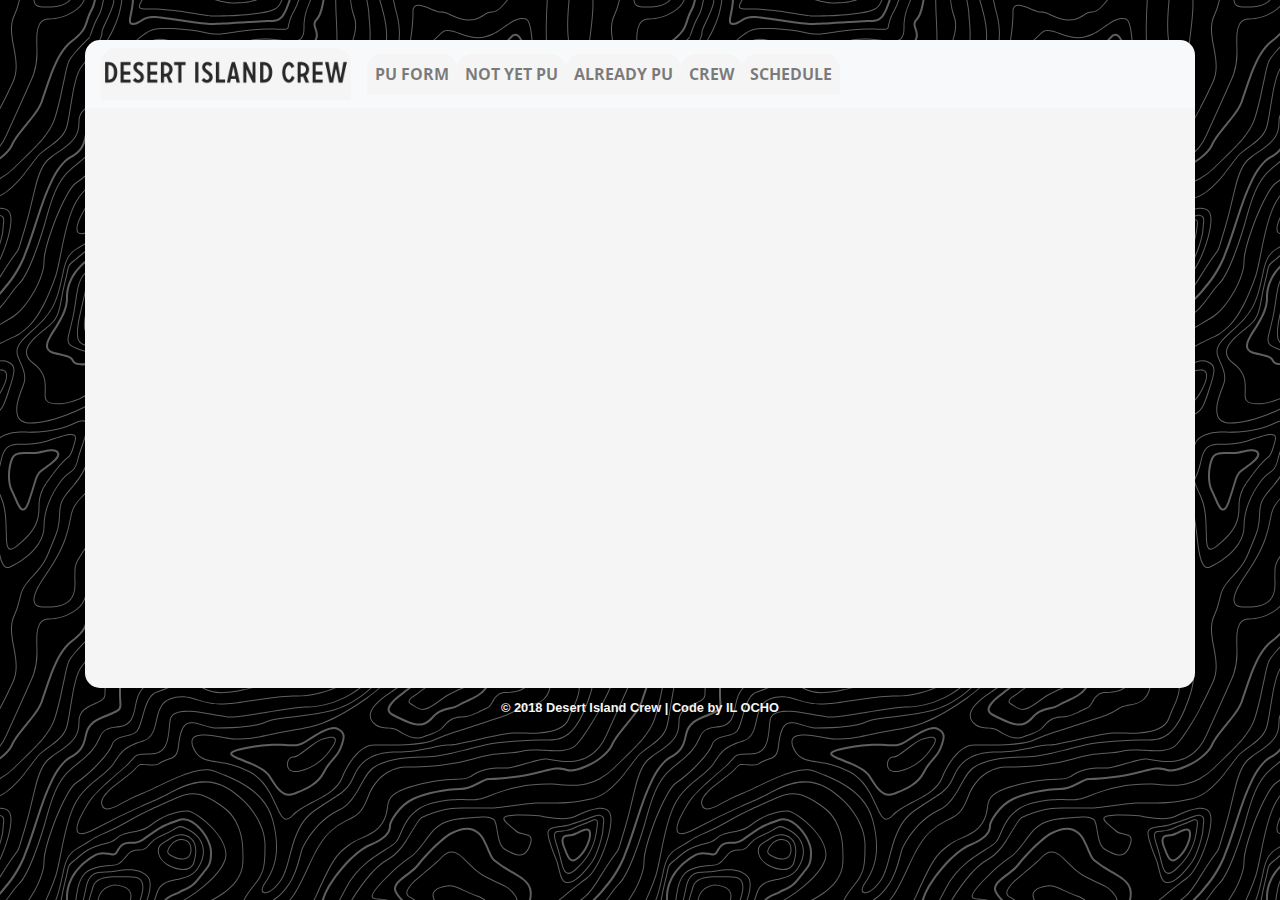
<file: index.html>
<!DOCTYPE html>
<html lang="en">
<head>
    <meta charset="utf-8">
    <meta name="viewport" content="width=device-width, initial-scale=1">
    <title>Desert Island Crew</title>
    <link rel="stylesheet" href="https://maxcdn.bootstrapcdn.com/bootstrap/4.0.0/css/bootstrap.min.css" integrity="sha384-Gn5384xqQ1aoWXA+058RXPxPg6fy4IWvTNh0E263XmFcJlSAwiGgFAW/dAiS6JXm" crossorigin="anonymous">
    <link href="https://fonts.googleapis.com/css?family=Open+Sans+Condensed:700" rel="stylesheet">
    <link rel="stylesheet" type="text/css" href="css/styles.css">
</head>
<body>
    <div class="container">
        <nav class="navbar navbar-expand-lg navbar-light bg-light">
            <a class="navbar-brand" href="index.html"><img src="img/dic.png" width="250px"></a>
                <button class="navbar-toggler" type="button" data-toggle="collapse" data-target="#navbarSupportedContent" aria-controls="navbarSupportedContent" aria-expanded="false" aria-label="Toggle navigation">
                <span class="navbar-toggler-icon"></span>
                </button>
            <div class="collapse navbar-collapse" id="navbarSupportedContent">
                <ul class="navbar-nav mr-auto">
                    <li class="nav-item">
                        <a class="nav-link" href="pickup.html">PU Form</a>
                    </li>
                    <li class="nav-item">
                        <a class="nav-link" href="index.html">Not Yet PU</a>
                    </li>
                    <li class="nav-item">
                        <a class="nav-link" href="old.html">Already PU</a>
                    </li>
                    <li class="nav-item">
                        <a class="nav-link" href="crew.html">Crew</a>
                    </li>
                    <li class="nav-item">
                        <a class="nav-link" href="schedule.html">Schedule</a>
                    </li>
                </ul>
            </div>
        </nav>
        <header>
        </header>
        <main>
            <iframe class="airtable-embed" src="https://airtable.com/embed/shrlQK0q3mtIcn9aD?backgroundColor=yellow&viewControls=on" frameborder="0" onmousewheel="" width="100%" height="533" style="background: transparent;"></iframe>
        </main>
        <footer>
            <p>© 2018 Desert Island Crew | Code by IL OCHO</p>
        </footer>
    </div>
    <script src="https://code.jquery.com/jquery-3.2.1.slim.min.js" integrity="sha384-KJ3o2DKtIkvYIK3UENzmM7KCkRr/rE9/Qpg6aAZGJwFDMVNA/GpGFF93hXpG5KkN" crossorigin="anonymous"></script>
    <script src="https://cdnjs.cloudflare.com/ajax/libs/popper.js/1.12.9/umd/popper.min.js" integrity="sha384-ApNbgh9B+Y1QKtv3Rn7W3mgPxhU9K/ScQsAP7hUibX39j7fakFPskvXusvfa0b4Q" crossorigin="anonymous"></script>
    <script src="https://maxcdn.bootstrapcdn.com/bootstrap/4.0.0/js/bootstrap.min.js" integrity="sha384-JZR6Spejh4U02d8jOt6vLEHfe/JQGiRRSQQxSfFWpi1MquVdAyjUar5+76PVCmYl" crossorigin="anonymous"></script>
</body>
</html>
</file>
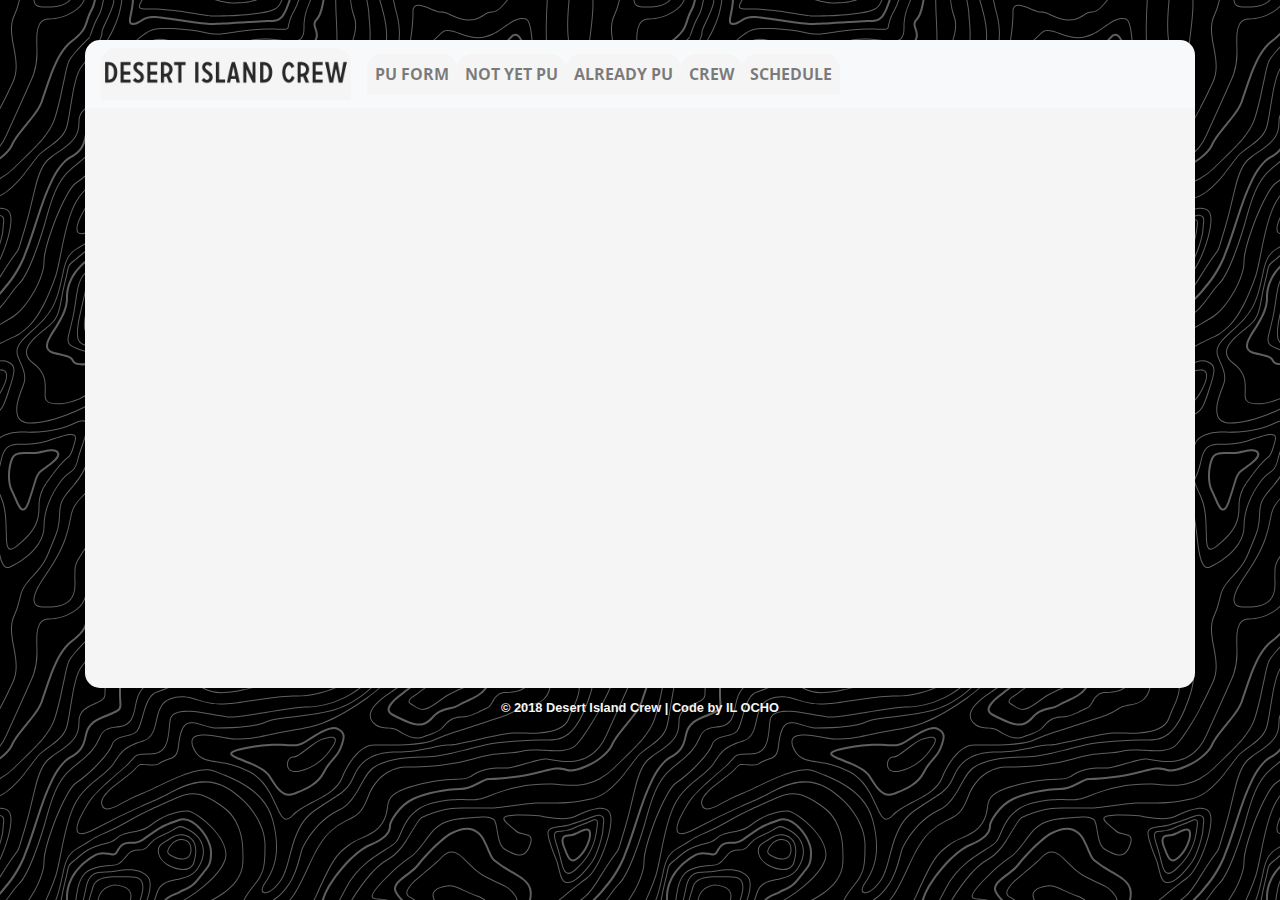
<file: crew.html>
<!DOCTYPE html>
<html lang="en">
<head>
    <meta charset="utf-8">
    <meta name="viewport" content="width=device-width, initial-scale=1">
    <title>Desert Island Crew</title>
    <link rel="stylesheet" href="https://maxcdn.bootstrapcdn.com/bootstrap/4.0.0/css/bootstrap.min.css" integrity="sha384-Gn5384xqQ1aoWXA+058RXPxPg6fy4IWvTNh0E263XmFcJlSAwiGgFAW/dAiS6JXm" crossorigin="anonymous">
    <link href="https://fonts.googleapis.com/css?family=Open+Sans+Condensed:700" rel="stylesheet">
    <link rel="stylesheet" type="text/css" href="css/styles.css">
</head>
<body>
    <div class="container">
        <nav class="navbar navbar-expand-lg navbar-light bg-light">
            <a class="navbar-brand" href="index.html"><img src="img/dic.png" width="250px"></a>
                <button class="navbar-toggler" type="button" data-toggle="collapse" data-target="#navbarSupportedContent" aria-controls="navbarSupportedContent" aria-expanded="false" aria-label="Toggle navigation">
                <span class="navbar-toggler-icon"></span>
                </button>
            <div class="collapse navbar-collapse" id="navbarSupportedContent">
                <ul class="navbar-nav mr-auto">
                    <li class="nav-item">
                        <a class="nav-link" href="pickup.html">PU Form</a>
                    </li>
                    <li class="nav-item">
                        <a class="nav-link" href="index.html">Not Yet PU</a>
                    </li>
                    <li class="nav-item">
                        <a class="nav-link" href="old.html">Already PU</a>
                    </li>
                    <li class="nav-item">
                        <a class="nav-link" href="crew.html">Crew</a>
                    </li>
                    <li class="nav-item">
                        <a class="nav-link" href="schedule.html">Schedule</a>
                    </li>
                </ul>
            </div>
        </nav>
        <header>
        </header>
        <main>
            <iframe class="airtable-embed" src="https://airtable.com/embed/shrtFroOlk7iYYW2q?backgroundColor=yellow&viewControls=on" frameborder="0" onmousewheel="" width="100%" height="533" style="background: transparent;"></iframe>
        </main>
        <footer>
            <p>© 2018 Desert Island Crew | Code by IL OCHO</p>
        </footer>
    </div>
    <script src="https://code.jquery.com/jquery-3.2.1.slim.min.js" integrity="sha384-KJ3o2DKtIkvYIK3UENzmM7KCkRr/rE9/Qpg6aAZGJwFDMVNA/GpGFF93hXpG5KkN" crossorigin="anonymous"></script>
    <script src="https://cdnjs.cloudflare.com/ajax/libs/popper.js/1.12.9/umd/popper.min.js" integrity="sha384-ApNbgh9B+Y1QKtv3Rn7W3mgPxhU9K/ScQsAP7hUibX39j7fakFPskvXusvfa0b4Q" crossorigin="anonymous"></script>
    <script src="https://maxcdn.bootstrapcdn.com/bootstrap/4.0.0/js/bootstrap.min.js" integrity="sha384-JZR6Spejh4U02d8jOt6vLEHfe/JQGiRRSQQxSfFWpi1MquVdAyjUar5+76PVCmYl" crossorigin="anonymous"></script>
</body>
</html>
</file>
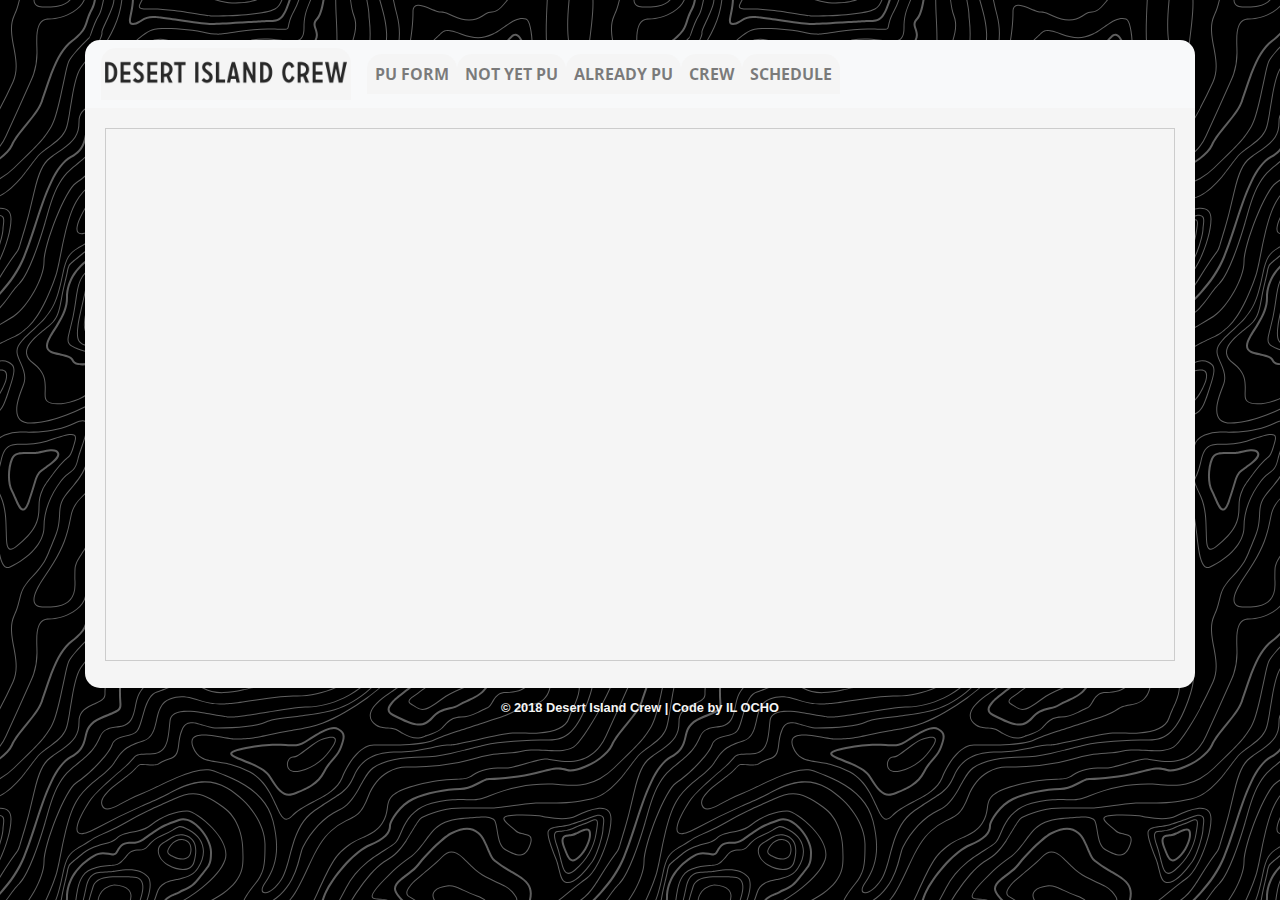
<file: old.html>
<!DOCTYPE html>
<html lang="en">
<head>
    <meta charset="utf-8">
    <meta name="viewport" content="width=device-width, initial-scale=1">
    <title>Desert Island Crew</title>
    <link rel="stylesheet" href="https://maxcdn.bootstrapcdn.com/bootstrap/4.0.0/css/bootstrap.min.css" integrity="sha384-Gn5384xqQ1aoWXA+058RXPxPg6fy4IWvTNh0E263XmFcJlSAwiGgFAW/dAiS6JXm" crossorigin="anonymous">
    <link href="https://fonts.googleapis.com/css?family=Open+Sans+Condensed:700" rel="stylesheet">
    <link rel="stylesheet" type="text/css" href="css/styles.css">
</head>
<body>
    <div class="container">
        <nav class="navbar navbar-expand-lg navbar-light bg-light">
            <a class="navbar-brand" href="index.html"><img src="img/dic.png" width="250px"></a>
                <button class="navbar-toggler" type="button" data-toggle="collapse" data-target="#navbarSupportedContent" aria-controls="navbarSupportedContent" aria-expanded="false" aria-label="Toggle navigation">
                <span class="navbar-toggler-icon"></span>
                </button>
            <div class="collapse navbar-collapse" id="navbarSupportedContent">
                <ul class="navbar-nav mr-auto">
                    <li class="nav-item">
                        <a class="nav-link" href="pickup.html">PU Form</a>
                    </li>
                    <li class="nav-item">
                        <a class="nav-link" href="index.html">Not Yet PU</a>
                    </li>
                    <li class="nav-item">
                        <a class="nav-link" href="old.html">Already PU</a>
                    </li>
                    <li class="nav-item">
                        <a class="nav-link" href="crew.html">Crew</a>
                    </li>
                    <li class="nav-item">
                        <a class="nav-link" href="schedule.html">Schedule</a>
                    </li>
                </ul>
            </div>
        </nav>
        <header>
        </header>
        <main>
            <iframe class="airtable-embed" src="https://airtable.com/embed/shrqecLgKFGSZZqNw?backgroundColor=yellow&viewControls=on" frameborder="0" onmousewheel="" width="100%" height="533" style="background: transparent; border: 1px solid #ccc;"></iframe>
        </main>
        <footer>
            <p>© 2018 Desert Island Crew | Code by IL OCHO</p>
        </footer>
    </div>
    <script src="https://code.jquery.com/jquery-3.2.1.slim.min.js" integrity="sha384-KJ3o2DKtIkvYIK3UENzmM7KCkRr/rE9/Qpg6aAZGJwFDMVNA/GpGFF93hXpG5KkN" crossorigin="anonymous"></script>
    <script src="https://cdnjs.cloudflare.com/ajax/libs/popper.js/1.12.9/umd/popper.min.js" integrity="sha384-ApNbgh9B+Y1QKtv3Rn7W3mgPxhU9K/ScQsAP7hUibX39j7fakFPskvXusvfa0b4Q" crossorigin="anonymous"></script>
    <script src="https://maxcdn.bootstrapcdn.com/bootstrap/4.0.0/js/bootstrap.min.js" integrity="sha384-JZR6Spejh4U02d8jOt6vLEHfe/JQGiRRSQQxSfFWpi1MquVdAyjUar5+76PVCmYl" crossorigin="anonymous"></script>
</body>
</html>
</file>
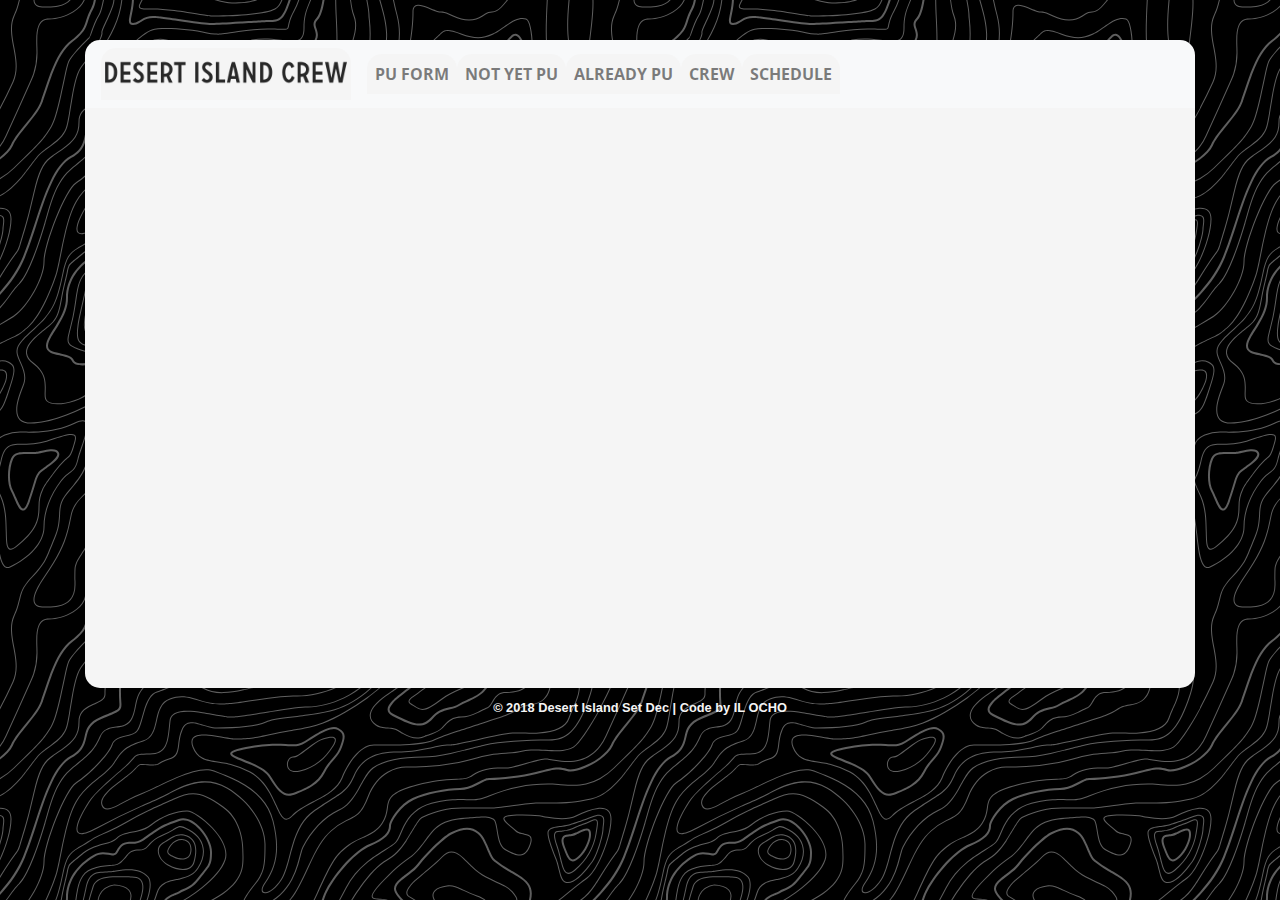
<file: pickup.html>
<!DOCTYPE html>
<html lang="en">
<head>
    <meta charset="utf-8">
    <meta name="viewport" content="width=device-width, initial-scale=1">
    <title>Desert Island Crew</title>
    <link rel="stylesheet" href="https://maxcdn.bootstrapcdn.com/bootstrap/4.0.0/css/bootstrap.min.css" integrity="sha384-Gn5384xqQ1aoWXA+058RXPxPg6fy4IWvTNh0E263XmFcJlSAwiGgFAW/dAiS6JXm" crossorigin="anonymous">
    <link href="https://fonts.googleapis.com/css?family=Open+Sans+Condensed:700" rel="stylesheet">
    <link rel="stylesheet" type="text/css" href="css/styles.css">
</head>
<body>
    <div class="container">
        <nav class="navbar navbar-expand-lg navbar-light bg-light">
            <a class="navbar-brand" href="index.html"><img src="img/dic.png" width="250px"></a>
                <button class="navbar-toggler" type="button" data-toggle="collapse" data-target="#navbarSupportedContent" aria-controls="navbarSupportedContent" aria-expanded="false" aria-label="Toggle navigation">
                <span class="navbar-toggler-icon"></span>
                </button>
            <div class="collapse navbar-collapse" id="navbarSupportedContent">
                <ul class="navbar-nav mr-auto">
                    <li class="nav-item">
                        <a class="nav-link" href="pickup.html">PU Form</a>
                    </li>
                    <li class="nav-item">
                        <a class="nav-link" href="index.html">Not Yet PU</a>
                    </li>
                    <li class="nav-item">
                        <a class="nav-link" href="old.html">Already PU</a>
                    </li>
                    <li class="nav-item">
                        <a class="nav-link" href="crew.html">Crew</a>
                    </li>
                    <li class="nav-item">
                        <a class="nav-link" href="schedule.html">Schedule</a>
                    </li>
                </ul>
            </div>
        </nav>
        <header>
        </header>
        <main>
            <iframe class="airtable-embed" src="https://airtable.com/embed/shrKReCW9Kkstw9RQ?backgroundColor=yellow" frameborder="0" onmousewheel="" width="100%" height="533" style="background: transparent;"></iframe>
        </main>
        <footer>
            <p>© 2018 Desert Island Set Dec | Code by IL OCHO</p>
        </footer>
    </div>
    <script src="https://code.jquery.com/jquery-3.2.1.slim.min.js" integrity="sha384-KJ3o2DKtIkvYIK3UENzmM7KCkRr/rE9/Qpg6aAZGJwFDMVNA/GpGFF93hXpG5KkN" crossorigin="anonymous"></script>
    <script src="https://cdnjs.cloudflare.com/ajax/libs/popper.js/1.12.9/umd/popper.min.js" integrity="sha384-ApNbgh9B+Y1QKtv3Rn7W3mgPxhU9K/ScQsAP7hUibX39j7fakFPskvXusvfa0b4Q" crossorigin="anonymous"></script>
    <script src="https://maxcdn.bootstrapcdn.com/bootstrap/4.0.0/js/bootstrap.min.js" integrity="sha384-JZR6Spejh4U02d8jOt6vLEHfe/JQGiRRSQQxSfFWpi1MquVdAyjUar5+76PVCmYl" crossorigin="anonymous"></script>
</body>
</html>
</file>
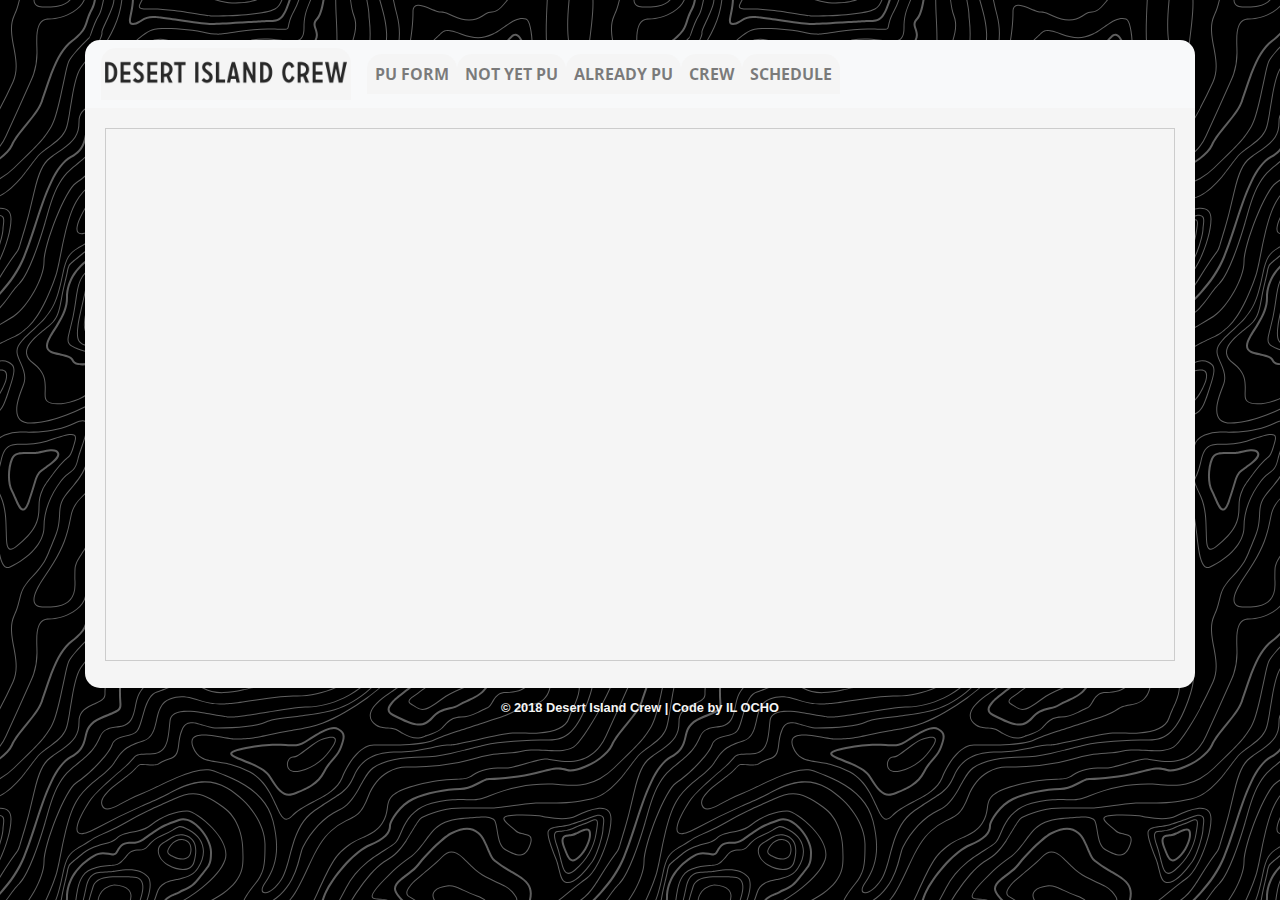
<file: schedule.html>
<!DOCTYPE html>
<html lang="en">
<head>
    <meta charset="utf-8">
    <meta name="viewport" content="width=device-width, initial-scale=1">
    <title>Desert Island Crew</title>
    <link rel="stylesheet" href="https://maxcdn.bootstrapcdn.com/bootstrap/4.0.0/css/bootstrap.min.css" integrity="sha384-Gn5384xqQ1aoWXA+058RXPxPg6fy4IWvTNh0E263XmFcJlSAwiGgFAW/dAiS6JXm" crossorigin="anonymous">
    <link href="https://fonts.googleapis.com/css?family=Open+Sans+Condensed:700" rel="stylesheet">
    <link rel="stylesheet" type="text/css" href="css/styles.css">
</head>
<body>
    <div class="container">
        <nav class="navbar navbar-expand-lg navbar-light bg-light">
            <a class="navbar-brand" href="index.html"><img src="img/dic.png" width="250px"></a>
                <button class="navbar-toggler" type="button" data-toggle="collapse" data-target="#navbarSupportedContent" aria-controls="navbarSupportedContent" aria-expanded="false" aria-label="Toggle navigation">
                <span class="navbar-toggler-icon"></span>
                </button>
            <div class="collapse navbar-collapse" id="navbarSupportedContent">
                <ul class="navbar-nav mr-auto">
                    <li class="nav-item">
                        <a class="nav-link" href="pickup.html">PU Form</a>
                    </li>
                    <li class="nav-item">
                        <a class="nav-link" href="index.html">Not Yet PU</a>
                    </li>
                    <li class="nav-item">
                        <a class="nav-link" href="old.html">Already PU</a>
                    </li>
                    <li class="nav-item">
                        <a class="nav-link" href="crew.html">Crew</a>
                    </li>
                    <li class="nav-item">
                        <a class="nav-link" href="schedule.html">Schedule</a>
                    </li>
                </ul>
            </div>
        </nav>
        <header>
        </header>
        <main>
            <iframe class="airtable-embed" src="https://airtable.com/embed/shrUiWf1k6dwyHcYW?backgroundColor=yellow&viewControls=on" frameborder="0" onmousewheel="" width="100%" height="533" style="background: transparent; border: 1px solid #ccc;"></iframe>
        </main>
        <footer>
            <p>© 2018 Desert Island Crew | Code by IL OCHO</p>
        </footer>
    </div>
    <script src="https://code.jquery.com/jquery-3.2.1.slim.min.js" integrity="sha384-KJ3o2DKtIkvYIK3UENzmM7KCkRr/rE9/Qpg6aAZGJwFDMVNA/GpGFF93hXpG5KkN" crossorigin="anonymous"></script>
    <script src="https://cdnjs.cloudflare.com/ajax/libs/popper.js/1.12.9/umd/popper.min.js" integrity="sha384-ApNbgh9B+Y1QKtv3Rn7W3mgPxhU9K/ScQsAP7hUibX39j7fakFPskvXusvfa0b4Q" crossorigin="anonymous"></script>
    <script src="https://maxcdn.bootstrapcdn.com/bootstrap/4.0.0/js/bootstrap.min.js" integrity="sha384-JZR6Spejh4U02d8jOt6vLEHfe/JQGiRRSQQxSfFWpi1MquVdAyjUar5+76PVCmYl" crossorigin="anonymous"></script>
</body>
</html>
</file>
<file: css/styles.css>
* {
    font-family: 'Open Sans', sans-serif;
}
body {
    margin: 40px 0 0 0;
    background-color: #000000;
    background-image: url("data:image/svg+xml,%3Csvg xmlns='http://www.w3.org/2000/svg' width='600' height='600' viewBox='0 0 600 600'%3E%3Cpath fill='%23eeeeee' fill-opacity='0.4' d='M600 325.1v-1.17c-6.5 3.83-13.06 7.64-14.68 8.64-10.6 6.56-18.57 12.56-24.68 19.09-5.58 5.95-12.44 10.06-22.42 14.15-1.45.6-2.96 1.2-4.83 1.9l-4.75 1.82c-9.78 3.75-14.8 6.27-18.98 10.1-4.23 3.88-9.65 6.6-16.77 8.84-1.95.6-3.99 1.17-6.47 1.8l-6.14 1.53c-5.29 1.35-8.3 2.37-10.54 3.78-3.08 1.92-6.63 3.26-12.74 5.03a384.1 384.1 0 0 1-4.82 1.36c-2.04.58-3.6 1.04-5.17 1.52a110.03 110.03 0 0 0-11.2 4.05c-2.7 1.15-5.5 3.93-8.78 8.4a157.68 157.68 0 0 0-6.15 9.2c-5.75 9.07-7.58 11.74-10.24 14.51a50.97 50.97 0 0 1-4.6 4.22c-2.33 1.9-10.39 7.54-11.81 8.74a14.68 14.68 0 0 0-3.67 4.15c-1.24 2.3-1.9 4.57-2.78 8.87-2.17 10.61-3.52 14.81-8.2 22.1-4.07 6.33-6.8 9.88-9.83 12.99-.47.48-.95.96-1.5 1.48l-3.75 3.56c-1.67 1.6-3.18 3.12-4.86 4.9a42.44 42.44 0 0 0-9.89 16.94c-2.5 8.13-2.72 15.47-1.76 27.22.47 5.82.51 6.36.51 8.18 0 10.51.12 17.53.63 25.78.24 4.05.56 7.8.97 11.22h.9c-1.13-9.58-1.5-21.83-1.5-37 0-1.86-.04-2.4-.52-8.26-.94-11.63-.72-18.87 1.73-26.85a41.44 41.44 0 0 1 9.65-16.55c1.67-1.76 3.18-3.27 4.83-4.85.63-.6 3.13-2.96 3.75-3.57a71.6 71.6 0 0 0 1.52-1.5c3.09-3.16 5.86-6.76 9.96-13.15 4.77-7.42 6.15-11.71 8.34-22.44.86-4.21 1.5-6.4 2.68-8.6.68-1.25 1.79-2.48 3.43-3.86 1.38-1.15 9.43-6.8 11.8-8.72 1.71-1.4 3.26-2.81 4.7-4.3 2.72-2.85 4.56-5.54 10.36-14.67a156.9 156.9 0 0 1 6.1-9.15c3.2-4.33 5.9-7.01 8.37-8.07 3.5-1.5 7.06-2.77 11.1-4.02a233.84 233.84 0 0 1 7.6-2.2l2.38-.67c6.19-1.79 9.81-3.16 12.98-5.15 2.14-1.33 5.08-2.33 10.27-3.65l6.14-1.53c2.5-.63 4.55-1.2 6.52-1.82 7.24-2.27 12.79-5.06 17.15-9.05 4.05-3.72 9-6.2 18.66-9.9l4.75-1.82c1.87-.72 3.39-1.31 4.85-1.91 10.1-4.15 17.07-8.32 22.76-14.4 6.05-6.45 13.95-12.4 24.49-18.92 1.56-.96 7.82-4.6 14.15-8.33v-64.58c-4 8.15-8.52 14.85-12.7 17.9-2.51 1.82-5.38 4.02-9.04 6.92a1063.87 1063.87 0 0 0-6.23 4.98l-1.27 1.02a2309.25 2309.25 0 0 1-4.87 3.9c-7.55 6-12.9 10.05-17.61 13.19-3.1 2.06-3.86 2.78-8.06 7.13-5.84 6.07-11.72 8.62-29.15 10.95-11.3 1.5-20.04 4.91-30.75 11.07-1.65.94-7.27 4.27-6.97 4.1-2.7 1.58-4.69 2.69-6.64 3.66-5.63 2.8-10.47 4.17-15.71 4.17-17.13 0-41.44 11.51-51.63 22.83-12.05 13.4-31.42 27.7-45.25 31.16-7.4 1.85-11.85 7.05-14.04 14.69-1.26 4.4-1.58 8.28-1.58 13.82 0 .82.01.98.24 3.63.45 5.18.35 8.72-.77 13.26-1.53 6.2-4.89 12.6-10.59 19.43-13.87 16.65-22.88 46.58-22.88 71.68 0 2.39.02 4.26.06 8.75.12 10.8.1 15.8-.22 21.95-.56 11.18-2.09 20.73-5 29.3h-1.05c2.94-8.56 4.49-18.12 5.05-29.35.31-6.13.34-11.1.22-21.9-.04-4.48-.06-6.36-.06-8.75 0-25.32 9.07-55.47 23.12-72.32 5.6-6.72 8.88-12.99 10.38-19.03 1.09-4.4 1.18-7.85.74-12.93-.23-2.7-.24-2.86-.24-3.72 0-5.62.32-9.57 1.62-14.1 2.28-7.95 6.97-13.44 14.76-15.39 13.6-3.4 32.82-17.59 44.75-30.84C409 360.14 433.58 348.5 451 348.5c5.07 0 9.77-1.33 15.26-4.07 1.93-.96 3.9-2.05 6.58-3.62-.3.18 5.33-3.16 6.98-4.11 10.82-6.21 19.66-9.67 31.11-11.2 17.23-2.3 22.9-4.75 28.57-10.64 4.25-4.41 5.04-5.16 8.22-7.28 4.68-3.11 10.01-7.14 17.55-13.14a1113.33 1113.33 0 0 0 4.86-3.89l1.28-1.02a4668.54 4668.54 0 0 1 6.23-4.98c3.67-2.9 6.55-5.12 9.07-6.95 4.37-3.19 9.16-10.56 13.29-19.4v66.9zm0-116.23c-.62.01-1.27.06-1.95.13-6.13.63-13.83 3.45-21.83 7.45-3.64 1.82-8.46 2.67-14.17 2.71-4.7.04-9.72-.47-14.73-1.33-1.7-.3-3.26-.61-4.67-.93a31.55 31.55 0 0 0-3.55-.57 273.4 273.4 0 0 0-16.66-.88c-10.42-.16-17.2.74-17.97 2.73-.38.97.6 2.55 3.03 4.87 1.01.97 2.22 2.03 4.04 3.55a1746.07 1746.07 0 0 0 4.79 4.02c1.39 1.2 3.1 1.92 5.5 2.5.7.16.86.2 2.64.54 3.53.7 5.03 1.25 6.15 2.63 1.41 1.76 1.4 4.54-.15 8.88-2.44 6.83-5.72 10.05-10.19 10.33-3.63.23-7.6-1.29-14.52-5.06-4.53-2.47-6.82-7.3-8.32-15.26-.17-.87-.32-1.78-.5-2.86l-.43-2.76c-1.05-6.58-1.9-9.2-3.73-10.11-.81-.4-1.59-.74-2.36-1-2.27-.77-4.6-1.02-8.1-.92-2.29.07-14.7 1-13.77.93-20.55 1.37-28.8 5.05-37.09 14.99a133.07 133.07 0 0 0-4.25 5.44l-2.3 3.09-2.51 3.32c-4.1 5.36-7.06 8.48-10.39 11.12-.65.52-1.33 1.04-2.13 1.62l-4.11 2.94a106.8 106.8 0 0 0-5.16 3.99c-4.55 3.74-9.74 8.6-16.25 15.38-8.25 8.58-11.78 13.54-11.7 15.95.07 1.65 1.64 2.11 6.79 2.38 1.61.09 2.15.12 2.98.2 2.95.24 5.09.73 6.81 1.68 7.48 4.15 11.63 7.26 13.95 11.58 3.3 6.15.8 12.88-8.89 20.26-8.28 6.3-11.1 10.37-11.31 14.96-.06 1.17 0 1.93.26 4.43.69 6.47.25 10.65-2.8 17.42a44.23 44.23 0 0 1-4.16 7.53c-2.82 3.97-5.47 5.74-10.6 7.69-.43.16-3.34 1.23-4.27 1.59-1.8.68-3.38 1.36-5.01 2.14-4.18 2-8.4 4.6-13.1 8.24-8.44 6.51-13.23 14.56-15.98 25.06-1.1 4.2-1.55 6.81-2.8 15.21-1.26 8.6-2.17 12.64-4.08 16.55-2.1 4.28-11.93 26.59-12.97 28.88a382.7 382.7 0 0 1-6.37 13.41c-4.07 8.11-7.61 14.07-10.73 17.81-5.38 6.46-8.98 14.37-13.77 28.42a810.14 810.14 0 0 0-1.89 5.6c-1.8 5.35-2.96 8.6-4.26 11.85-6.13 15.32-25.43 26.31-46.46 26.31-11.2 0-20.58-2.74-31.02-8.55-5.6-3.13-4.55-2.42-22.26-14.54-14.33-9.8-17.7-10.73-20.47-6.9-.37.5-1.81 2.74-1.83 2.77a52.24 52.24 0 0 1-4.94 5.9c-.73.79-5.52 5.87-6.97 7.45-2.38 2.6-4.3 4.81-5.98 6.93a45.6 45.6 0 0 0-5.08 7.66c-1.29 2.57-1.9 5.25-2.66 10.6a997.6 997.6 0 0 1-.46 3.18h-1l.47-3.32c.77-5.45 1.4-8.2 2.75-10.9a46.54 46.54 0 0 1 5.2-7.84c1.7-2.14 3.63-4.38 6.03-6.98 1.45-1.59 6.24-6.68 6.96-7.46a51.58 51.58 0 0 0 4.84-5.78s1.47-2.26 1.86-2.8c3.25-4.5 7.08-3.44 21.84 6.67 17.67 12.08 16.62 11.38 22.19 14.48 10.3 5.73 19.5 8.43 30.53 8.43 20.65 0 39.57-10.77 45.54-25.69a219.7 219.7 0 0 0 4.24-11.8 6752.32 6752.32 0 0 0 1.88-5.6c4.83-14.16 8.47-22.14 13.96-28.73 3.05-3.66 6.56-9.57 10.6-17.61 1.97-3.93 4.04-8.31 6.35-13.38 1.03-2.28 10.88-24.61 12.98-28.91 1.85-3.79 2.75-7.76 4-16.25 1.24-8.44 1.7-11.07 2.81-15.32 2.8-10.7 7.71-18.94 16.33-25.6a73.18 73.18 0 0 1 13.29-8.35c1.66-.8 3.27-1.48 5.08-2.18.94-.36 3.86-1.43 4.28-1.59 4.95-1.88 7.44-3.55 10.14-7.33 1.35-1.9 2.68-4.3 4.06-7.37 2.97-6.58 3.39-10.59 2.72-16.9a27.13 27.13 0 0 1-.27-4.58c.22-4.94 3.21-9.24 11.7-15.7 9.33-7.11 11.66-13.34 8.62-19-2.2-4.09-6.25-7.12-13.55-11.17-1.57-.88-3.6-1.33-6.42-1.57-.8-.07-1.34-.1-2.95-.19-5.77-.3-7.63-.85-7.72-3.34-.1-2.81 3.5-7.87 11.97-16.69 6.53-6.8 11.75-11.69 16.33-15.45 1.79-1.47 3.42-2.72 5.2-4.03l4.12-2.94c.79-.58 1.46-1.08 2.1-1.59 3.26-2.6 6.16-5.65 10.21-10.94a383.2 383.2 0 0 0 2.5-3.32l2.31-3.09c1.8-2.39 3.04-4 4.29-5.48 8.47-10.17 16.98-13.96 37.27-15.3-.44.02 12-.9 14.32-.98 3.62-.1 6.05.16 8.46.98.8.27 1.62.62 2.47 1.04 2.27 1.14 3.17 3.87 4.27 10.85l.44 2.76c.17 1.07.33 1.97.5 2.83 1.44 7.69 3.62 12.29 7.8 14.57 6.76 3.68 10.6 5.15 13.99 4.94 4-.25 6.99-3.17 9.3-9.67 1.45-4.04 1.46-6.49.32-7.92-.9-1.12-2.28-1.62-5.57-2.27a55.8 55.8 0 0 1-2.67-.55c-2.54-.6-4.39-1.4-5.93-2.71a252.63 252.63 0 0 0-4.78-4.01 84.35 84.35 0 0 1-4.08-3.6c-2.73-2.6-3.86-4.43-3.28-5.95 1.02-2.64 7.82-3.54 18.93-3.37a230.56 230.56 0 0 1 16.73.88c2.76.39 3.2.49 3.68.6 1.4.3 2.95.62 4.62.91a82.9 82.9 0 0 0 14.56 1.32c5.56-.04 10.24-.86 13.73-2.6 8.1-4.05 15.89-6.9 22.17-7.56.7-.07 1.4-.11 2.05-.13v1zm0-100.94v1.5c-8.62 16.05-17.27 29.55-23.65 35.92-3.19 3.2-7.62 4.9-13.54 5.56-4.45.48-8.28.4-19.18-.2-9.91-.55-15.32-.44-20.52.78a84.05 84.05 0 0 1-15 2.11l-2.25.14c-12.49.75-19.37 1.78-32.72 5.74-4.5 1.33-9.27 2.49-14.3 3.48a246.27 246.27 0 0 1-32.6 3.97c-7.56.45-13.21.57-20.24.57-5.4 0-11.9 1.61-18 5.18-8.3 4.87-15.06 12.87-19.53 24.5a68.57 68.57 0 0 1-4.56 9.8c-3.6 6.2-6.92 8.99-13.38 12.18l-4.03 1.96a64.48 64.48 0 0 0-15.16 10.25c-8.2 7.33-13.72 16.63-22.54 35.6l-2.08 4.49c-7.3 15.7-11.5 23.3-17.35 29.87-7.7 8.66-20.25 14.42-40.31 20.08-4.37 1.23-19.04 5.08-19.24 5.13-6.92 1.87-11.68 3.34-15.63 4.92-10.55 4.22-18.71 10.52-36.38 26.52l-1.7 1.54c-8.58 7.76-13.41 11.9-18.81 15.88-3.95 2.9-8 5.67-12.97 8.91-2.06 1.34-10.3 6.6-12.33 7.94-11.52 7.5-18.53 13.04-24.62 20.08a62.01 62.01 0 0 0-6.44 8.85c-4.13 6.91-6.27 13.15-9.2 25.11l-1.54 6.26c-.6 2.45-1.15 4.54-1.72 6.58-2.97 10.7-6.9 17.36-14.78 26.91L69.6 491a148.51 148.51 0 0 0-4.19 5.3 23.9 23.9 0 0 0-3.44 6.28c-1.16 3.23-1.52 5.9-1.87 11.94-.58 10.05-1.42 15.04-4.63 22.67-1.57 3.72-5.66 14.02-6.41 15.8a73.46 73.46 0 0 1-3.57 7.4c-2.88 5.14-6.71 10.12-13.12 16.95-5.96 6.36-8.87 10.9-10.61 16a56.88 56.88 0 0 0-1.38 4.82l-.46 1.84h-1.03l.52-2.08c.52-2.09.92-3.49 1.4-4.9 1.8-5.25 4.78-9.9 10.84-16.36 6.35-6.78 10.13-11.7 12.97-16.77a72.5 72.5 0 0 0 3.52-7.29c.75-1.76 4.84-12.06 6.4-15.8 3.17-7.5 3.99-12.4 4.56-22.33.35-6.14.72-8.88 1.93-12.23a24.9 24.9 0 0 1 3.58-6.54c1.27-1.7 2.6-3.37 4.22-5.34l4.11-4.95c7.8-9.46 11.66-16 14.59-26.54.56-2.04 1.1-4.12 1.71-6.56l1.53-6.26c2.96-12.04 5.13-18.36 9.32-25.39 1.84-3.08 4-6.05 6.54-8.99 6.17-7.12 13.24-12.7 24.83-20.26 2.05-1.33 10.28-6.6 12.33-7.94 4.96-3.22 9-5.98 12.92-8.87 5.37-3.95 10.19-8.08 18.74-15.82l1.7-1.54c17.76-16.09 25.98-22.43 36.67-26.7 4-1.6 8.8-3.09 15.75-4.96.21-.06 14.87-3.9 19.22-5.13 19.9-5.61 32.32-11.31 39.85-19.78 5.76-6.48 9.93-14.02 17.18-29.64l2.09-4.5c8.87-19.07 14.44-28.46 22.77-35.9a65.48 65.48 0 0 1 15.38-10.4l4.04-1.97c6.3-3.1 9.47-5.77 12.96-11.77a67.6 67.6 0 0 0 4.48-9.67c4.56-11.84 11.47-20.02 19.97-25 6.25-3.66 12.93-5.32 18.5-5.32 7.01 0 12.65-.12 20.17-.57a245.3 245.3 0 0 0 32.47-3.96c5-.98 9.75-2.13 14.22-3.45 13.43-3.98 20.38-5.02 32.94-5.78l2.24-.14c5.76-.37 9.8-.9 14.85-2.09 5.31-1.25 10.79-1.35 22.6-.7 9.04.5 12.84.58 17.21.1 5.71-.62 9.94-2.26 12.95-5.26 6.44-6.45 15.3-20.37 24.35-36.72zm0 450.21c-1.28-4.6-2.2-10.55-3.33-20.25l-.24-2.04-.23-2.03c-1.82-15.7-3.07-21.98-5.55-24.47-2.46-2.46-3.04-5.03-2.52-8.64.1-.6.18-1.1.39-2.15.69-3.54.77-5.04.08-6.84-.91-2.38-3.31-4.41-7.79-6.26-5.08-2.09-6.52-4.84-4.89-8.44.66-1.45 1.79-3.02 3.52-5.01 1.04-1.2 5.48-5.96 5.08-5.53 6.15-6.7 8.98-11.34 8.98-16.48a15.2 15.2 0 0 1 6.5-12.89v1.26a14.17 14.17 0 0 0-5.5 11.63c0 5.47-2.93 10.29-9.24 17.16.38-.42-4.04 4.33-5.07 5.5-1.67 1.93-2.75 3.43-3.36 4.77-1.37 3.04-.23 5.22 4.36 7.1 4.71 1.95 7.32 4.16 8.34 6.83.78 2.04.7 3.67-.03 7.4-.2 1.03-.3 1.51-.38 2.09-.48 3.33.03 5.59 2.23 7.8 2.74 2.74 3.98 8.96 5.84 25.06l.24 2.03.23 2.04c.82 7.01 1.53 12.06 2.34 16.03v4.33zm0-62.16c-1.4-3.13-4.43-9.9-4.95-11.17-1.02-2.53-1.25-3.8-.91-5.18.2-.84 2.05-4.68 2.32-5.33a70.79 70.79 0 0 0 3.54-11.2v3.99a62.82 62.82 0 0 1-2.62 7.6c-.31.75-2.09 4.46-2.27 5.18-.28 1.12-.08 2.22.87 4.57.41 1.02 2.5 5.7 4.02 9.09v2.45zm0-85.09c-1.65 1.66-3.66 2.9-6.4 4.13-.25.1-13.97 5.47-20.4 8.43-9.35 4.32-16.7 5.9-23.03 5.25-5.08-.53-9.02-2.25-14.77-5.92l-3.2-2.07a77.4 77.4 0 0 0-5.44-3.27c-4.05-2.18-3.25-5.8 1.47-10.47 3.71-3.68 9.6-7.93 18.73-13.8l4.46-2.82c17.95-11.33 18.22-11.5 22.27-14.74 11.25-9 19.69-14.02 26.31-15.1v1.02c-6.37 1.1-14.62 6-25.69 14.86-4.1 3.28-4.34 3.44-22.36 14.8a652.4 652.4 0 0 0-4.45 2.83c-9.07 5.83-14.92 10.05-18.57 13.66-4.31 4.28-4.95 7.13-1.7 8.88 1.7.91 3.29 1.88 5.5 3.3l3.2 2.08c5.64 3.59 9.45 5.25 14.34 5.76 6.13.64 13.32-.9 22.52-5.15 6.46-2.98 20.18-8.35 20.4-8.44 3.04-1.37 5.1-2.71 6.81-4.69v1.47zm0-41.37v1c-6.56.26-12.11 3.13-19.71 9.08l-4.63 3.68a51.87 51.87 0 0 1-4.4 3.14c-.82.52-5.51 3.33-6.22 3.76-3.31 2-6.15 3.8-8.87 5.6a112.61 112.61 0 0 0-8.16 5.92c-4.61 3.72-7.4 6.9-7.97 9.35-.63 2.67 1.48 4.53 7.05 5.46 10.7 1.78 20.92-.05 30.45-4.65a61.96 61.96 0 0 0 17.1-12.2 41.8 41.8 0 0 0 5.36-7.42v1.92a38.94 38.94 0 0 1-4.64 6.19 62.95 62.95 0 0 1-17.39 12.41c-9.7 4.68-20.13 6.55-31.05 4.73-6.06-1-8.65-3.29-7.85-6.67.64-2.74 3.53-6.05 8.31-9.9 2.35-1.9 5.1-3.88 8.24-5.97 2.73-1.82 5.58-3.61 8.9-5.62.72-.44 5.4-3.24 6.22-3.75 1.26-.8 2.6-1.76 4.3-3.09.8-.62 3.9-3.1 4.63-3.67 7.77-6.1 13.49-9.04 20.33-9.3zm0-154.6v1c-1.75-.24-4.3.23-7.82 1.55-10.01 3.75-13.8 5.07-19.15 6.76-1.78.56-2.63.83-3.87 1.24-1.48.5-3.16.76-6.74 1.16a1550.34 1550.34 0 0 0-2.64.3c-7.8.94-11.28 2.47-11.28 6.07 0 4.45 2.89 13.18 7.96 25.81a57.34 57.34 0 0 1 2.33 7.6 258.32 258.32 0 0 1 .84 3.46c1.86 7.62 3.17 10.71 5.56 11.67 2.21.88 4.7.6 7.47-.72 3.48-1.69 7.22-4.94 11.2-9.47 1.52-1.7 2.97-3.49 4.59-5.57l3.16-4.1c2.59-3.23 6.07-12.21 8.39-20.23v3.45c-2.29 7.2-5.27 14.5-7.61 17.41-.44.55-2.67 3.46-3.15 4.09-1.63 2.1-3.1 3.9-4.62 5.62-4.08 4.61-7.9 7.94-11.53 9.7-2.99 1.44-5.77 1.75-8.28.74-2.84-1.13-4.2-4.34-6.15-12.35a2097.48 2097.48 0 0 1-.84-3.46c-.8-3.2-1.47-5.45-2.28-7.46-5.14-12.8-8.04-21.55-8.04-26.19 0-4.37 3.84-6.06 12.16-7.07a160.9 160.9 0 0 1 2.65-.3c3.5-.39 5.15-.64 6.53-1.1 1.26-.42 2.1-.7 3.88-1.26 5.34-1.68 9.11-3 19.1-6.74 3.53-1.32 6.22-1.84 8.18-1.61zM0 292c10.13-11.31 18.13-23.2 23.07-35.39 3.3-8.14 6.09-16.12 10.81-30.55l1.59-4.84c6.53-19.94 10.11-29.82 14.77-39.56 6.07-12.72 12.55-21.18 20.27-25.54 6.66-3.76 10.2-7.86 12.22-13.15a46.6 46.6 0 0 0 1.86-6.58c1.23-5.2 2.05-7.59 3.93-10.36 2.45-3.62 6.27-6.53 12.1-8.96 15.78-6.58 16.73-7.04 18.05-9.01.65-.98.83-2.15.74-4.51-.03-.73-.23-3.82-.24-4A93.8 93.8 0 0 1 119 94c0-10.04.18-11.37 2.37-13.15.52-.42 1.13-.8 2.07-1.3.27-.14 2.18-1.12 2.84-1.48a68.4 68.4 0 0 0 9.12-5.87c2.06-1.54 2.64-2.14 8.01-7.93 3.78-4.09 6.21-6.36 8.96-8.12 3.64-2.33 7.2-3.12 10.9-2.11 4.4 1.2 10.81 2 18.78 2.46 6.9.4 12.9.5 21.95.5 4.87 0 8.97.47 15.4 1.57 7.77 1.33 9.3 1.54 12.38 1.54 4.05 0 7.43-.88 10.68-2.95 5.06-3.22 8.11-4.67 11.2-5.2 3.62-.64 4.77-.46 16.55 2.06 17.26 3.7 30.85 1.36 41.06-9.7 5.1-5.53 5.48-8.9 3.48-14.8-.83-2.42-1.03-3.1-1.17-4.3-.29-2.52.5-4.71 2.71-6.93 2.65-2.65 4.72-9.17 6.22-18.29h2.03c-1.56 9.71-3.77 16.65-6.83 19.7-1.79 1.8-2.36 3.39-2.14 5.28.11 1 .3 1.63 1.07 3.9 2.22 6.53 1.76 10.66-3.9 16.8-10.77 11.66-25.07 14.13-42.95 10.3-11.42-2.45-12.55-2.62-15.78-2.06-2.77.48-5.62 1.84-10.47 4.92a20.93 20.93 0 0 1-11.76 3.27c-3.25 0-4.81-.22-12.73-1.57C212.74 59.46 208.73 59 204 59c-9.1 0-15.11-.1-22.07-.5-8.09-.47-14.62-1.29-19.2-2.54-5.62-1.53-10.17 1.38-17.85 9.66-5.5 5.94-6.08 6.53-8.28 8.18a70.38 70.38 0 0 1-9.38 6.03c-.68.37-2.58 1.35-2.84 1.49-.84.44-1.35.76-1.75 1.08C121.16 83.6 121 84.8 121 94c0 1.85.06 3.54.17 5.44 0 .17.2 3.28.24 4.03.1 2.75-.13 4.29-1.08 5.71-1.67 2.5-2.27 2.8-18.95 9.74-5.48 2.29-8.99 4.96-11.2 8.24-1.71 2.51-2.47 4.73-3.64 9.7-.83 3.5-1.21 4.92-1.94 6.83-2.18 5.73-6.05 10.19-13.1 14.18-7.3 4.12-13.55 12.28-19.46 24.66-4.6 9.64-8.17 19.46-14.67 39.32l-1.58 4.84c-4.75 14.47-7.54 22.48-10.86 30.69-5.28 13.01-13.95 25.65-24.93 37.6v-2.97zm0 78v-.5l1-.01c6.32 0 7.47 5.2 4.6 13.36a60.36 60.36 0 0 1-5.6 11.3v-1.92a57.76 57.76 0 0 0 4.65-9.72c2.69-7.6 1.71-12.02-3.65-12.02-.34 0-.67 0-1 .02v-46.59a340.96 340.96 0 0 0 13.71-8.34c13.66-9.46 29.79-37.6 29.79-53.59 0-18.1 21.57-72.64 32.23-79.42 12.71-8.09 32.24-27.96 35.8-37.75 1.93-5.3 5.5-7.27 14.42-9.37 6.15-1.44 8.64-2.42 10.67-4.79 1.5-1.74 2.72-4.79 4.33-10.3.23-.78 1.9-6.68 2.43-8.46 3.62-12.08 7.3-18.49 13.47-20.39 2.5-.76 3.03-.98 9.74-3.7 7.49-3.03 11.97-4.43 17.12-4.92 6.75-.65 13.13.75 19.55 4.67 5.43 3.32 12.19 4.72 20.17 4.56 6.03-.12 12.2-1.07 19.83-2.8 1.82-.4 7.38-1.74 8.26-1.94 2.69-.6 4.34-.89 5.48-.89 4.97 0 8.93-.05 14.2-.27 7.9-.32 15.56-.92 22.75-1.88 8.5-1.14 15.9-2.73 21.88-4.82 18.9-6.62 32.64-18.3 33.67-27.59.29-2.56.4-2.96 2.79-11.11 2.33-7.95 3.21-12.93 2.72-18.23-.2-2.24-.69-4.38-1.48-6.42-1.5-3.92-2.63-9.4-3.43-16.18h.9c.77 6.47 1.89 11.72 3.47 15.82a24.93 24.93 0 0 1 1.54 6.69c.5 5.46-.4 10.54-2.77 18.6-2.36 8.06-2.47 8.47-2.74 10.95-1.09 9.75-15.1 21.68-34.33 28.41-6.06 2.12-13.52 3.72-22.09 4.87-7.22.96-14.92 1.57-22.83 1.89-5.3.21-9.27.27-14.25.27-1.04 0-2.64.27-5.26.87-.87.2-6.43 1.53-8.26 1.94-7.68 1.73-13.92 2.7-20.03 2.82-8.15.17-15.1-1.27-20.71-4.7-6.23-3.81-12.4-5.16-18.93-4.54-5.04.48-9.44 1.86-16.84 4.86-6.75 2.74-7.29 2.95-9.82 3.73-5.73 1.76-9.28 7.96-12.81 19.72-.53 1.77-2.2 7.66-2.43 8.46-1.66 5.65-2.91 8.78-4.53 10.67-2.22 2.58-4.84 3.62-12.01 5.3-7.8 1.83-11.13 3.66-12.9 8.54-3.65 10.04-23.32 30.06-36.2 38.25C65.94 190 44.5 244.2 44.5 262c0 16.34-16.3 44.78-30.22 54.41-2.14 1.48-8.24 5.12-14.28 8.68v-1.16 46.09zm0-173.7v-1.11c7.42-3.82 14.55-10.23 21.84-18.98 3.8-4.56 14.21-18.78 15.79-20.55 1.8-2.04 4.06-3.96 7.42-6.45 1.08-.8 4.92-3.57 5.49-3.99 9.36-6.85 14-11.96 15.98-19.36.8-2.98 1.54-6.78 2.46-12.3.23-1.44 2-12.46 2.56-15.79 2.87-16.77 5.73-26.79 10.07-32.1C92.46 52.43 101.5 38.13 101.5 33c0-2.54.34-3.35 6.05-15.71.68-1.49 1.25-2.74 1.77-3.93 2.5-5.75 3.9-10.04 4.14-13.36h1c-.23 3.48-1.66 7.87-4.23 13.76-.52 1.2-1.09 2.45-1.78 3.95-5.54 12.01-5.95 12.99-5.95 15.29 0 5.47-9.09 19.84-20.11 33.31-4.2 5.12-7.03 15.06-9.86 31.64-.57 3.33-2.33 14.33-2.57 15.78-.92 5.56-1.67 9.38-2.48 12.4-2.05 7.68-6.82 12.93-16.35 19.91l-5.49 3.98c-3.3 2.45-5.51 4.34-7.27 6.31-1.53 1.73-11.94 15.93-15.76 20.53-7.52 9.02-14.88 15.6-22.61 19.46zm0 361.83v-4.33c.48 2.36 1 4.35 1.6 6.15 2 6.03 4.6 8.26 8.19 6.59C28.76 557.69 43.5 542.4 43.5 527c0-16.2 6.37-31.99 17.1-46.3 1.88-2.5 3.66-4.4 5.53-6 .73-.62 1.45-1.18 2.3-1.8l2-1.43c3.68-2.68 5.32-5.28 7.08-12.59.75-3.07 1.38-5.02 4.2-13.26l.63-1.88c3.24-9.58 4.56-14.97 4.17-18.65-.48-4.43-3.8-5.23-11.3-1.64a81.12 81.12 0 0 1-9.15 3.7c-13.89 4.67-26.96 5.8-42.66 5.42l-1.95-.05-1.45-.02a39.8 39.8 0 0 0-15.05 2.96A21.81 21.81 0 0 0 0 438.37v-1.26a23.55 23.55 0 0 1 4.55-2.57 40.77 40.77 0 0 1 16.92-3.02l1.95.05c15.6.38 28.57-.75 42.32-5.37a80.12 80.12 0 0 0 9.04-3.65c8.04-3.84 12.16-2.85 12.72 2.43.42 3.89-.92 9.34-4.21 19.08l-.64 1.88c-2.8 8.2-3.43 10.15-4.16 13.18-1.82 7.52-3.59 10.34-7.47 13.16l-2 1.43c-.84.6-1.54 1.15-2.25 1.75a35.45 35.45 0 0 0-5.37 5.84c-10.61 14.15-16.9 29.74-16.9 45.7 0 15.88-15 31.45-34.29 40.45-4.3 2.01-7.39-.66-9.56-7.18-.23-.68-.44-1.39-.65-2.13zm0-62.16v-2.45l1.46 3.27c2.1 4.8 3.46 10.33 4.26 16.77.66 5.3.84 9.3 1.04 18.5.2 9.32.5 12.75 1.63 15.05 1.28 2.6 3.67 2.35 8.29-1.5 17.14-14.3 21.82-22.9 21.82-38.62 0-7.17 1.1-12.39 3.7-17.68 2.27-4.67 3.65-6.62 13.4-19.62a69.8 69.8 0 0 1 7.6-8.79 44.76 44.76 0 0 1 3.54-3.06c.38-.3.64-.52.89-.74a10.47 10.47 0 0 0 2.63-3.32 35.78 35.78 0 0 0 2.26-5.94l.37-1.2.36-1.15c.29-.91.48-1.55.66-2.16.45-1.53.74-2.68.91-3.66.38-2.2.12-3.49-.85-4.15-2.35-1.61-9.28-.24-23.8 4.94-9.54 3.4-16.12 4.17-27.85 4.26-7.71.06-10.43.4-13.25 2.12-3.48 2.12-5.84 6.4-7.58 14.26-.5 2.2-.99 4.19-1.49 5.98v-3.98l.51-2.22c1.8-8.1 4.28-12.6 8.04-14.9 3.04-1.85 5.86-2.2 13.77-2.26 11.61-.09 18.1-.84 27.51-4.2 14.93-5.32 21.95-6.71 24.7-4.83 1.38.94 1.71 2.6 1.28 5.15a33.69 33.69 0 0 1-.94 3.78l-.66 2.17-.36 1.15-.37 1.2a36.64 36.64 0 0 1-2.33 6.1c-.8 1.53-1.61 2.52-2.86 3.61l-.92.77-1.02.83c-.9.74-1.65 1.4-2.47 2.18a68.84 68.84 0 0 0-7.48 8.66c-9.7 12.93-11.07 14.87-13.31 19.46-2.52 5.15-3.59 10.22-3.59 17.24 0 16.04-4.82 24.91-22.18 39.38-5.04 4.2-8.18 4.55-9.83 1.18-1.22-2.5-1.52-5.94-1.73-15.47-.2-9.16-.38-13.15-1.03-18.4-.79-6.34-2.12-11.8-4.19-16.49L0 495.98zM379.27 0h1.04l1.5 5.26c3.28 11.56 4.89 19.33 5.26 27.8.49 11.01-1.52 21.26-6.63 31.17-7.8 15.13-20.47 26.5-36.22 34.1-12.38 5.96-26.12 9.17-36.22 9.17-6.84 0-17.24 1.38-37.27 4.62l-2.27.37c-24.5 3.99-31.65 5-37.46 5-3.49 0-4.08-.08-19.54-2.8-3.56-.64-6.32-1.1-9-1.5-20.23-2.96-31-1.2-31.96 7.86-.1.85-.18 1.72-.29 2.81l-.27 2.73c-1.1 10.9-2.02 15.73-4.31 19.96-2.9 5.34-7.77 7.95-15.63 7.95-10.2 0-12.92.6-15.5 3.17.52-.51-5.03 5.85-8.16 8.7-2.75 2.5-14.32 12.55-15.77 13.83a341.27 341.27 0 0 0-6.54 5.92c-6.97 6.49-11.81 11.76-14.6 16.15-5.92 9.3-10.48 18.04-11.69 24.08-1.66 8.3 3.67 9.54 19.02 1.21a626.23 626.23 0 0 1 44.54-21.9c3.5-1.56 14.04-6.2 15.68-6.95 5.05-2.25 8.3-3.8 10.78-5.15l1.95-1.07 2.18-1.18c1.76-.94 3.38-1.76 5-2.55 18.1-8.72 34.48-10.46 50.33-1.2 22.89 13.34 38.28 37.02 38.28 56.44 0 19.12-.73 25.13-5.18 33.2a45.32 45.32 0 0 1-4.94 7.12c-6.47 7.77-11.81 16.2-12.76 21.27-1.2 6.34 4.69 7.03 20.17-.05 13.31-6.08 22.4-14.95 28.5-26.32a80.51 80.51 0 0 0 6.1-15.13c.9-2.98 3.17-11.65 3.41-12.48a29.02 29.02 0 0 1 1.75-4.83c7.47-14.93 21.09-30.5 36.25-37.24 7.61-3.38 13-9.65 19.4-20.79.84-1.48 4.26-7.64 5.14-9.17 3.52-6.1 6.22-9.7 9.37-11.98 10.15-7.4 28.7-11.1 50.29-11.1 7.52 0 16.54-1.24 27.51-3.58a420.1 420.1 0 0 0 14.96-3.52c-1.3.33 15.54-3.98 19.42-4.89 14.15-3.33 41.07-5.01 64.11-5.01 17.36 0 27.82-9.23 38.53-38.67 6.62-18.21 6.62-26.37 2.69-34.35l-1.18-2.37A13.36 13.36 0 0 1 587.5 58c0-4.03 0-4.01 2.5-24.56.46-3.73.8-6.74 1.12-9.64.9-8.45 1.38-15.2 1.38-20.8 0-.94-.02-1.94-.04-3h1c.03 1.06.04 2.06.04 3 0 5.65-.48 12.43-1.39 20.9-.3 2.91-.66 5.93-1.11 9.66-2.5 20.45-2.5 20.47-2.5 24.44 0 1.97.45 3.57 1.45 5.68.24.51 1.16 2.35 1.17 2.36 4.06 8.24 4.06 16.68-2.65 35.13-10.84 29.8-21.63 39.33-39.47 39.33-22.96 0-49.83 1.68-63.89 4.99-3.86.9-20.69 5.2-19.4 4.88a421.05 421.05 0 0 1-14.99 3.53c-11.04 2.35-20.11 3.6-27.72 3.6-21.4 0-39.76 3.67-49.7 10.9-3 2.19-5.64 5.7-9.1 11.68-.87 1.52-4.29 7.68-5.14 9.17-6.49 11.3-12 17.71-19.86 21.2-14.9 6.63-28.38 22.03-35.75 36.77a28.17 28.17 0 0 0-1.69 4.67c-.23.8-2.5 9.49-3.4 12.5a81.48 81.48 0 0 1-6.19 15.3c-6.2 11.56-15.44 20.58-28.96 26.76-16.1 7.36-23 6.55-21.58-1.04 1-5.29 6.4-13.83 12.99-21.73a44.33 44.33 0 0 0 4.82-6.96c4.35-7.88 5.06-13.77 5.06-32.72 0-19.04-15.19-42.4-37.72-55.55-15.57-9.08-31.62-7.38-49.45 1.21a132.9 132.9 0 0 0-7.14 3.71l-1.95 1.07a158.83 158.83 0 0 1-10.85 5.19c-1.65.74-12.18 5.38-15.69 6.95a625.25 625.25 0 0 0-44.46 21.86c-15.95 8.66-22.37 7.16-20.48-2.29 1.24-6.2 5.83-15.02 11.82-24.42 2.85-4.48 7.74-9.8 14.77-16.34 1.98-1.85 4.12-3.79 6.56-5.94 1.46-1.29 13.02-11.33 15.75-13.82 3.09-2.8 8.6-9.14 8.14-8.67 2.82-2.82 5.75-3.46 16.2-3.46 7.5 0 12.04-2.43 14.75-7.42 2.2-4.07 3.11-8.84 4.2-19.59l.26-2.73.3-2.81c.56-5.42 4.47-8.5 11.23-9.6 5.44-.88 12.51-.51 21.86.86 2.7.4 5.47.86 9.04 1.49 15.33 2.7 15.96 2.8 19.36 2.8 5.73 0 12.9-1.03 37.3-5l2.27-.36c20.1-3.26 30.52-4.64 37.43-4.64 9.95 0 23.54-3.18 35.78-9.08 15.57-7.5 28.09-18.73 35.78-33.65 5.02-9.75 7-19.82 6.51-30.67-.37-8.37-1.96-16.08-5.23-27.57L379.27 0zm13.68 0h1.02c.78 3.9 1.92 8.7 3.51 14.88 3.63 14.05 3.06 27.03-.75 38.77a61 61 0 0 1-11.35 20.68 138.36 138.36 0 0 1-19.32 18.77c-11.32 9.02-23.36 15.49-35.95 18.39a258.63 258.63 0 0 1-22.57 4.07c-3.17.44-6.36.85-10.3 1.32l-9.39 1.12c-11.53 1.41-17.45 2.55-21.64 4.46-9.28 4.21-28.35 6.04-49.21 6.04-1.37 0-2.8-.12-4.3-.35-2.62-.41-5-1.03-9.14-2.29-7.34-2.21-9.63-2.75-12.63-2.56-3.9.23-6.63 2.29-8.47 6.89-1.86 4.66-2.42 7.53-3.34 14.98-1.1 8.98-2.87 12.12-9.97 14.3a40.12 40.12 0 0 0-6.8 2.66c-.63.33-1.16.64-1.76 1.02l-1.34.86c-1.9 1.14-3.86 1.49-9.25 1.49-3.2 0-8.83-.55-9.51-.39-1.22.28-.75-.14-7.14 6.24-1.5 1.5-3.49 3.18-6.32 5.37-1.52 1.18-7.16 5.43-7.94 6.03-4.96 3.78-8.33 6.6-11.06 9.38-4.88 4.98-6.85 9.15-5.56 12.7 1.34 3.67 4.07 4.42 8.9 2.82a55.72 55.72 0 0 0 7.77-3.48c1.5-.77 7.78-4.13 9.37-4.96a116.8 116.8 0 0 1 12.31-5.68 162.2 162.2 0 0 0 11.04-4.84c2.04-.97 10.74-5.16 13-6.22 4.41-2.1 8.1-3.78 11.65-5.29 17.14-7.3 29.32-9.9 37.67-6.65l5.43 2.1c2.3.88 4.17 1.62 6.02 2.38a150.9 150.9 0 0 1 13.07 6c18.34 9.63 30.35 22.13 34.79 39.87 6.96 27.85 3.6 45.53-8.08 62.4-3.97 5.75-3.52 9.2.06 8.97 4.14-.28 10.21-4.95 15.11-12.52 3.1-4.8 5.1-10.45 8.05-21.53l1.69-6.35c.66-2.47 1.24-4.52 1.83-6.5 4.93-16.56 11-27.28 21.56-34.76 7.15-5.06 23.73-15.5 25.48-16.75 6.74-4.81 10.53-9.44 14.34-18 7.74-17.44 21.09-24.34 44.47-24.34 9.36 0 17.91-1.13 29.53-3.49a624.86 624.86 0 0 0 6.2-1.28c2.4-.5 4.07-.84 5.66-1.13 4.03-.74 7.04-1.1 9.61-1.1 4.44 0 9.39-1 31.39-5.99l2.95-.66c16.34-3.67 25.64-5.35 31.66-5.35 1.54 0 2.4.01 6.4.1 7.8.15 12.27.13 17.33-.2 16.41-1.06 26.73-5.36 29.8-14.56a87.1 87.1 0 0 1 3.55-8.83c-.15.31 2.29-4.96 2.9-6.38 5.38-12.3 5.57-21.92-1.44-39.44a86.4 86.4 0 0 1-5.26-20.72c-1.61-11.98-1.38-23.14.1-40.35l.2-2.12h1l-.2 2.2c-1.48 17.15-1.7 28.24-.11 40.14a85.4 85.4 0 0 0 5.2 20.47c7.1 17.78 6.91 27.67 1.43 40.22-.62 1.43-3.06 6.72-2.91 6.4a86.17 86.17 0 0 0-3.52 8.73c-3.23 9.72-13.9 14.15-30.68 15.24-5.1.33-9.58.35-17.42.2-3.98-.09-4.84-.1-6.37-.1-5.91 0-15.18 1.67-31.44 5.32l-2.95.67c-22.16 5.02-27.05 6.01-31.61 6.01-2.5 0-5.45.36-9.43 1.09-1.58.29-3.25.62-5.64 1.11a4894.21 4894.21 0 0 0-6.2 1.29c-11.68 2.37-20.3 3.51-29.73 3.51-23.02 0-36 6.71-43.53 23.66-3.9 8.8-7.82 13.58-14.7 18.5-1.78 1.27-18.36 11.7-25.48 16.75-10.34 7.32-16.3 17.87-21.19 34.23-.58 1.96-1.15 4-1.82 6.47l-1.69 6.35c-2.98 11.18-5 16.9-8.17 21.81-5.05 7.81-11.37 12.68-15.89 12.98-4.7.31-5.3-4.23-.94-10.53 11.52-16.64 14.82-34.03 7.92-61.6-4.35-17.42-16.16-29.72-34.27-39.22-4-2.1-8.2-4-12.99-5.97-1.84-.75-3.7-1.49-6-2.38l-5.43-2.08c-8.03-3.12-20.02-.58-36.92 6.63-3.52 1.5-7.21 3.19-11.61 5.27l-13 6.22c-4.71 2.22-8.16 3.75-11.11 4.88a115.87 115.87 0 0 0-12.21 5.63c-1.58.83-7.86 4.18-9.37 4.96a56.55 56.55 0 0 1-7.9 3.54c-5.3 1.75-8.62.85-10.17-3.43-1.46-4.02.66-8.5 5.8-13.74 2.75-2.82 6.16-5.66 11.15-9.48.79-.6 6.43-4.85 7.94-6.02a66.96 66.96 0 0 0 6.23-5.28c6.74-6.74 6.1-6.16 7.61-6.51.87-.2 6.69.36 9.74.36 5.22 0 7.03-.32 8.74-1.35l1.31-.84c.62-.4 1.18-.72 1.84-1.07a41.07 41.07 0 0 1 6.96-2.72c6.64-2.04 8.22-4.84 9.28-13.47.93-7.53 1.5-10.47 3.4-15.24 1.99-4.95 5.04-7.26 9.34-7.51 3.17-.2 5.5.35 12.97 2.6a63.54 63.54 0 0 0 9.02 2.26c1.45.22 2.83.34 4.14.34 20.71 0 39.7-1.82 48.8-5.96 4.32-1.96 10.29-3.1 21.93-4.53l9.4-1.12c3.92-.48 7.11-.88 10.27-1.32 8.16-1.14 15.4-2.43 22.49-4.06 12.42-2.86 24.33-9.26 35.55-18.2a137.4 137.4 0 0 0 19.18-18.64 60.02 60.02 0 0 0 11.15-20.32c3.76-11.57 4.32-24.36.75-38.23A284.86 284.86 0 0 1 392.95 0zM506.7 0h1.26c-.5.66-.9 1.18-1.17 1.51-3.95 4.96-6.9 7.92-9.82 9.57A10.02 10.02 0 0 1 492 12.5c-2.38 0-4.24.67-6.71 2.21l-2.65 1.71c-4.38 2.8-8.01 4.08-13.64 4.08-5.6 0-9.99-1.26-16.08-4.05a202.63 202.63 0 0 1-2.3-1.06l-2.18-.98c-1.6-.7-2.92-1.17-4.17-1.48a13.42 13.42 0 0 0-3.27-.43c-2.3 0-4.3-.68-11-3.37l-1.56-.62c-5-1.97-8.1-2.82-10.52-2.66-2.93.2-4.42 2.03-4.42 6.15 0 20.76-5.21 50.42-12.15 57.35-7.58 7.59-26.55 23.7-34.06 29.06-13.16 9.4-31.17 20.2-44.11 25.06a106.87 106.87 0 0 1-13.32 4.03c-3.28.78-6.6 1.43-11.25 2.24-.53.1-8.8 1.5-11.5 1.99-4.86.87-9.3 1.74-14 2.76-20.62 4.48-25.07 5.01-38.11 5.01-2.49 0-2.9-.07-14.05-2-2.42-.42-4.31-.73-6.15-1-8.11-1.19-13.83-1.36-17.64-.2-4.54 1.4-5.93 4.65-3.7 10.52 2.02 5.28 4.84 8.61 8.84 10.74 3.26 1.74 6.75 2.6 13.82 3.71 9.42 1.48 10.94 1.75 15.5 2.92a78.2 78.2 0 0 1 18.62 7.37c8.3 4.58 14.58 11.5 19.98 20.89 2.73 4.73 9.46 19.33 10.54 21.19 3.4 5.85 6.26 6.63 10.89 2 4.95-4.94 10.35-8.37 21.13-14.06.47-.25 2.06-1.1 2.12-1.12 7.98-4.21 11.92-6.51 15.87-9.54 5.11-3.9 8.66-8.1 10.77-13.11 8.52-20.24 20.75-33.31 32.46-33.31l5.5.03c10.53.08 17.35.02 24.9-.31 13.66-.62 23.78-2.09 29.39-4.67 5.85-2.7 13.42-5.49 24.18-9.02 3.46-1.14 6.29-2.05 12.7-4.1 7.7-2.45 11.08-3.54 15.17-4.9a1059.43 1059.43 0 0 1 11.33-3.72c3.67-1.2 5.96-2 8.03-2.78a59.88 59.88 0 0 0 6.66-2.94c1.87-.98 3.76-2.1 5.86-3.5 3.48-2.33 6.15-3.13 12.04-4.13l1.15-.2c5.71-1.01 9-2.3 12.76-5.63 7.82-6.96 8.58-23.18 3.84-44.52-1.7-7.67-2.1-19.28-1.57-35.47A837.22 837.22 0 0 1 546.76 0h1l-.15 3.06c-.32 6.42-.53 11.02-.68 15.62-.51 16.1-.12 27.65 1.56 35.21 4.82 21.68 4.04 38.2-4.16 45.48-3.91 3.48-7.37 4.84-13.24 5.87l-1.16.2c-5.76.99-8.32 1.75-11.65 3.98a63.73 63.73 0 0 1-5.96 3.56 60.86 60.86 0 0 1-6.77 2.99c-2.09.79-4.39 1.58-8.07 2.79a5398.31 5398.31 0 0 1-11.32 3.71c-4.1 1.37-7.48 2.46-15.18 4.92-6.42 2.04-9.24 2.95-12.7 4.08-10.73 3.53-18.27 6.3-24.07 8.98-5.76 2.66-15.97 4.14-29.77 4.77-7.56.33-14.4.39-24.95.31l-5.49-.03c-11.19 0-23.16 12.79-31.54 32.7-2.19 5.19-5.84 9.52-11.08 13.52-4.02 3.07-7.99 5.39-16.01 9.62l-2.12 1.12c-10.7 5.65-16.04 9.04-20.9 13.9-5.14 5.14-8.75 4.15-12.45-2.22-1.12-1.92-7.85-16.5-10.54-21.2-5.33-9.24-11.48-16.02-19.6-20.5a77.2 77.2 0 0 0-18.4-7.28c-4.5-1.17-6.02-1.43-15.4-2.9-7.17-1.12-10.74-2-14.13-3.81-4.22-2.25-7.2-5.77-9.3-11.27-2.43-6.39-.78-10.26 4.34-11.83 4-1.22 9.82-1.05 18.08.17 1.84.27 3.74.58 6.17 1 11.02 1.9 11.48 1.98 13.88 1.98 12.96 0 17.35-.52 37.9-4.99 4.71-1.02 9.16-1.9 14.03-2.77 2.71-.48 10.98-1.9 11.5-1.98 4.64-.81 7.95-1.46 11.2-2.23 4.55-1.07 8.76-2.34 13.2-4 12.83-4.81 30.79-15.59 43.88-24.94 7.47-5.33 26.4-21.4 33.94-28.94C407.3 61.98 412.5 32.49 412.5 12c0-4.61 1.86-6.9 5.35-7.15 2.63-.18 5.8.7 10.96 2.73l1.56.62c6.53 2.62 8.53 3.3 10.63 3.3 1.14 0 2.3.16 3.5.46 1.32.33 2.68.82 4.34 1.53a90.97 90.97 0 0 1 3.34 1.52l1.15.54c5.98 2.73 10.23 3.95 15.67 3.95 5.41 0 8.87-1.21 13.1-3.92.2-.13 2.1-1.38 2.66-1.72 2.62-1.63 4.64-2.36 7.24-2.36 1.47 0 2.94-.43 4.47-1.3 2.78-1.56 5.67-4.45 9.54-9.31l.7-.89zM324.54 600h-2.03c.49-2.96.91-6.2 1.28-9.66.44-4.1.76-8.25.98-12.21.08-1.39.14-2.65-.35-7.29-.47-1.94-.93-4.14-1.36-6.54-2.01-11.26-2.66-22.9-1.14-33.78a60.76 60.76 0 0 1 5.18-17.95 70.78 70.78 0 0 1 12.6-18.22c3.38-3.6 5.53-5.5 11.83-10.79 4.5-3.78 6.35-5.56 7.52-7.5.64-1.07.95-2.06.95-3.06 0-1.75 0-1.74-.75-9.23-.36-3.7-.57-6.3-.68-8.96-.5-12.1 1.62-19.6 8.11-21.76 15.9-5.3 25.89-12.1 33.45-25.54C409.6 390.65 425.85 376 436 376c12.36 0 20-1.96 29.41-8.8 6.76-4.92 9.5-6.6 12.47-7.46 2.22-.64 3.8-.74 9.12-.74 1.86 0 3.53-.83 5.57-2.62 1.08-.96 5.11-5.12 5.6-5.6 6.04-5.85 11.98-8.78 20.83-8.78 2.45 0 4.54.04 7.32.12 7.51.23 8.87.17 11.27-.7 3.03-1.1 5.53-3.03 14.75-11.17 8-7.06 10.72-8.92 22.87-16.47 1.44-.9 2.59-1.63 3.69-2.37a69.45 69.45 0 0 0 9.46-7.5c4.12-3.88 8.02-7.85 11.64-11.9v2.98a201.58 201.58 0 0 1-10.27 10.38c-3.18 3-6.2 5.35-9.72 7.7-1.12.76-2.28 1.5-3.75 2.4-12.05 7.5-14.71 9.32-22.6 16.28-9.46 8.35-12.01 10.32-15.39 11.55-2.74 1-4.19 1.06-12.01.82-2.76-.08-4.83-.12-7.26-.12-8.27 0-13.75 2.7-19.43 8.22-.44.43-4.52 4.64-5.68 5.66-2.37 2.09-4.46 3.12-6.89 3.12-5.1 0-6.6.1-8.56.66-2.67.78-5.29 2.37-11.85 7.15-9.8 7.13-17.85 9.19-30.59 9.19-9.22 0-24.96 14.2-34.13 30.49-7.84 13.94-18.24 21.02-34.55 26.46-5.31 1.77-7.21 8.51-6.75 19.78.1 2.6.31 5.19.68 8.84.75 7.62.75 7.58.75 9.43 0 1.38-.42 2.73-1.24 4.09-1.33 2.2-3.26 4.07-7.94 8-6.25 5.24-8.36 7.12-11.67 10.63a68.8 68.8 0 0 0-12.25 17.71 58.8 58.8 0 0 0-5 17.36c-1.49 10.66-.85 22.09 1.13 33.15.43 2.37.88 4.53 1.33 6.44.16.66.3 1.25.6 4.06a249.3 249.3 0 0 1-1.17 16.12c-.37 3.37-.78 6.53-1.25 9.44zm-13.4 0h-1.05l.12-.28c3.07-7.16 4.29-11.83 4.29-18.72 0-3.57-.07-4.93-.76-15.65-.77-12.04-1-19.64-.55-28.3.58-11.5 2.4-22.1 5.81-32.16 1.3-3.8 2.8-7.5 4.55-11.1 3.46-7.14 6.83-12.39 10.42-16.6a59.02 59.02 0 0 1 4.35-4.56c.43-.4 3-2.8 3.67-3.45 5.72-5.6 7.51-11.52 7.51-29.18 0-18.84 2.9-23.77 15.82-28.24 1.09-.37 1.92-.67 2.77-.98a51.3 51.3 0 0 0 6.1-2.7c4.95-2.6 9.64-6.22 14.44-11.42 25.5-27.63 37.15-35.16 56.37-35.16 8.28 0 14.54-1.95 22-6.3 1.78-1.03 13.82-8.82 18.16-11.27 2.83-1.59 5.66-3.03 8.63-4.39 7.92-3.6 13.97-4.45 26.6-4.8 7.53-.2 10.7-.49 14.26-1.58 4.55-1.4 8.06-4 10.93-8.43 2.2-3.41 6.85-7.08 14.66-12.06 1.61-1.03 3.27-2.05 5.65-3.5 9.53-5.85 11.56-7.13 14.81-9.57 5.34-4 9.3-8.37 13.68-14.77a204.2 204.2 0 0 0 5.62-8.75v1.9c-1.97 3.17-3.4 5.38-4.8 7.42-4.42 6.48-8.46 10.92-13.9 15-3.29 2.46-5.32 3.75-14.89 9.61a375.06 375.06 0 0 0-5.63 3.5c-7.7 4.9-12.26 8.52-14.36 11.76-3 4.63-6.7 7.39-11.48 8.85-3.68 1.12-6.9 1.42-14.53 1.63-12.5.34-18.44 1.18-26.2 4.7a111.08 111.08 0 0 0-8.56 4.35c-4.3 2.43-16.34 10.22-18.15 11.27-7.6 4.43-14.03 6.43-22.5 6.43-18.87 0-30.3 7.4-55.63 34.84-4.88 5.28-9.67 8.97-14.7 11.62-2 1.05-4 1.92-6.23 2.75-.86.32-1.7.62-5.37 1.87-5.08 1.76-7.44 3.25-9.28 6.37-2.23 3.78-3.29 9.94-3.29 20.05 0 17.9-1.87 24.07-7.8 29.89-.69.67-3.27 3.06-3.69 3.46a58.04 58.04 0 0 0-4.28 4.49c-3.53 4.14-6.86 9.32-10.28 16.38a95.19 95.19 0 0 0-4.5 10.99c-3.38 9.97-5.18 20.48-5.76 31.9-.44 8.6-.22 16.17.55 28.17.69 10.76.76 12.12.76 15.72 0 6.35-1.02 10.87-4.35 19zm25.08 0h-1c-.04-4.73.06-9.39.28-15.02.26-6.41-.4-11.79-2.53-24.37l-.31-1.86c-2.12-12.55-2.76-19.35-1.97-26.47 1.03-9.25 4.75-16.68 12-22.67 22.04-18.2 29.81-30.18 29.81-44.61 0-2.6-.3-4.81-.98-8.17-.97-4.79-1.1-5.68-.97-7.57.2-2.56 1.27-4.7 3.56-6.72 2.67-2.35 7.05-4.6 13.72-7.01 9.72-3.5 15.52-9.18 24.3-21.57l1.78-2.5c4.48-6.33 7.1-9.63 10.43-12.78 4.31-4.07 8.98-6.77 14.54-8.17 13.3-3.32 20.37-5.47 25.34-7.64a49.5 49.5 0 0 0 5.28-2.7c1.1-.65 1.75-1.04 4.24-2.6 2.7-1.68 5.22-2.08 11.38-2.28 5.44-.18 7.9-.43 10.97-1.41a21.47 21.47 0 0 0 9.54-6.22c4.87-5.3 10.03-7.61 17.79-8.9 1.07-.18 1.88-.3 3.86-.58 6.9-.97 9.94-1.69 13.48-3.62 4.5-2.45 6.79-4.44 23.46-19.68l3.14-2.85c9.65-8.71 16.12-13.83 21.42-16.48 4.25-2.12 7.6-4.69 11.22-8.6v1.45c-3.42 3.57-6.69 6-10.78 8.05-5.18 2.59-11.61 7.67-21.2 16.32l-3.12 2.85c-16.8 15.35-19.05 17.3-23.66 19.82-3.68 2-6.8 2.75-13.82 3.73-1.97.28-2.78.4-3.84.57-7.56 1.26-12.52 3.48-17.21 8.6a22.47 22.47 0 0 1-9.97 6.5c-3.2 1-5.72 1.27-11.25 1.45-5.98.2-8.39.57-10.89 2.13a144 144 0 0 1-4.25 2.61 50.48 50.48 0 0 1-5.39 2.75c-5.04 2.2-12.15 4.37-25.5 7.7-9.74 2.44-15.26 7.65-24.4 20.56l-1.77 2.5c-8.9 12.54-14.82 18.34-24.78 21.93-6.57 2.36-10.85 4.57-13.4 6.82-2.1 1.86-3.05 3.74-3.22 6.04-.13 1.76 0 2.63.95 7.3.7 3.42 1 5.7 1 8.37 0 14.79-7.93 27-30.18 45.39-7.03 5.8-10.64 13-11.64 22-.78 7-.14 13.73 1.96 26.2l.32 1.85c2.15 12.65 2.8 18.07 2.54 24.58-.22 5.57-.32 10.2-.28 14.98zM95.9 600h-2.04c.68-3.82 1.14-8.8 1.61-15.98.2-3.11.27-4.06.39-5.6 1.3-17.54 4.04-27.14 11.5-33.2 4.65-3.77 7.22-8.92 8.67-16 .51-2.52.7-3.87 1.33-9.17.66-5.5 1.16-8.06 2.24-10.36 1.45-3.09 3.82-4.69 7.39-4.69 14.28 0 38.48 9.12 53.6 20.2 8.66 6.35 21.26 13.32 31.74 17.11 13.03 4.71 21.89 4.41 24.75-1.73 1.7-3.64 1.92-4.11 2.65-5.77 2.93-6.67 4.69-12.2 5.25-17.5.23-2.17.24-4.23.02-6.2-.32-2.75-1.42-4.55-4.08-7.35l-1.32-1.37a30.59 30.59 0 0 1-2.41-2.79 30.37 30.37 0 0 1-2.5-4.07l-1.13-2.14c-1.62-3.1-2.68-4.6-4.12-5.56-5.26-3.5-14.8-5.5-28.55-6.83a272.42 272.42 0 0 0-9.04-.71l-2.18-.17c-9.57-.73-15.12-1.56-19.06-3.2C156.57 471.07 136 450.5 136 440c0-5.34 1.74-9.53 5.47-14.13 1.98-2.44 11.12-11.71 12.79-13.54 4.52-4.97 10.16-9.54 17.68-14.66 2.8-1.9 14.78-9.6 17.49-11.49a50.54 50.54 0 0 0 6.34-5.43c1.53-1.5 6.96-7.13 7.12-7.3 7.18-7.3 12.7-11.56 19.74-14.38 3.36-1.34 8.13-2.79 17.45-5.38a9577.18 9577.18 0 0 1 11.78-3.28 602.6 602.6 0 0 0 12.67-3.7c20.4-6.24 34-12.08 40.79-18.44 8.74-8.2 11.78-13.84 15.73-26.02 2.02-6.22 3.09-9.04 5.07-12.72 9.54-17.71 28.71-39.37 43.5-45.45C383.77 238.25 389 232.34 389 226c0-2.89 2.73-8.4 6.83-13.73 4.76-6.2 10.65-11.36 16.75-14.18 12.5-5.77 33.5-10.09 47.42-10.09 5.32 0 9.83-1.5 16.42-4.89 9.2-4.71 10.1-5.11 13.58-5.11 10.42 0 32.06-2.55 45.76-5.97l3.88-.98 3.47-.89c2.6-.66 4.33-1.08 5.93-1.43 3.9-.86 6.76-1.23 9.58-1.17 2.74.06 5.47.52 8.67 1.48 4.56 1.37 13.71-.9 22.87-5.68a68.07 68.07 0 0 0 9.84-6.2v2.4c-11.09 8.14-25.76 13.66-33.29 11.4a29.72 29.72 0 0 0-8.13-1.4c-2.63-.05-5.36.3-9.11 1.12a238 238 0 0 0-9.33 2.3l-3.9.99C522.38 177.43 500.58 180 490 180c-2.99 0-3.91.4-12.67 4.89-6.85 3.51-11.61 5.11-17.33 5.11-13.65 0-34.35 4.26-46.58 9.9-5.78 2.67-11.42 7.62-16 13.58-3.85 5.02-6.42 10.2-6.42 12.52 0 7.27-5.8 13.82-20.62 19.92-14.27 5.88-33.16 27.21-42.5 44.55-1.9 3.55-2.95 6.28-4.93 12.4-4.05 12.47-7.23 18.39-16.27 26.86-7.08 6.64-20.87 12.57-41.57 18.89a604.52 604.52 0 0 1-12.7 3.71 1495.1 1495.1 0 0 1-11.8 3.28c-9.24 2.58-13.97 4.01-17.24 5.32-6.73 2.69-12.05 6.8-19.05 13.92-.15.15-5.6 5.8-7.15 7.32a52.4 52.4 0 0 1-6.6 5.65c-2.74 1.92-14.75 9.63-17.5 11.5-7.4 5.04-12.94 9.52-17.33 14.35-1.72 1.9-10.8 11.11-12.71 13.46-3.47 4.26-5.03 8.03-5.03 12.87 0 9.5 20 29.5 33.38 35.08 3.67 1.53 9.1 2.34 18.45 3.05a586.23 586.23 0 0 0 4.34.32c3.24.23 5.07.37 6.93.55 14.08 1.37 23.82 3.4 29.45 7.17 1.82 1.2 3.02 2.91 4.8 6.29l1.11 2.13a28.55 28.55 0 0 0 2.34 3.81c.62.83 1.3 1.6 2.26 2.61.23.24 1.1 1.16 1.32 1.37 2.93 3.09 4.24 5.23 4.61 8.5.24 2.12.23 4.33-.01 6.64-.59 5.55-2.4 11.25-5.41 18.1-.74 1.67-.96 2.15-2.66 5.8-3.49 7.47-13.33 7.8-27.25 2.77-10.67-3.86-23.43-10.92-32.25-17.38C164.62 515.96 140.82 507 127 507c-5 0-6.4 3.02-7.64 13.29a99.03 99.03 0 0 1-1.36 9.33c-1.53 7.5-4.3 13.04-9.37 17.16-6.87 5.58-9.5 14.78-10.77 31.8-.11 1.52-.18 2.47-.38 5.57-.46 7.01-.91 11.99-1.57 15.85zm8.05 0h-1.02c.29-1.41.58-2.94.9-4.59l1.05-5.62c2.5-13.3 4.2-19.92 6.68-24.05 1.7-2.84 3.68-5.5 8.05-11.03 8.21-10.36 10.88-14.55 10.88-18.71l-.02-1.69c-.02-1.78-.02-2.7.02-3.77.21-5.05 1.47-8.2 4.64-9.4 3.92-1.5 10.39.44 20.12 6.43 9.56 5.88 17.53 10.7 25.91 15.66 1.31.78 14.27 8.41 17.67 10.45a714.21 714.21 0 0 1 6.42 3.9c13.82 8.5 38.94 5.05 46.3-7.83 3.6-6.28 4.54-8.52 7.78-17.32a82.3 82.3 0 0 1 1.18-3.07 42.27 42.27 0 0 1 4.06-7.64c9.33-13.98 14.92-26.1 14.92-36.72 0-3.66.75-6.62 3.36-14.85.52-1.64.83-2.66 1.15-3.73 3.64-12.23 3.04-19.12-4.29-24a23.1 23.1 0 0 0-9.98-3.78c-7.2-.93-14.49 1.17-23.91 5.88-1.55.78-6.64 3.44-7.6 3.93a62.6 62.6 0 0 0-4.14 2.3l-4.4 2.66c-11.62 6.92-20.4 9.18-32.81 6.08-3.32-.84-6.24-1.4-13.1-2.64-13.25-2.39-18.7-3.75-23.33-6.46-6.23-3.67-7.46-9.02-2.88-16.65A93.1 93.1 0 0 1 172 415.42a157 157 0 0 1 8.32-7.66c-.07.05 6.16-5.3 7.82-6.77a85.12 85.12 0 0 0 6.5-6.33c7.7-8.46 12.78-13.36 20.08-18.57 9.94-7.1 21.4-12.36 35.18-15.58 37.03-8.64 51-12.7 58.83-17.93 8.6-5.73 21.3-24.77 36.84-54.81 5.22-10.1 12.27-18.4 21.13-25.71 5.13-4.24 9.56-7.25 17.55-12.23 7.42-4.62 9.62-6.14 11.38-8.16a21.15 21.15 0 0 0 2.95-4.87c.61-1.3 2.87-6.47 3-6.77 1.36-3 2.56-5.4 3.95-7.73 6.53-10.97 16.03-18 31.4-20.8 12.73-2.3 19.85-2.7 29.68-2.3 3.25.13 4.13.16 5.6.14 5.15-.07 9.71-1.04 16.61-3.8 20.74-8.3 38.75-12.04 59.19-12.04 3.05 0 6.03.15 10.48.48l2.09.16c12.45.96 18.08.96 25.34-.63a49.65 49.65 0 0 0 14.09-5.45v1.15a50.52 50.52 0 0 1-13.88 5.28c-7.38 1.61-13.08 1.61-25.63.65l-2.08-.16c-4.43-.33-7.39-.48-10.41-.48-20.3 0-38.2 3.72-58.81 11.96-7.01 2.8-11.7 3.8-16.97 3.88-1.5.02-2.39-.01-5.66-.14-9.76-.4-16.8-.01-29.47 2.3-15.06 2.73-24.32 9.58-30.71 20.31a72.8 72.8 0 0 0-3.9 7.63c-.12.28-2.39 5.47-3.01 6.79a22 22 0 0 1-3.1 5.1c-1.86 2.13-4.07 3.66-11.6 8.35-7.95 4.96-12.35 7.95-17.44 12.15-8.76 7.23-15.73 15.43-20.89 25.4-15.61 30.2-28.36 49.32-37.16 55.19-7.98 5.32-21.97 9.39-59.17 18.07-13.65 3.18-24.98 8.39-34.82 15.42-7.22 5.16-12.27 10.01-19.92 18.43a86.07 86.07 0 0 1-6.57 6.4c-1.67 1.48-7.91 6.83-7.84 6.77-3.27 2.84-5.8 5.16-8.26 7.62a92.1 92.1 0 0 0-14.27 18.13c-4.3 7.16-3.22 11.89 2.53 15.26 4.47 2.63 9.88 3.99 23.24 6.39a185.7 185.7 0 0 1 12.92 2.6c12.11 3.03 20.64.84 32.06-5.96l4.4-2.65c1.66-1 2.96-1.73 4.2-2.35.95-.48 6.04-3.14 7.6-3.92 9.59-4.8 17.04-6.94 24.49-5.98a24.1 24.1 0 0 1 10.4 3.93c7.82 5.21 8.45 12.52 4.7 25.13-.32 1.07-.64 2.1-1.16 3.74-2.57 8.12-3.31 11.04-3.31 14.55 0 10.88-5.66 23.14-15.08 37.28a41.28 41.28 0 0 0-3.97 7.46c-.37.9-.73 1.82-1.18 3.04-3.25 8.85-4.21 11.13-7.84 17.47-7.67 13.42-33.43 16.95-47.7 8.18a578.4 578.4 0 0 0-6.4-3.89c-3.4-2.04-16.36-9.67-17.67-10.45-8.38-4.97-16.36-9.78-25.92-15.66-9.5-5.85-15.7-7.7-19.24-6.36-2.68 1.02-3.8 3.82-4 8.51a61.12 61.12 0 0 0-.02 3.72l.02 1.7c0 4.5-2.69 8.73-11.52 19.87-3.92 4.95-5.87 7.59-7.55 10.39-2.39 3.97-4.08 10.56-6.56 23.72l-1.05 5.62-.86 4.4zm10.5 0h-1c.03-.34.04-.68.04-1 0-12.39 8.48-33.57 19.16-43.37a26.18 26.18 0 0 0 3.67-4.17 35.8 35.8 0 0 0 2.88-4.9c.36-.72 1.75-3.66 2.1-4.36 3.22-6.29 6.84-6.54 16.97.39 1.34.9 6.07 4.16 6.4 4.38 2.62 1.8 4.67 3.2 6.7 4.56 5.03 3.39 9.37 6.2 13.51 8.7 14.33 8.67 25.49 13.27 34.11 13.27 16.86 0 32.71-5.95 39.6-14.8 1.59-2.04 3.2-5.17 5.06-9.63.8-1.92 1.64-4.06 2.67-6.8l2.74-7.33c4.66-12.44 7.76-19.06 11.56-23.27 7.9-8.79 14.87-36 14.87-52.67 0-1.9.17-3.11 1.02-8.27.37-2.2.58-3.6.74-5.07.63-5.51.21-9.46-1.68-12.39-4.6-7.1-19.7-9.23-38.46-4.78a100.57 100.57 0 0 0-18.94 6.3c-5.17 2.37-17.11 9.74-16.5 9.4-6.72 3.64-12.97 4.15-24.8 1.3-29.55-7.14-30.43-8.62-15.26-26.81 17.44-20.93 47.12-46.18 56.38-46.18 9.92 0 53.84-11.98 65.78-17.95 9.46-4.73 24.32-21.18 36.82-37.85.71-.95 13.5-21.6 19.2-29.6 9.35-13.13 18.22-22.55 26.95-27.53 7.29-4.17 13.16-10.28 18.8-18.73 1.93-2.9 10.52-17.65 12.73-20.41 1.54-1.93 3-3.21 4.52-3.89 14.07-6.25 24.22-9.04 39.2-9.04h29c4.05 0 7.36-.4 22.93-2.5l4.3-.57c9.92-1.3 16.57-1.93 21.77-1.93 1.66 0 2.95.01 6.03.04 18.61.19 28.55-.48 44.86-4.03 3.1-.67 6.13-1.78 9.11-3.31v1.12a37.96 37.96 0 0 1-8.9 3.17c-16.4 3.56-26.4 4.24-45.08 4.05-3.08-.03-4.36-.04-6.02-.04-5.15 0-11.76.63-21.64 1.92l-4.3.58c-15.64 2.11-18.94 2.5-23.06 2.5h-29c-14.81 0-24.84 2.75-38.8 8.96-1.34.6-2.69 1.78-4.14 3.6-2.16 2.68-10.72 17.39-12.68 20.33-5.72 8.57-11.7 14.8-19.13 19.04-8.57 4.9-17.36 14.23-26.63 27.24-5.68 7.97-18.47 28.64-19.22 29.63-12.6 16.8-27.52 33.32-37.18 38.15-12.06 6.03-56.14 18.05-66.22 18.05-8.82 0-38.39 25.15-55.62 45.82-14.6 17.52-14.19 18.21 14.74 25.2 11.6 2.8 17.6 2.3 24.09-1.2-.67.35 11.31-7.03 16.56-9.44 5.41-2.48 11.6-4.59 19.11-6.37 19.13-4.53 34.65-2.35 39.54 5.22 2.05 3.17 2.48 7.32 1.84 13.04a96.34 96.34 0 0 1-.75 5.13c-.84 5.08-1.01 6.29-1.01 8.1 0 16.9-7.03 44.33-15.13 53.33-3.68 4.09-6.76 10.65-11.37 22.96-.35.93-2.2 5.94-2.73 7.33-1.04 2.76-1.88 4.9-2.68 6.84-1.9 4.53-3.55 7.73-5.2 9.85-7.1 9.13-23.25 15.19-40.39 15.19-8.86 0-20.15-4.65-34.63-13.42-4.15-2.51-8.5-5.32-13.55-8.72a861.54 861.54 0 0 1-6.71-4.56l-6.4-4.39c-9.68-6.63-12.61-6.42-15.5-.75-.35.68-1.74 3.62-2.1 4.35a36.77 36.77 0 0 1-2.96 5.03c-1.12 1.57-2.37 3-3.81 4.33-10.47 9.6-18.84 30.51-18.84 42.63l-.03 1zm-29.65 0h-1.1c1.17-2.52 1.79-5.2 1.79-8 0-20 4.83-42.04 12.15-49.35 5.17-5.18 7.77-8.38 9.9-12.74 2.64-5.41 3.95-12 3.95-20.91 0-6.82 1.14-11.59 3.37-15.07 1.74-2.7 3.6-4.21 8.91-7.52a31.64 31.64 0 0 0 3.9-2.79c4.61-3.96 6.58-6.2 7.72-9.41 1.43-4.02.93-9.04-1.86-16.02a68.98 68.98 0 0 0-3.99-8.07l-.93-1.7a75.47 75.47 0 0 1-2.64-5c-5.16-10.71-3.77-18.9 7.68-29.78a204 204 0 0 1 26.81-21.55c3.96-2.69 16.8-10.8 19.24-12.5 1.99-1.4 4.33-3.3 7.77-6.3-.02 0 7.23-6.39 9.47-8.3 4.97-4.26 9.09-7.5 13.05-10.15 4.72-3.15 8.97-5.28 12.87-6.32 12.78-3.41 15.6-4.18 21.77-5.97 12.55-3.64 21.96-6.9 28.14-10a45.47 45.47 0 0 1 7.47-2.79c8.66-2.66 12.02-4.1 16.97-8.1 6.78-5.46 13.07-14.25 19.33-27.87 15.97-34.77 19.08-39.39 32.15-49.19 3.14-2.36 6.37-4.1 11.43-6.4l2.33-1.04c11.93-5.35 16.87-8.93 21.1-17.38 1.88-3.77 2.48-6.29 3.37-12.27.78-5.19 1.48-7.56 3.53-10.25 2.57-3.4 7.03-6.27 14.36-9.01 3.37-1.26 7.36-2.5 12.05-3.73 16.33-4.3 25.28-5.36 39.6-5.81 6.9-.22 9.5-.56 12.66-2 1.19-.54 2.36-1.23 3.58-2.11 3.7-2.7 8.14-4.54 13.24-5.67 5.71-1.27 10.69-1.54 18.7-1.45l2.35.02c2.82 0 6.8-1 19.7-4.69 10.83-3.08 15.95-4.31 19.3-4.31.82 0 1.9.13 3.55.41l5.01.9c9.82 1.68 17.44 1.89 25.15-.21 7.98-2.18 14.8-6.77 20.29-14.24V147c-5.47 7.04-12.21 11.42-20.03 13.55-7.88 2.15-15.63 1.94-25.58.23l-5-.9c-1.6-.26-2.64-.39-3.39-.39-3.2 0-8.32 1.22-19.74 4.48-12.35 3.53-16.3 4.52-19.26 4.52l-2.36-.02c-7.94-.1-12.85.17-18.47 1.42-4.97 1.11-9.3 2.9-12.88 5.5a21.4 21.4 0 0 1-3.75 2.22c-3.32 1.5-6 1.87-13.04 2.09-14.25.44-23.13 1.5-39.37 5.77a125.56 125.56 0 0 0-11.95 3.7c-7.17 2.7-11.49 5.46-13.93 8.68-1.9 2.52-2.58 4.76-3.33 9.8-.9 6.08-1.53 8.68-3.47 12.56a30.6 30.6 0 0 1-9.66 11.45c-3.12 2.26-5.95 3.73-11.93 6.4l-2.31 1.04c-5.01 2.27-8.18 3.99-11.25 6.29-12.9 9.68-15.93 14.17-31.85 48.8-6.31 13.76-12.7 22.68-19.6 28.25-5.08 4.1-8.53 5.57-17.3 8.27a44.64 44.64 0 0 0-7.33 2.73c-6.24 3.12-15.7 6.4-28.3 10.06a867.4 867.4 0 0 1-21.8 5.97c-3.77 1.01-7.93 3.1-12.56 6.19a137.35 137.35 0 0 0-12.95 10.07c-2.24 1.92-9.48 8.3-9.48 8.3a98.2 98.2 0 0 1-7.84 6.37c-2.46 1.72-15.32 9.83-19.26 12.5a203 203 0 0 0-26.69 21.45c-11.13 10.58-12.43 18.3-7.47 28.63a74.52 74.52 0 0 0 2.62 4.95l.94 1.7a69.84 69.84 0 0 1 4.03 8.17c2.88 7.2 3.4 12.46 1.89 16.73-1.22 3.43-3.28 5.77-8.02 9.84-1.14.97-2.32 1.8-5.3 3.67-3.92 2.45-5.69 3.89-7.31 6.42-2.13 3.3-3.22 7.89-3.22 14.53 0 9.05-1.34 15.79-4.05 21.34-2.19 4.49-4.85 7.77-10.1 13.01-7.07 7.07-11.85 28.9-11.85 48.65 0 2.8-.58 5.48-1.7 8zm282.54 0h-1.01l-1.1-5.8c-3.08-16.26-4.05-26.2-2.74-37.26.7-5.8.77-9.68.55-15.3-.18-4.45-.17-5.68.19-7.63.78-4.3 3.44-8.53 10.39-16.34 9.07-10.2 12.26-15.41 19.8-30.15 1.35-2.64 2.33-4.47 3.38-6.3.9-1.58 1.82-3.06 2.77-4.5 3.14-4.7 7.03-8.42 16.84-16.81 11.22-9.6 15.5-13.86 18.13-19.13.7-1.4 1.3-2.8 1.93-4.4a206 206 0 0 0 1.49-4.05c3.63-9.94 8.01-13.93 22.9-17.81 4.99-1.3 20.55-5.13 21.38-5.34 16.19-4.1 25.33-7.36 33.48-12.6 5.86-3.77 5.84-3.76 27.66-16.53l2.6-1.52c10.23-6 17.1-10.2 22.73-13.95a149.3 149.3 0 0 0 8.8-6.3 723.7 723.7 0 0 0 6.37-5.08A87.74 87.74 0 0 1 600 342.95v1.12a85.76 85.76 0 0 0-15.49 9.9c.18-.14-4.76 3.84-6.38 5.1a150.3 150.3 0 0 1-8.85 6.35c-5.65 3.76-12.53 7.96-22.78 13.97l-2.6 1.53c-21.8 12.75-21.78 12.74-27.63 16.5-8.27 5.32-17.49 8.61-33.78 12.73-.83.21-16.39 4.04-21.36 5.33-8.03 2.1-13.15 4.5-16.45 7.5-2.66 2.42-4 4.86-5.77 9.7l-1.5 4.07a51.12 51.12 0 0 1-1.96 4.47c-2.72 5.45-7.04 9.75-18.38 19.45-9.73 8.32-13.6 12.02-16.65 16.6a77.18 77.18 0 0 0-2.74 4.45c-1.05 1.81-2.01 3.63-3.35 6.25-7.58 14.81-10.82 20.08-19.96 30.36-6.83 7.7-9.4 11.78-10.15 15.86-.34 1.85-.34 3.04-.17 7.4.22 5.68.14 9.6-.55 15.47-1.3 10.92-.34 20.79 2.73 36.95l1.12 5.99zm-76.59 0h-2.1l1.39-4.3c1.04-3.3 1.93-6.78 2.68-10.4 2.65-12.73 3.27-23.63 3.27-41.3 0-5.71-1.86-9.75-4.13-9.75-2.94 0-6.96 5.61-10.93 17.08C271.14 579.68 258.3 593 238 593c-22.42 0-29.26-1.35-48.42-10.09a87.69 87.69 0 0 1-9.42-5.04c-2.95-1.8-12.78-8.57-14.84-9.72-4.2-2.36-7-2.71-9.72-.99-.63.4-1.26.91-1.9 1.55a57.69 57.69 0 0 1-4.31 3.86 147.88 147.88 0 0 1-3.06 2.44l-1 .8C137.01 582.43 134 587.18 134 597c0 1.02-.02 2.01-.07 3h-2c.05-.99.07-1.98.07-3 0-10.52 3.33-15.78 12.09-22.76a265.61 265.61 0 0 1 2-1.6c.83-.64 1.43-1.13 2.03-1.61a55.76 55.76 0 0 0 4.17-3.74c.74-.73 1.48-1.34 2.24-1.82 3.47-2.2 7-1.75 11.77.93 2.15 1.21 12.03 8 14.9 9.76a85.7 85.7 0 0 0 9.22 4.93C209.29 589.7 215.85 591 238 591c19.25 0 31.49-12.7 41.06-40.33 4.24-12.25 8.66-18.42 12.81-18.42 3.8 0 6.13 5.06 6.13 11.75 0 17.8-.63 28.8-3.3 41.7-.77 3.7-1.68 7.23-2.75 10.6-.4 1.3-.8 2.53-1.19 3.7zm-149.25 0l.5-.94a160.1 160.1 0 0 0 6.53-13.26c2.73-6.29 5.78-9.64 9.24-10.52 3.74-.95 7.15.74 12.56 5.13 5.43 4.4 6.07 4.86 7.73 5.1 1.6.22 4.28 1.14 8.86 2.95 1.3.5 10.78 4.35 13.85 5.55 3.07 1.2 5.85 2.25 8.49 3.18 3.1 1.1 5.98 2.04 8.65 2.81h-3.45c-1.76-.56-3.6-1.18-5.54-1.87a281.2 281.2 0 0 1-8.51-3.19c-3.08-1.2-12.57-5.04-13.86-5.55-4.5-1.78-7.15-2.68-8.63-2.9-1.94-.27-2.53-.7-8.22-5.3-5.17-4.2-8.36-5.78-11.69-4.94-3.1.78-5.94 3.92-8.56 9.95a161 161 0 0 1-6.82 13.8h-1.13zm112.89 0a30.34 30.34 0 0 0 11.27-6.27c1.55-1.36 3.32-3.46 5.34-6.29 1.05-1.46 2.15-3.1 3.41-5.04a349.73 349.73 0 0 0 2.5-3.9l.47-.75.93-1.47a89.17 89.17 0 0 1 3.25-4.86c1.05-1.43 1.82-2.23 2.44-2.46 1.02-.37 1.49.48 1.49 2.04l.01 2.11c.05 6.91-.08 11.32-.7 16.33a48.4 48.4 0 0 1-2.38 10.56h-1.07a46.47 46.47 0 0 0 2.45-10.68c.62-4.96.75-9.33.7-16.2l-.01-2.12c0-.97-.08-1.12-.15-1.1-.36.14-1.05.85-1.97 2.1a88.44 88.44 0 0 0-3.22 4.82l-.92 1.46-.48.75a1268.1 1268.1 0 0 1-2.5 3.92c-1.26 1.95-2.38 3.6-3.44 5.08-2.06 2.88-3.87 5.04-5.5 6.45a30.87 30.87 0 0 1-8.94 5.52h-2.98zm-183.72 0H69.3c3.37-3.43 5.19-8.33 5.19-15 0-18.6-.04-17.35 1.02-20.77.6-1.93 1.5-3.74 3.27-6.63.42-.7 4.92-7.8 6.78-10.86 3.04-4.97 11.04-16.5 12.21-18.56 3.48-6.08 4.72-12.06 4.72-24.18 0-7.85 2.5-14.2 8.1-23.44l2.84-4.63a72.67 72.67 0 0 0 2.49-4.4c1.62-3.15 2.48-5.78 2.62-8.28.2-3.78-1.3-7.29-4.9-10.9-5.13-5.12-8.6-5.43-11.2-1.85-2.12 2.92-3.48 7.74-5.06 16.47-.2 1.03-.82 4.6-.82 4.57-.83 4.67-1.4 7.33-2.1 9.6-1.35 4.42-3.7 7.61-8.36 12.26l-3.26 3.2c-6.38 6.39-9.68 11.51-11.36 19.5l-1.16 5.52c-.87 4.1-1.56 7.04-2.33 9.94-3.67 13.74-9.65 25.97-22.59 44.72-7.68 11.14-11.05 18.87-10.92 23.72h-1c-.12-5.16 3.35-13.05 11.1-24.28 12.87-18.67 18.8-30.8 22.44-44.42.77-2.88 1.45-5.8 2.32-9.89l1.16-5.51c1.73-8.22 5.13-13.5 11.64-20 .63-.64 2.84-2.8 3.25-3.21 4.57-4.54 6.82-7.62 8.12-11.84a81.58 81.58 0 0 0 2.07-9.48l.81-4.57c1.62-8.9 3-13.8 5.24-16.89 3-4.15 7.2-3.78 12.71 1.74 3.8 3.8 5.42 7.58 5.2 11.66-.15 2.66-1.05 5.41-2.73 8.68a73.6 73.6 0 0 1-2.52 4.46l-2.84 4.63c-5.52 9.1-7.96 15.3-7.96 22.92 0 12.28-1.28 18.43-4.85 24.68-1.2 2.1-9.21 13.65-12.22 18.58-1.87 3.06-6.37 10.18-6.78 10.86-1.73 2.82-2.6 4.57-3.17 6.4-1.02 3.28-.98 2.1-.98 20.48 0 6.52-1.7 11.44-4.82 15zM310.09 0h1.06c-.37.9-.77 1.83-1.2 2.82-3.9 9.06-5.45 15.15-5.45 25.18 0 7.64-2.1 11.6-6.64 13.05-3.46 1.1-5.72.98-17.57-.43-11.55-1.36-19.17-1.58-28.16-.14-6.24 2.49-25.91 7.02-32.13 7.02-11.15 0-36.76-2.88-54.12-7.01a22.08 22.08 0 0 0-16.95 2.48c-4.05 2.33-7.09 5.03-13.9 11.97-6.28 6.39-9.53 9.23-13.8 11.5-7.09 3.79-11.22 7.65-13.4 12.27-1.82 3.85-2.33 7.84-2.33 15.29 0 4.4-2.65 6.69-9.45 9.74.1-.05-2.97 1.31-3.84 1.71-8.78 4.06-12.71 8.29-12.71 16.55 0 12.52-4.86 19.22-17.34 27.96l-4.56 3.14c-1.9 1.3-3.3 2.3-4.67 3.3-.92.68-1.79 1.34-2.62 2-7.16 5.62-11 14.54-15.56 33.28-.63 2.57-3.3 14-4.07 17.14a350.44 350.44 0 0 1-5.2 19.33c-1.37 4.5-4.5 15.07-4.96 16.53-1.05 3.4-1.64 4.94-2.46 6.32-.82 1.4-6.85 9.08-12.64 18.27L0 277.98v-1.9l4.58-7.35a270.8 270.8 0 0 1 12.61-18.23c-.3.5 1.35-2.8 2.38-6.12.45-1.44 3.58-12.01 4.95-16.53 1.83-6.03 3.44-12.09 5.19-19.27.76-3.13 3.44-14.56 4.06-17.14 4.62-18.95 8.52-28.02 15.92-33.83.84-.67 1.72-1.33 2.65-2.01 1.38-1.02 2.8-2.01 4.7-3.32l4.54-3.14C73.83 140.57 78.5 134.13 78.5 122c0-8.74 4.2-13.26 13.29-17.45.88-.41 3.96-1.77 3.85-1.73 6.46-2.9 8.86-4.97 8.86-8.82 0-7.6.53-11.7 2.42-15.71 2.29-4.84 6.57-8.85 13.84-12.73 4.15-2.21 7.35-5 14.15-11.93 6.28-6.4 9.36-9.13 13.52-11.53a23.07 23.07 0 0 1 17.69-2.59c17.27 4.12 42.8 6.99 53.88 6.99 6.1 0 25.73-4.53 31.92-7 9.12-1.46 16.83-1.25 28.49.13 11.63 1.38 13.9 1.5 17.15.47 4.06-1.3 5.94-4.85 5.94-12.1 0-10.1 1.56-16.3 6.6-28zm25.12 0h1c.05 5.62.26 11.48.65 19.4.47 9.7.64 14.57.64 21.6 0 9.81-4.68 17.46-13.1 23.16-6.53 4.43-14.94 7.46-24.33 9.33-3.74.54-9.42.56-22.68.23-6.74-.17-9.35-.22-12.39-.22-2.77 0-4.97.43-7.63 1.36-.88.3-4.55 1.74-5.58 2.11-6.55 2.35-13.59 3.53-24.79 3.53-8.1 0-13.58-1.38-22.46-4.9l-3.18-1.25c-12.55-4.87-21.27-5.15-37.18 1.12-11.15 4.39-18.13 9.2-22.28 14.81-3.15 4.26-4.33 7.8-5.94 15.8-1.22 6.09-1.93 8.74-3.5 12.13-1.65 3.53-3.97 5.81-7.07 7.22-2.33 1.07-4.35 1.5-9.32 2.19-9.04 1.27-12.77 3.09-15.61 9.58-3.71 8.48-7.72 13.87-14.22 19.76-2.4 2.18-13.14 11.02-15.91 13.42-8.2 7.1-13.85 17.37-18.7 31.97a258.81 258.81 0 0 0-3.27 10.7c-.01.05-2.26 7.97-2.88 10.1-8.49 28.85-17.88 52.95-26.13 61.2-2.8 2.8-5.06 5.64-10.4 12.96-3.4 4.68-6.23 8.25-8.95 11.1v-1.55c2.74-2.98 5.73-6.82 9.48-11.97 4.03-5.52 6.32-8.4 9.17-11.24 8.07-8.08 17.44-32.14 25.87-60.8.62-2.1 2.86-10.03 2.88-10.08 1.21-4.24 2.21-7.53 3.28-10.74 4.9-14.75 10.63-25.16 19-32.4 2.78-2.42 13.5-11.25 15.89-13.4 6.4-5.8 10.32-11.09 13.97-19.43 1.68-3.83 4.05-6.31 7.2-7.86 2.4-1.17 4.64-1.67 9.53-2.36 4.54-.63 6.5-1.05 8.7-2.06 2.89-1.31 5.03-3.42 6.58-6.73 1.53-3.3 2.23-5.9 3.43-11.9 1.64-8.14 2.85-11.79 6.11-16.2 4.28-5.79 11.41-10.7 22.73-15.16 16.15-6.36 25.13-6.07 37.9-1.11l3.19 1.26c8.77 3.47 14.13 4.82 22.09 4.82 11.09 0 18.02-1.16 24.46-3.47 1-.36 4.68-1.8 5.58-2.11A22.5 22.5 0 0 1 265 72.5c3.05 0 5.67.05 14.07.26 11.53.29 17.2.27 20.83-.25 9.25-1.85 17.54-4.83 23.94-9.17C332 57.8 336.5 50.46 336.5 41c0-7-.17-11.86-.7-22.7-.35-7.26-.55-12.83-.59-18.3zM93.87 0h2.04c-.7 4-1.61 6.82-3.03 9.47-2.33 4.38-2.85 5.75-5.26 13.03a40.46 40.46 0 0 1-1.94 5.03c-2.24 4.66-5.92 8.8-13.07 14.26-8.01 6.13-14.27 16.55-20.03 31.55-2.4 6.23-8.75 25.63-9.64 28.01-2.69 7.16-6.56 12.7-15.63 23.68l-2.68 3.24c-6.02 7.34-9.35 12.07-11.72 17.15-2.3 4.94-7.12 9.9-12.91 14.15v-2.4c5.14-3.94 9.1-8.3 11.1-12.6 2.46-5.27 5.87-10.1 11.98-17.56l2.68-3.26c8.94-10.8 12.72-16.22 15.3-23.1.88-2.33 7.24-21.74 9.65-28.03 5.89-15.31 12.3-26 20.68-32.41 6.92-5.3 10.4-9.2 12.48-13.55.65-1.35 1.16-2.7 1.85-4.79 2.45-7.4 3-8.83 5.4-13.34A27.68 27.68 0 0 0 93.87 0zm9.07 0h1.02c-1.66 8.3-2.91 12.67-4.54 15.26a59.14 59.14 0 0 0-4.1 8.21c-1.27 3-2.44 6.2-3.5 9.4-.38 1.12-.7 2.16-2.41 5.39a251.48 251.48 0 0 0-12.81 13.3c-3.48 3.96-5.95 7.27-7.15 9.66-.95 1.9-2.06 5.99-3.61 12.97-.64 2.9-3.65 17.15-4.51 21.07-3.63 16.45-6.63 26.69-9.9 32-7.66 12.45-10.64 15.71-37.08 41.1A69.78 69.78 0 0 1 0 179.21v-1.15a69.39 69.39 0 0 0 13.65-10.42c26.4-25.33 29.32-28.55 36.92-40.9 3.2-5.18 6.18-15.37 9.78-31.7.86-3.91 3.87-18.16 4.51-21.06 1.57-7.09 2.7-11.2 3.7-13.2 1.24-2.5 3.76-5.86 7.29-9.89.9-1.03 1.86-2.1 2.86-3.18 2.4-2.6 4.96-5.22 7.53-7.76.9-.88 1.73-1.7 3.37-3.4a129.02 129.02 0 0 1 4.78-13.46 60.07 60.07 0 0 1 4.19-8.35c1.52-2.44 2.74-6.71 4.36-14.74zM83.71 0h1.1c-2.09 4.74-6.03 8.92-11.42 12.3-7.2 4.52-16.5 7.2-24.39 7.2-8.9 0-11.8 7-11.74 21.52 0 1.7.04 3.17.12 5.99.1 3.3.12 4.45.12 5.99 0 5.73-.76 11.3-2.01 16.5a66.67 66.67 0 0 1-2.15 6.97 2597.76 2597.76 0 0 1-7 15.86A4270.8 4270.8 0 0 1 6.44 136.2 54.64 54.64 0 0 1 0 147v-1.65a54.87 54.87 0 0 0 5.55-9.57A4269.82 4269.82 0 0 0 30.7 79.97c.53-1.2.99-2.23 2.44-5.9A69.23 69.23 0 0 0 36.5 53c0-1.52-.03-2.66-.12-5.95-.08-2.83-.12-4.31-.12-6.01-.03-6.79.53-11.62 2.07-15.34 1.94-4.68 5.39-7.19 10.67-7.19 7.7 0 16.81-2.63 23.86-7.05C77.93 8.27 81.66 4.38 83.7 0zm282.63 0h1.01c1.86 10.02 2.18 12.67 2.32 18.3a123.43 123.43 0 0 1 .37 27.83c-.96 8.78-3.1 16.01-6.63 21.15-11.34 16.5-39.8 29.22-66.41 29.22-5.09 0-10.47.28-16.31.83a413.8 413.8 0 0 0-24.37 3.16c-21.56 3.26-27.66 4.01-36.32 4.01-6.92 0-12.2-1.05-21.69-3.9l-2.78-.83c-1.39-.41-2.54-.74-3.65-1.02-8-2.05-14.22-2.04-21.7.72a16.32 16.32 0 0 0-9.17 8.18c-1.6 3.05-2.5 6.06-4.02 12.83-1.5 6.64-2.34 9.52-3.99 12.64a16.16 16.16 0 0 1-9.85 8.36 104.8 104.8 0 0 0-9.5 3.42c-6.55 2.8-10.1 5.57-13.8 10.47-1.33 1.75-1.03 1.3-5.43 7.9-1.98 2.97-4.66 5.8-8.48 9.14-2.01 1.76-10.71 8.83-12.88 10.7-7.37 6.35-12.58 12.14-16.63 19.14-4.22 7.3-7.8 18.3-11.28 33.26-.87 3.73-1.72 7.64-2.64 12.14l-1.18 5.8-1.09 5.45c-1.8 8.96-2.77 13.28-3.77 16.26-6.8 20.44-17.26 42.16-27.13 51.2-5.11 4.7-8.1 7.07-11.1 8.86-.9.54-1.84 1.04-2.92 1.57-.44.22-9.6 4.4-14.1 6.66l-1.22.62v-1.13l.78-.39c4.52-2.26 13.67-6.44 14.1-6.65a41.19 41.19 0 0 0 2.84-1.54c2.94-1.75 5.88-4.09 10.94-8.73 9.71-8.9 20.1-30.51 26.87-50.79.97-2.92 1.94-7.22 3.73-16.13l1.1-5.46a490.5 490.5 0 0 1 3.82-17.96c3.5-15.06 7.1-26.14 11.39-33.54 4.11-7.11 9.4-12.98 16.83-19.4 2.19-1.88 10.88-8.95 12.88-10.7 3.77-3.28 6.39-6.05 8.3-8.93 4.43-6.64 4.12-6.18 5.47-7.96 3.8-5.03 7.5-7.91 14.21-10.78 2.61-1.12 5.74-2.24 9.59-3.46a15.17 15.17 0 0 0 9.27-7.86c1.59-3.02 2.42-5.85 4.03-12.99 1.41-6.27 2.32-9.33 3.98-12.48a17.31 17.31 0 0 1 9.7-8.66c7.7-2.83 14.1-2.84 22.3-.75 1.12.29 2.28.61 3.68 1.03l3.73 1.11c8.47 2.54 13.66 3.58 20.46 3.58 8.59 0 14.67-.75 36.18-4a414.64 414.64 0 0 1 24.41-3.17c5.88-.54 11.29-.83 16.41-.83 26.3 0 54.45-12.58 65.59-28.78 3.42-4.98 5.5-12.06 6.46-20.7.84-7.74.73-16.02.02-23.9a136.2 136.2 0 0 0-.57-5.12c0-4.47-.3-6.94-2.16-17zM18.88 0h1.03C18 7.57 17.15 10.18 14.46 16.2c-1.95 4.37-2.67 9.19-2.42 14.89.2 4.33.71 7.7 2.28 16.13 1.09 5.88 1.57 8.77 1.94 12.2.96 8.9.24 16.08-2.8 22.79A463.4 463.4 0 0 1 0 109.43v-2.12a465 465 0 0 0 12.54-25.52c2.97-6.52 3.67-13.53 2.72-22.27-.36-3.4-.84-6.26-1.93-12.12-1.57-8.47-2.1-11.88-2.29-16.27-.26-5.84.48-10.81 2.5-15.33 2.64-5.9 3.48-8.47 5.34-15.8zm280.47 0a70.78 70.78 0 0 1-4.91 11.24c-2.56 4.7-4.01 8.45-4.86 11.98l-.4 1.8-.28 1.45a5.28 5.28 0 0 1-.74 2.07c-.74 1.03-1.93 1.28-5.13 1.25.92 0-9.85-.29-15.03-.29-10.2 0-18.45.82-29.46 2.56-16.87 2.66-17.73 2.77-23.66 2.52a42.57 42.57 0 0 1-8-1.09c-17.7-4.16-46.18-5.86-54.72-3.01-2.72.9-5.88 2.8-9.52 5.59a112.37 112.37 0 0 0-6.54 5.48c-1.4 1.25-9.17 8.5-10.78 9.84-1.45 1.2-8.18 7.42-8.85 8.02a114.65 114.65 0 0 1-4.55 3.9c-4.99 4.03-8.9 6.2-11.92 6.2-3.52.05-4.32 0-5.14-.4-1.13-.56-1.5-1.72-1.13-3.57.74-3.63 4.47-10.84 12.84-24.8 5.69-9.48 9.42-18 11.78-26.2 1.45-5.04 1.94-7.4 2.97-14.54h1.01c-1.05 7.3-1.54 9.7-3.01 14.82-2.39 8.28-6.16 16.89-11.9 26.44-8.3 13.84-12 21.01-12.7 24.48-.3 1.45-.08 2.14.59 2.47.6.3 1.35.35 3.48.3 3.92 0 7.69-2.1 12.5-5.98 1.4-1.13 2.87-2.39 4.51-3.86.66-.59 7.41-6.83 8.88-8.05 1.59-1.33 9.34-8.55 10.75-9.82 2.4-2.15 4.55-3.96 6.6-5.53 3.72-2.85 6.97-4.8 9.81-5.74 8.76-2.92 37.41-1.22 55.27 2.99 2.57.6 5.14.95 7.81 1.06 5.84.25 6.7.14 23.47-2.51 11.05-1.75 19.36-2.57 29.6-2.57 5.2 0 15.99.3 15.05.29 2.87.03 3.84-.17 4.3-.83.23-.32.4-.8.58-1.7l.28-1.43.4-1.85c.88-3.6 2.36-7.44 4.96-12.22 1.87-3.43 3.44-7 4.73-10.76h1.06zm-8.59 0c-5.91 17.94-9.55 22-19.76 22-4.5 0-10.22.32-28.69 1.5l-1.53.1c-15.6.99-23.47 1.4-28.78 1.4-5.35 0-13.24-.96-28.86-3.28l-1.54-.23C163.18 18.75 157.47 18 153 18c-4.45 0-7.3 1.01-10.96 3.34-.1.06-1.8 1.17-2.3 1.47-2.43 1.5-4.32 2.19-6.74 2.19-2.8 0-4.11-1.46-4.11-4.22 0-1.04.16-2.29.5-4.1.16-.82.9-4.4 1.07-5.32.8-4.11 1.3-7.68 1.47-11.36h2c-.17 3.82-.68 7.5-1.5 11.75-.19.94-.92 4.5-1.07 5.31a21.04 21.04 0 0 0-.47 3.72c0 1.7.46 2.22 2.11 2.22 1.99 0 3.55-.57 5.7-1.9.47-.28 2.15-1.37 2.26-1.44C144.92 17.14 148.12 16 153 16c4.62 0 10.3.74 28.9 3.51l1.53.23C198.93 22.04 206.8 23 212 23c5.25 0 13.11-.41 28.65-1.4l1.54-.1C260.73 20.32 266.43 20 271 20c8.95 0 12.15-3.4 17.66-20h2.1zM141.51 0h1.13c-2.06 3.86-2.63 5.1-2.77 6.19-.15 1.12.42 1.64 2.32 1.96 1.8.3 3.85.35 10.81.35 6.02 0 13 .56 21.35 1.62 3.95.5 8.03 1.1 13.13 1.89 24 3.7 22.5 3.49 26.83 3.49 24.02 0 51.83-2.24 60.45-6.94 2.88-1.57 5.05-4.49 6.6-8.56h1.07c-1.64 4.47-3.98 7.69-7.2 9.44-8.83 4.82-36.67 7.06-60.92 7.06-4.41 0-2.84.22-26.98-3.5-5.1-.8-9.17-1.38-13.1-1.88-8.31-1.06-15.26-1.62-21.23-1.62-7.04 0-9.1-.05-10.97-.37-2.38-.4-3.38-1.32-3.15-3.07.16-1.22.69-2.41 2.63-6.06zm76.4 0c5.69 1.64 10.37 2.5 14.09 2.5 9.59 0 16.7-.71 22.4-2.5h2.98C251.12 2.53 243.2 3.5 232 3.5c-4.5 0-10.32-1.21-17.53-3.5h3.45zM70.69 0c-2.87 3.27-6.95 5.39-12.02 6.53-3.98.89-7.5 1.08-12.92 1A97.24 97.24 0 0 0 44 7.5c-5.37 0-8.86-1.24-10.1-4.97A8.6 8.6 0 0 1 33.5 0h.99c.02.82.14 1.56.36 2.22C35.91 5.39 39.02 6.5 44 6.5l1.76.02c5.35.09 8.8-.1 12.69-.97C62.95 4.54 66.63 2.74 69.3 0h1.37zM0 207.87c7.31-.16 11.5 3.33 11.5 11.13 0 11.41-5.05 28.35-11.5 41.5v-2.3c5.93-12.72 10.5-28.47 10.5-39.2 0-7.18-3.7-10.3-10.5-10.13v-1zm0 7.05c1.23.14 2.18.58 2.87 1.31 1.4 1.48 1.6 3.72 1.16 7.58l-.16 1.3A28.93 28.93 0 0 0 3.5 229c0 3.2-1.48 9.52-3.5 15.9v-3.45c1.49-5.13 2.5-9.87 2.5-12.45 0-.98.08-1.75.37-4.02l.16-1.29c.42-3.56.24-5.59-.88-6.77-.5-.53-1.21-.87-2.15-1v-1zM0 410.9v-1.47a21.67 21.67 0 0 0 2.97-4.7c1.32-2.7 2.68-6.28 4.56-11.89 7.85-23.55 7.83-26.6.25-30.4-2.25-1.12-4.8-1.43-7.78-.91v-1.02a13.1 13.1 0 0 1 8.22 1.04c8.24 4.12 8.26 7.6.25 31.6-1.88 5.66-3.25 9.27-4.6 12.02A20.82 20.82 0 0 1 0 410.9zM33.64 452c1.68 0 3.04-.23 8.34-1.31l2.38-.47c8.26-1.57 12.72-1.3 14.53 2.33 1.38 2.75-.47 5.86-4.75 9.68a75.6 75.6 0 0 1-5.08 4.07c-.94.7-4.89 3.59-5.79 4.27-1.86 1.4-2.97 2.37-3.47 3.03a19.08 19.08 0 0 0-2.89 5.5c.07-.2-4.02 13.65-6.96 22.22-2.7 7.85-5.56 10.72-8.82 8.59-2.11-1.4-3.66-4.24-6.6-11.03-1.98-4.62-2.5-5.76-3.4-7.4-4.55-8.18-3.9-23.9-.05-32.87a9.6 9.6 0 0 1 6.98-5.96c2.59-.66 4.86-.75 11.78-.67l3.8.02zm0 2c-1.13 0-2.09 0-3.82-.02-12.07-.13-14.83.57-16.9 5.41-3.63 8.47-4.26 23.55-.05 31.12.96 1.73 1.48 2.88 3.5 7.58 2.72 6.3 4.24 9.08 5.86 10.14 1.64 1.08 3.5-.8 5.82-7.55a682.9 682.9 0 0 0 6.97-22.24 21.03 21.03 0 0 1 3.18-6.04c.65-.87 1.85-1.9 3.86-3.43.92-.7 4.87-3.57 5.8-4.27 2.02-1.5 3.6-2.77 4.95-3.97 3.63-3.23 5.09-5.7 4.3-7.28-1.21-2.42-5.07-2.65-12.38-1.27l-2.35.47c-5.49 1.11-6.86 1.35-8.74 1.35zm345.63 146c-3.45-12.26-3.77-14.13-3.77-19 0-3.33-.13-6.27-.43-11.34-.63-10.33-.65-13.5.26-17.07 1.21-4.74 4.21-7.1 9.67-7.1h26c4.08 0 5.19 1.85 5.93 7.11.1.79.13.97.19 1.32.84 5.35 2.8 7.58 8.88 7.58 3.64 0 5.54.4 6.43 1.37.76.83.76 1.44.36 3.93-.85 5.26.5 8.85 7.5 13.8 6.32 4.45 11.63 5.36 16.55 3.37 3.8-1.54 6.73-4.16 11.92-10l1.1-1.23 1.09-1.23a75.6 75.6 0 0 1 2.7-2.86 35.81 35.81 0 0 1 9.57-6.73c1.52-.76 1.72-.86 5.66-2.63 6.1-2.73 9.01-4.5 11.74-7.62 2.63-3 4.67-4.85 6.7-6.04 3.18-1.85 5.46-2.13 13.68-2.13 5.98 0 10.56-4.32 18-14.99l2.82-4.03c1.06-1.5 1.94-2.7 2.79-3.79 7.87-10.12 19.38-10.4 30.74.96 5.54 5.53 10.17 19.43 13.64 38.51 2.5 13.75 4.18 29.46 4.47 39.84h-1c-.3-10.32-1.96-25.97-4.45-39.66-3.43-18.87-8.02-32.65-13.36-37.99-10.95-10.95-21.76-10.68-29.26-1.04-.83 1.07-1.7 2.26-2.75 3.75l-2.81 4.02c-7.65 10.95-12.38 15.42-18.83 15.42-8.04 0-10.21.26-13.17 2-1.92 1.12-3.9 2.9-6.45 5.83-2.86 3.26-5.87 5.09-12.09 7.88a103.35 103.35 0 0 0-5.62 2.6 34.84 34.84 0 0 0-9.32 6.54 74.67 74.67 0 0 0-3.75 4.05l-1.1 1.24c-5.28 5.95-8.29 8.64-12.28 10.25-5.26 2.13-10.92 1.17-17.5-3.48-7.33-5.17-8.82-9.15-7.92-14.77.34-2.12.34-2.6-.1-3.1-.64-.69-2.34-1.04-5.7-1.04-6.63 0-8.96-2.63-9.87-8.42l-.2-1.34c-.67-4.82-1.53-6.24-4.93-6.24h-26c-5 0-7.6 2.04-8.7 6.34-.88 3.43-.85 6.57-.23 16.76a177 177 0 0 1 .43 11.4c0 4.78.32 6.63 3.81 19h-1.04zm13.68 0c-1.31-6.58-1.61-10.71-1.36-14.84.04-.7.1-1.44.18-2.38l.23-2.56c.34-3.81.5-6.97.5-11.22 0-4.94 1.46-7.76 4.21-8.42 2.38-.58 5.56.54 9.2 3 6.64 4.52 13.99 13.07 16.55 19.23 4.77 11.44 14.12 15.69 33.54 15.69 8.6 0 14.32-2.35 20.67-7.88 1.45-1.26 15.06-15 21-20 7.21-6.07 11.77-7.59 20.62-8.32 5.52-.45 7.98-.9 11.44-2.36 4.58-1.95 9.36-5.48 14.9-11.29 7.43-7.76 13.25-8.92 17.47-4.3 3.32 3.63 5.46 10.58 6.82 20.24.73 5.17.94 7.74 1.58 17.38.25 3.75.17 5.32-.92 18.03h-1c1.09-12.7 1.17-14.28.92-17.97-.64-9.6-.85-12.16-1.57-17.3-1.33-9.47-3.43-16.27-6.56-19.7-3.76-4.11-8.93-3.08-16 4.32-5.65 5.9-10.54 9.5-15.25 11.5-3.58 1.53-6.13 1.99-11.6 2.44-8.8.72-13.17 2.18-20.2 8.1-5.9 4.96-19.5 18.7-21 19.99-6.52 5.68-12.47 8.12-21.32 8.12-19.78 0-29.5-4.42-34.46-16.3-2.49-5.97-9.71-14.38-16.2-18.79-3.42-2.32-6.36-3.35-8.4-2.86-2.2.53-3.44 2.92-3.44 7.45 0 4.28-.16 7.47-.5 11.31l-.23 2.56c-.09.93-.14 1.65-.19 2.35-.24 4.08.06 8.18 1.39 14.78h-1.02zm113.75 0c2.52-3.26 8.93-11.79 10.9-14.3 5.48-6.98 13.05-12.38 19.4-13.94 7.01-1.71 11.5 1.45 11.5 9.24 0 4.02-.04 5.16-.74 19h-1c.7-13.85.74-15 .74-19 0-7.12-3.86-9.83-10.26-8.26-6.11 1.5-13.5 6.77-18.85 13.57-1.86 2.36-7.65 10.07-10.43 13.69h-1.26zm-9.86-338.96c3.44 2.71 7 5.1 11.44 7.75 1.06.64 8.42 4.9 10.35 6.1 11.27 7 15 13.35 12.35 25.33-1.45 6.52-4.53 11.1-9.39 14.44-3.83 2.63-8.07 4.26-16.08 6.56-11.97 3.45-13.68 3.99-18.82 6.28a60.18 60.18 0 0 0-7.81 4.18c-11.11 7.07-19.1 7.7-27.96 3.28-3.56-1.77-17.2-11-17.2-11.01a101.77 101.77 0 0 0-5.2-3.07c-16.04-8.83-34.27-24.16-34.52-31.85-.11-3.46 1.99-6.57 6.28-10.26 1.03-.9 2.18-1.81 3.68-2.95.72-.55 3.38-2.56 3.94-3 4.47-3.4 7.18-5.79 9.32-8.45 11.12-13.82 26.55-28.68 34.36-32.28 12.06-5.54 19.84-5.77 27.37.12 3.25 2.54 5.65 6.54 8.58 13.35.29.65 2.3 5.45 2.88 6.74 1.62 3.65 2.9 5.8 4.24 6.94.72.6 1.45 1.2 2.2 1.8zm-3.49-.28c-1.63-1.39-3.03-3.74-4.77-7.65-.58-1.3-2.6-6.12-2.88-6.76-2.81-6.5-5.08-10.3-7.98-12.56-6.83-5.35-13.85-5.15-25.3.12-7.45 3.42-22.7 18.12-33.64 31.72-2.27 2.82-5.08 5.3-9.67 8.79l-3.94 2.98a79.98 79.98 0 0 0-3.59 2.88c-3.87 3.33-5.67 6-5.58 8.69.21 6.64 18.14 21.72 33.48 30.15 1.76.97 3.5 2 5.3 3.13.12.08 13.61 9.22 17.03 10.92 8.22 4.1 15.46 3.52 26-3.18a62.17 62.17 0 0 1 8.07-4.31c5.25-2.35 7-2.9 19.08-6.38 7.8-2.24 11.9-3.82 15.5-6.3 4.44-3.04 7.23-7.18 8.56-13.22 2.44-11.02-.83-16.6-11.45-23.2-1.9-1.18-9.23-5.42-10.32-6.08-4.5-2.69-8.13-5.12-11.64-7.9-.77-.6-1.52-1.21-2.26-1.84zM87.72 241.6c4.3-2.98 7.88-5 12.14-6.95.84-.4 1.73-.78 2.78-1.24l4.37-1.88a164.3 164.3 0 0 0 17.74-8.96 320.67 320.67 0 0 1 27.87-14.5c4.22-1.95 21.89-9.84 21.17-9.52 19.17-8.62 28.1-6.93 49.5 8.05 7.91 5.54 13.24 13.25 16.45 22.66 3.02 8.83 3.76 16.51 3.76 27.75 0 8.32-.66 12.95-3.68 18.97-4.18 8.36-12.3 16.14-25.58 23.47-24.45 13.49-38.83 27.55-52.83 47.84-8.83 12.8-47.76 44.21-65.16 54.15C75.04 413.55 48.89 423.5 31 423.5c-10.05 0-14.67-4.78-14.76-13.37-.07-6.32 2.06-13.73 6.3-24.32 2.95-7.37 2.02-12.9-2.16-22.29-3.19-7.17-3.88-9.14-3.88-12.52 0-3.35 1.87-6.9 5.52-11.07 2.61-3 3.5-3.83 11.9-11.5 5.09-4.66 8.08-7.6 10.7-10.75 9.46-11.36 12.62-19.47 17.9-44.78 3.12-15.05 6.63-20.28 15.12-25.25.8-.47 3.95-2.25 4.7-2.68a76.66 76.66 0 0 0 5.38-3.38zm.56.82a77.63 77.63 0 0 1-5.44 3.43l-4.7 2.67c-8.23 4.82-11.57 9.81-14.65 24.6-5.3 25.45-8.51 33.7-18.1 45.21-2.66 3.19-5.68 6.16-10.8 10.84-8.36 7.64-9.24 8.48-11.82 11.42-3.5 4.01-5.27 7.36-5.27 10.42 0 3.18.68 5.1 3.8 12.12 4.27 9.6 5.24 15.37 2.16 23.07-4.18 10.47-6.29 17.78-6.22 23.93.08 8.06 4.26 12.38 13.76 12.38 17.67 0 43.68-9.9 64.75-21.93 17.28-9.88 56.1-41.2 64.84-53.85 14.08-20.42 28.57-34.59 53.17-48.16 13.12-7.23 21.09-14.87 25.17-23.03 2.92-5.86 3.57-10.35 3.57-18.53 0-11.13-.74-18.73-3.7-27.43-3.15-9.22-8.36-16.75-16.09-22.16-21.13-14.8-29.7-16.42-48.5-7.95.7-.32-16.96 7.56-21.17 9.5-1.7.8-3.3 1.55-4.86 2.3a319.68 319.68 0 0 0-22.93 12.17 165.3 165.3 0 0 1-17.85 9.01l-4.37 1.88c-1.04.45-1.92.84-2.76 1.23a74.56 74.56 0 0 0-11.99 6.86zm-7.6 12.2c7.7-6.25 12.3-8.17 23.68-11.27 6.12-1.67 9.12-2.95 12.31-5.72 3.8-3.3 7.47-4.52 15.86-6.1 2.75-.52 3.67-.7 5.06-1.02 5.48-1.24 9.48-2.93 13.1-5.89 10.42-8.53 25.4-14.11 36.31-14.11 5.33 0 16.77 7.58 25.74 17.16 10.73 11.46 15.96 23.27 12.73 32.5-3.18 9.1-11.39 18.57-23.03 27.86-8.44 6.73-18.36 13-25.22 16.43-3.72 1.86-6.59 4.88-9.77 9.99-.69 1.1-11.1 20.25-16.03 27.83-5.62 8.65-15.4 17.36-30.23 27.96a552.58 552.58 0 0 1-9.2 6.42c-.13.09-6.81 4.65-8.6 5.89-6.47 4.46-10.35 7.35-13.05 9.83-11.64 10.67-37.14 15.54-43.7 8.98-1.96-1.96-2.2-4.06-1.95-10.52.37-9.42-.5-14.5-4.95-20.51a34.09 34.09 0 0 0-7.04-6.92c-3.93-2.95-6.07-6.11-6.56-9.49-.97-6.61 3.87-13.06 14.17-21.69 1.58-1.32 6.67-5.44 7.09-5.78a48.03 48.03 0 0 0 5.23-4.77c4.1-4.63 5.85-9.55 7.8-20.07a501.52 501.52 0 0 0 .8-4.37c.33-1.87.6-3.3.88-4.73.74-3.78 1.5-7.18 2.4-10.63 1-3.78 1.38-5.5 2.36-10.37.6-3.02.93-4.21 1.56-5.47 1.22-2.45 1.27-2.5 12.25-11.42zm.64.78c-10.77 8.74-10.88 8.84-12 11.08-.58 1.16-.88 2.3-1.47 5.22-.98 4.89-1.36 6.63-2.37 10.44-.9 3.43-1.65 6.8-2.39 10.56a339.79 339.79 0 0 0-1.29 6.95l-.39 2.15c-1.98 10.68-3.77 15.74-8.04 20.54a48.77 48.77 0 0 1-5.34 4.88c-.42.34-5.5 4.47-7.07 5.78-10.04 8.4-14.72 14.65-13.83 20.78.45 3.1 2.44 6.03 6.17 8.83 3 2.25 5.39 4.62 7.24 7.12 4.63 6.24 5.52 11.52 5.15 21.15-.25 6.14-.01 8.1 1.66 9.78 6.1 6.1 31.02 1.33 42.31-9.02 2.75-2.52 6.66-5.43 13.16-9.92l8.6-5.89c3.63-2.48 6.45-4.44 9.19-6.4 14.73-10.54 24.44-19.18 29.97-27.7 4.9-7.54 15.31-26.68 16.02-27.8 3.27-5.26 6.26-8.41 10.18-10.37 6.79-3.4 16.65-9.63 25.03-16.32 11.52-9.18 19.61-18.53 22.72-27.4 3.07-8.78-2.02-20.27-12.52-31.49-8.8-9.4-20.04-16.84-25.01-16.84-10.67 0-25.43 5.5-35.68 13.89-3.76 3.07-7.9 4.81-13.5 6.09-1.41.32-2.35.5-5.11 1.02-8.21 1.55-11.76 2.73-15.38 5.88-3.34 2.9-6.45 4.22-12.7 5.92-11.26 3.07-15.75 4.94-23.31 11.09zM212 251.85c0 7.56-.6 10.92-2.6 14.3-1.1 1.84-7.66 10.05-8.6 11.3-5.96 7.94-9.33 10.28-17.26 13.76-1.34.58-2.2 1-3.03 1.5-.55.33-1.2.66-2 1.02-.71.33-4.46 1.9-5.52 2.39-6.05 2.78-8.99 5.8-8.99 10.73 0 10.97-18.95 36.12-34.51 44.87-8.18 4.6-21.3 9.36-32.78 11.86-13.33 2.9-22.49 2.48-24.62-2.32-1.32-2.97-4.4-4.26-11.98-5.81l-.6-.12c-4.84-.99-6.94-1.55-9.03-2.64-2.92-1.5-4.48-3.7-4.48-6.84 0-2.74 1.08-5.77 3.25-9.67.85-1.53 1.82-3.13 3.23-5.35-.16.25 2.83-4.4 3.67-5.76 6.69-10.7 9.85-18.5 9.85-27.22 0-18.41 11.22-33.37 27.5-42.86 5.22-3.05 9.23-3.31 15.2-2.12 5.04 1 6.05.9 7.43-1.52 4.5-7.85 7.04-9.5 15.87-9.5 3.93 0 6.97-.98 10.47-3.16 1.56-.97 8.67-6.17 10.99-7.68 9.2-5.98 11.34-7 25.2-11.95 6.95-2.48 15.18 1.28 22.33 9.12 6.55 7.19 11.01 16.61 11.01 23.67zm-2 0c0-6.5-4.25-15.48-10.49-22.32-6.67-7.32-14.16-10.74-20.17-8.59-13.73 4.9-15.73 5.85-24.8 11.75-2.24 1.46-9.37 6.68-11.01 7.7-3.8 2.36-7.2 3.46-11.53 3.46-8.08 0-9.98 1.23-14.13 8.5-1.1 1.91-2.51 2.88-4.35 3.09-1.3.14-1.9.05-5.22-.61-5.53-1.1-9.07-.88-13.8 1.88-15.72 9.17-26.5 23.55-26.5 41.14 0 9.2-3.28 17.29-10.15 28.28l-3.68 5.77c-1.39 2.19-2.35 3.77-3.17 5.25-2.02 3.63-3 6.38-3 8.7 0 4.19 2.87 5.67 11.9 7.52l.61.12c8.27 1.7 11.7 3.13 13.4 6.95 3.17 7.14 36 0 54.6-10.46 14.98-8.43 33.49-32.99 33.49-43.13 0-5.9 3.47-9.48 10.16-12.55 1.1-.5 4.85-2.08 5.52-2.38.74-.34 1.32-.64 1.8-.93.92-.55 1.85-1 3.25-1.62 7.65-3.35 10.75-5.5 16.47-13.12 1.02-1.36 7.47-9.42 8.47-11.11 1.79-3.01 2.33-6.06 2.33-13.3zm-37.18-22.4c.15-.1 2.4-1.51 2.95-1.84.96-.57 1.7-.94 2.43-1.17 2.57-.83 5.06-.1 11.04 3.12 14.86 8 19.43 22.87 9.18 38.71-4.04 6.24-9.37 9-18.72 11.11-.85.2-1.2.27-3.13.68-6.04 1.29-8.78 2.08-11.6 3.65-3.63 2.02-6.09 4.98-7.5 9.44-7.87 24.93-19.72 43.34-36.28 50.31-16.45 6.93-21.13 8.53-27.98 8.89-4.94.25-9.8-.65-15.4-2.89a44.45 44.45 0 0 1-5.64-2.6c-4.02-2.33-5.14-4.74-4.5-9.31.3-2.13 3.77-15.53 4.84-20.65.63-3.05 1.19-6.14 1.75-9.69a464.04 464.04 0 0 0 1.35-8.9c1.42-9.41 2.5-14.27 4.49-18.65 2.46-5.43 6.13-9.03 11.72-11.13 6.59-2.47 10.54-3.1 18.03-3.53 4.75-.27 6.68-.64 9-2.05.61-.37 1.22-.81 1.82-1.33a30.61 30.61 0 0 0 3.37-3.4c.59-.69 2.38-2.9 2.63-3.19 3.36-4 6.3-5.53 12.33-5.53 3.94 0 5.9-.92 8.18-3.36-.17.18 2.75-3.14 3.85-4.22a30.95 30.95 0 0 1 6.79-5c1.5-.83 3.15-1.62 4.99-2.38a64.92 64.92 0 0 0 10.01-5.1zm-14.52 8.34a29.95 29.95 0 0 0-6.57 4.84 116.68 116.68 0 0 0-3.82 4.2c-2.46 2.63-4.68 3.67-8.91 3.67-5.72 0-8.39 1.39-11.57 5.17-.23.28-2.03 2.5-2.63 3.2a31.6 31.6 0 0 1-3.47 3.51c-.65.55-1.3 1.03-1.96 1.43-2.5 1.51-4.55 1.9-9.47 2.19-7.39.42-11.25 1.04-17.72 3.47-5.34 2-8.82 5.4-11.17 10.6-1.93 4.27-3 9.07-4.41 18.39l-.65 4.34-.7 4.57c-.57 3.56-1.12 6.67-1.76 9.73-1.08 5.18-4.54 18.53-4.83 20.59-.59 4.17.35 6.18 4.01 8.3 1.35.77 3.1 1.58 5.52 2.55 5.46 2.18 10.18 3.05 14.97 2.8 6.69-.34 11.32-1.93 27.65-8.8 16.21-6.83 27.92-25.01 35.71-49.7 1.49-4.7 4.12-7.86 7.97-10 2.93-1.63 5.74-2.45 11.87-3.76 1.92-.4 2.28-.49 3.12-.68 9.12-2.06 14.24-4.7 18.1-10.67 9.92-15.34 5.55-29.55-8.82-37.29-5.75-3.1-8.03-3.76-10.25-3.05-.65.2-1.33.54-2.23 1.08-.55.32-2.77 1.72-2.93 1.82a65.91 65.91 0 0 1-10.16 5.17c-1.8.75-3.42 1.52-4.89 2.33zm-42.39 32.72c16.15-2.87 26.36-.97 32.47 6.16 5.08 5.93 1.13 21.42-5.93 35.55-4.79 9.58-10.6 16.21-23.16 25.19-14.15 10.1-35.5 12.2-40.71 3.85-1.86-2.97-2.1-8.14-1.06-15.73.78-5.68 1.86-10.71 4.73-22.98l.12-.51c1.59-6.8 2.37-10.31 3.14-14.14 1.45-7.25 3.74-11.47 7.26-13.74 2.81-1.8 5.53-2.28 12.33-2.62 5.33-.27 7.56-.46 10.81-1.03zm.18.98c-3.3.59-5.56.78-10.94 1.05-6.62.33-9.23.78-11.84 2.46-3.25 2.1-5.42 6.09-6.82 13.1-.77 3.84-1.56 7.35-3.15 14.17l-.12.5c-2.86 12.24-3.93 17.26-4.7 22.9-1.03 7.36-.79 12.36.9 15.07 4.82 7.7 25.54 5.67 39.29-4.15 12.43-8.88 18.13-15.39 22.84-24.81 6.86-13.72 10.75-29 6.07-34.45-5.84-6.81-15.7-8.65-31.53-5.84zM132 276.5c7.12 0 10.66 3.08 11.25 8.7.42 4.02-.43 8.14-2.77 15.94-2.56 8.52-18.36 25.38-27.2 31.28-7.01 4.67-20.02 5.67-26.57.99-3.99-2.85-3.53-12.08.02-26.46.68-2.75 1.47-5.65 2.37-8.76a412.6 412.6 0 0 1 3.05-10.14l.37-1.2c1.48-4.8 5.1-7.75 10.73-9.27 4.4-1.2 9.54-1.5 17.48-1.33l3.89.1c3.87.11 5.42.15 7.38.15zm0 1c-1.97 0-3.53-.04-7.41-.15l-3.88-.1c-7.85-.17-12.92.13-17.2 1.3-5.32 1.43-8.67 4.16-10.03 8.6a1277.83 1277.83 0 0 1-1.6 5.21c-.68 2.2-1.27 4.17-1.82 6.1-.9 3.1-1.68 5.99-2.36 8.73-3.43 13.88-3.87 22.93-.4 25.4 6.17 4.42 18.73 3.45 25.42-1 8.66-5.78 24.33-22.49 26.8-30.73 2.3-7.67 3.14-11.71 2.73-15.56-.53-5.1-3.64-7.8-10.25-7.8zm-17.79 7a31.3 31.3 0 0 1 8.57 1.4c5.42 1.78 8.72 5.03 8.72 10.1 0 9.59-9.51 17.2-22.34 21.47-9.82 3.28-13.62-1.79-11.66-16.54.84-6.28 3.82-10.67 8.24-13.46a20.38 20.38 0 0 1 8.47-2.97zm-.6 1.08a19.39 19.39 0 0 0-7.34 2.73c-4.18 2.64-6.98 6.78-7.77 12.76-1.89 14.11 1.36 18.45 10.34 15.46C121.3 312.37 130.5 305 130.5 296c0-4.56-2.98-7.5-8.03-9.15a28.05 28.05 0 0 0-8.2-1.35c-.13 0-.35.03-.66.08zm80.87-23.45c-2.72 9.8-14.93 9.86-26.72 3.3-10.17-5.64-13.8-17.98-5-22.87a66.53 66.53 0 0 0 4.48-2.7l2.03-1.3a50.15 50.15 0 0 1 3.92-2.3c4.73-2.43 8.82-2.8 14-.72 9.16 3.66 10.98 13.33 7.3 26.6zm-20.83-24.98a49.26 49.26 0 0 0-3.84 2.25l-2.03 1.3c-.84.53-1.5.95-2.16 1.35-.82.5-1.6.96-2.38 1.39-7.94 4.4-4.59 15.8 5 21.12 11.31 6.29 22.8 6.23 25.28-2.7 3.57-12.83 1.85-21.97-6.7-25.4-4.9-1.95-8.69-1.62-13.17.7zm17.85 12.15c0 5.7-2.44 9-6.64 9.96-3.3.76-7.56-.05-11.08-1.81l-1.89-.94c-.67-.34-1.18-.62-1.63-.88-4.07-2.38-4.13-4.97.34-10.93 6.8-9.06 20.9-7.16 20.9 4.6zm-1 0c0-5.3-2.87-8.55-7.32-9.16-4.23-.57-8.99 1.44-11.78 5.16-4.15 5.54-4.1 7.44-.64 9.47.44.25.93.51 1.59.85l1.87.93c3.34 1.67 7.36 2.44 10.42 1.74 3.73-.86 5.86-3.74 5.86-9zM387 530.3c0-12.8 2.44-16.74 18.48-29.77a56.8 56.8 0 0 1 7.61-5.2c2.6-1.5 5.33-2.82 8.5-4.18 1.24-.53 2.48-1.05 4.1-1.7l3.92-1.57c9.4-3.83 13.74-6.7 16.62-12.05 1.2-2.22 2.21-4.4 3.23-6.83a148.57 148.57 0 0 0 1.54-3.84l.3-.74.56-1.44c3.2-8.02 6.05-12.08 12.7-16.5a35.26 35.26 0 0 0 4.96-4 46.36 46.36 0 0 0 3.88-4.29c.27-.34 2.55-3.2 3.2-3.98 3.48-4.15 6.51-5.9 11.51-5.9 3.08 0 5.62-.63 9.57-2.1 5.42-2.02 6.53-2.34 8.96-2.2 2.53.13 4.85 1.26 7.18 3.59 1.3 1.3 5.55 5.83 6.52 6.78 5.06 5 9.44 6.92 17.77 6.92a197.5 197.5 0 0 1 12.08.45c15.93.87 21.94.57 25.28-2.21 6.91-5.77 11.64-2.73 11.64 7.76 0 10.73-8.6 20-19 20-4.8 0-8.32 1.43-9.34 3.67-1.12 2.48.68 6.15 5.98 10.57 13.6 11.33 11.24 20.76-7.64 20.76a21.91 21.91 0 0 0-14.6 5.24c-3.28 2.71-5.8 5.86-9.85 11.82l-1.52 2.25c-3.1 4.57-5.01 7.1-7.32 9.4-6.21 6.21-9.3 7.64-13.05 6.89l-1-.23a10.82 10.82 0 0 0-2.66-.37c-1.6 0-2.41.67-8.18 6.22-4.85 4.67-8.07 6.78-11.82 6.78-1.33 0-3.46 1.15-6.45 3.45-1.27.98-2.68 2.14-4.5 3.7l-4.92 4.29a181.11 181.11 0 0 1-4.54 3.82c-9.33 7.56-15.63 10.2-20.21 6.52-2.7-2.15-4.14-4.51-4.63-7.26-.37-2.04-.26-3.63.29-7.3.87-5.85.65-8.42-1.83-11.6-2.32-2.98-2.96-3.22-3.77-2.39-.25.26-1.35 1.63-1.61 1.94-2.21 2.5-4.85 3.57-9 2.82-4.6-.84-5.57-4.11-4.72-10.09l.24-1.56c.6-3.66.68-4.93.25-5.8-.44-.86-1.9-.94-5.23.4l-.74.29c-13.78 5.54-15.26 6.09-19.43 6.67-6.03.84-9.31-1.6-9.31-7.9zm2 0c0 5 2.14 6.6 7.04 5.92 3.91-.55 5.43-1.1 18.95-6.55l.75-.3c4.17-1.66 6.7-1.54 7.76.58.71 1.43.62 2.76-.06 7l-.24 1.53c-.72 5.04-.06 7.27 3.09 7.84 3.43.62 5.38-.17 7.15-2.18.2-.23 1.34-1.66 1.68-2 1.9-1.96 3.82-1.25 6.78 2.55 2.9 3.74 3.17 6.77 2.22 13.12-1 6.75-.52 9.4 3.62 12.71 3.49 2.8 9.1.45 17.7-6.51 1.35-1.1 2.75-2.28 4.49-3.78l4.93-4.3c1.84-1.58 3.27-2.76 4.58-3.77 3.34-2.56 5.74-3.86 7.67-3.86 3.04 0 5.95-1.9 10.43-6.22l2.46-2.39c.94-.89 1.67-1.56 2.37-2.13 1.81-1.49 3.3-2.26 4.74-2.26 1.03 0 1.81.13 3.1.42.7.16.71.17.96.21 2.96.6 5.45-.55 11.23-6.33 2.2-2.2 4.06-4.65 7.09-9.11l1.52-2.25c4.15-6.11 6.76-9.37 10.22-12.24a23.9 23.9 0 0 1 15.88-5.7c16.87 0 18.62-7.01 6.36-17.23-5.9-4.92-8.12-9.41-6.52-12.93 1.42-3.12 5.67-4.84 11.16-4.84 9.25 0 17-8.34 17-18 0-8.94-2.88-10.79-8.36-6.23-3.94 3.28-9.98 3.59-26.67 2.68l-1.02-.06c-5.09-.27-7.99-.39-10.95-.39-8.88 0-13.76-2.14-19.18-7.5-1-.98-5.26-5.53-6.53-6.79-1.99-1.99-3.86-2.9-5.87-3-2.03-.12-3.06.18-8.15 2.07-4.15 1.55-6.9 2.22-10.27 2.22-4.33 0-6.84 1.46-9.98 5.2-.63.74-2.89 3.6-3.18 3.95a48.29 48.29 0 0 1-4.04 4.46 37.26 37.26 0 0 1-5.24 4.23c-6.26 4.17-8.9 7.91-11.95 15.58l-.57 1.43-.28.74a531.5 531.5 0 0 1-1.56 3.88 77.49 77.49 0 0 1-3.32 7c-3.16 5.88-7.82 8.97-17.63 12.96l-3.92 1.58c-1.6.64-2.84 1.15-4.05 1.67a79.2 79.2 0 0 0-8.3 4.08 54.8 54.8 0 0 0-7.35 5.02C391.12 514.78 389 518.21 389 530.31zm133.22-79.76c3.06 1.53 6.54 2.02 10.68 1.7 2.53-.2 4.91-.62 8.8-1.49 5.36-1.19 6.33-1.38 8.33-1.54 2.78-.23 4.82.17 6.29 1.4 1.58 1.31 1.96 2.72 1.26 4.22-.66 1.38-1.05 1.74-5.05 5.07-3.53 2.93-5.03 4.83-5.03 7.09 0 7.3 1.29 10.02 7.83 15.62 3.86 3.3 5.93 6.84 5.28 9.62-.75 3.25-4.96 5.02-12.61 5.02-7.18 0-12.7 4.61-20.03 14.68-.5.7-3.96 5.57-4.94 6.87a38.89 38.89 0 0 1-4.72 5.5c-1.06.98-2.09 1.7-3.1 2.15-2.85 1.26-5.05 1.57-9.83 1.74-7.66.27-10.87 1.45-14.98 7.1-1.58 2.17-3.11 4-4.68 5.6a42.87 42.87 0 0 1-8.65 6.69c-.15.08-10.69 6.19-14.8 8.83-3.76 2.42-6.45 2.04-8.22-.77-1.28-2.03-1.9-4.54-2.87-10.35-.84-5.08-1.27-7.08-2.06-8.93-.97-2.3-2.21-3.24-4.02-2.88-6.2 1.24-8.95 1.39-10.98.2-2.37-1.4-3.13-4.62-2.62-10.73.16-1.96-1.04-2.87-3.76-3.04-2.24-.13-4.9.2-9.94 1.12l-.69.12c-7.97 1.45-10.72 1.72-12.72.73-2.91-1.43-1.6-5.27 4.23-12.21 5.48-6.53 10.6-10.81 15.76-13.53 3.74-1.97 5.94-2.65 12.16-4.1 7.29-1.72 10.4-3.51 14.04-9.31 2.96-4.75 10.74-18.62 12.14-20.84 3.59-5.67 6.8-9.1 11.05-11.34 2.6-1.38 4.72-2.82 9.17-6.07l1.38-1.01c7.85-5.72 12.3-7.98 17.68-7.98 4.22 0 6.49 1.36 9.13 4.77.34.43 1.67 2.22 2 2.67.85 1.09 1.6 1.98 2.45 2.83a24.29 24.29 0 0 0 6.64 4.78zm-.44.9c-2.8-1.4-5-3.03-6.92-4.97-.87-.9-1.65-1.81-2.51-2.93-.35-.46-1.68-2.25-2.01-2.67-2.47-3.18-4.46-4.38-8.34-4.38-5.09 0-9.4 2.2-17.09 7.78l-1.38 1.01c-4.49 3.29-6.63 4.74-9.3 6.15-4.06 2.15-7.16 5.45-10.66 11-1.39 2.19-9.16 16.05-12.15 20.82-3.79 6.07-7.13 7.98-14.66 9.75-6.13 1.45-8.27 2.1-11.92 4.02-5.04 2.66-10.05 6.86-15.46 13.3-5.43 6.46-6.53 9.69-4.55 10.66 1.7.84 4.48.57 12.1-.81l.7-.13c5.12-.93 7.82-1.27 10.17-1.12 3.21.2 4.92 1.48 4.7 4.11-.48 5.76.2 8.64 2.13 9.78 1.73 1.02 4.34.88 10.27-.31 2.35-.47 4 .78 5.14 3.47.83 1.95 1.27 4 2.07 8.8l.06.36c.94 5.65 1.55 8.11 2.72 9.98 1.46 2.3 3.52 2.6 6.84.46 4.14-2.66 14.69-8.77 14.81-8.85a41.9 41.9 0 0 0 8.46-6.54 47.89 47.89 0 0 0 4.6-5.48c4.32-5.95 7.81-7.23 15.74-7.5 4.66-.17 6.76-.47 9.46-1.67.9-.4 1.85-1.06 2.84-1.96a38.03 38.03 0 0 0 4.6-5.36c.96-1.3 4.4-6.16 4.93-6.87 7.5-10.31 13.22-15.09 20.83-15.09 7.24 0 11.02-1.6 11.64-4.24.54-2.32-1.36-5.55-4.97-8.64-6.75-5.79-8.17-8.79-8.17-16.38 0-2.67 1.64-4.74 5.39-7.86 3.8-3.17 4.23-3.56 4.78-4.73.5-1.06.25-1.99-.99-3.03-2.23-1.85-4.72-1.65-13.76.36-3.93.87-6.35 1.3-8.94 1.5-4.3.34-7.97-.18-11.2-1.8zm-28-3.9c5.65-2.82 8.96-2.2 12.9 1.37.56.5 2.6 2.47 3.02 2.87 4.2 3.89 8.07 5.71 14.3 5.71 11.37 0 14 1.41 16.1 8.09.26.83 1.35 4.6 1.66 5.62.8 2.63 1.64 5.03 2.7 7.6 2.13 5.17 2.64 8.32 1.72 10.24-.77 1.61-2.1 2.18-5.37 2.79-2.32.43-2.8.53-3.85.85-1.85.58-3.35 1.4-4.6 2.66-1 1-2.02 2.13-3.31 3.66-.6.71-2.91 3.5-3.46 4.14-7.2 8.54-12.43 12.35-19.59 12.35-3.76 0-6.95 1.28-10.59 4-1.84 1.37-11.62 10.31-15.22 13.06a73.09 73.09 0 0 1-8.95 5.88c-4.58 2.54-7.35 3.22-8.98 2.23-1.32-.8-1.65-2.07-1.94-5.5a52.53 52.53 0 0 0-.16-1.81c-.54-4.73-2.24-6.86-7.16-6.86-7.11 0-8.85-1.23-9.73-5.41-.96-4.61-2.1-6.7-6.55-9.67-3.97-2.65-4.31-5.42-1.52-8.22 2-2 4.63-3.5 11.35-6.87 6.61-3.3 9.2-4.8 11.1-6.68a39.09 39.09 0 0 0 5.3-6.48c.98-1.5 1.83-3.04 2.88-5.13l2.12-4.3c.91-1.83 1.72-3.37 2.61-4.98 5.74-10.32 10.37-14.78 23.22-21.2zm-22.34 21.7c-.89 1.59-1.69 3.12-2.6 4.94l-2.11 4.3a52.9 52.9 0 0 1-2.94 5.23 40.08 40.08 0 0 1-5.44 6.63c-2 2-4.62 3.51-11.35 6.87-6.6 3.3-9.2 4.8-11.1 6.69-2.33 2.34-2.08 4.37 1.38 6.67 4.7 3.14 5.96 5.46 6.97 10.3.78 3.7 2.09 4.62 8.75 4.62 5.5 0 7.57 2.57 8.15 7.75.06.5.09.82.17 1.84.25 3.06.55 4.17 1.46 4.72 1.2.74 3.69.13 7.98-2.25a72.09 72.09 0 0 0 8.82-5.8c3.55-2.7 13.34-11.65 15.24-13.07 3.79-2.83 7.18-4.19 11.18-4.19 6.77 0 11.8-3.67 18.83-12l3.45-4.13a60.07 60.07 0 0 1 3.37-3.72 11.72 11.72 0 0 1 5.01-2.91c1.1-.34 1.6-.45 3.97-.89 2.95-.55 4.07-1.02 4.65-2.23.76-1.59.28-4.5-1.74-9.43a84.46 84.46 0 0 1-2.74-7.69c-.31-1.03-1.4-4.8-1.66-5.61-1.95-6.2-4.16-7.39-15.14-7.39-6.5 0-10.61-1.93-14.98-5.98-.44-.4-2.46-2.37-3.01-2.86-3.65-3.3-6.52-3.85-11.79-1.21-12.67 6.33-17.15 10.65-22.78 20.8zm55.86 11.93c-2.98 6.45-16.78 15.26-26.74 15.26-5.33 0-7.56-2.98-7.11-7.86.32-3.48 2.1-7.91 3.93-10.61l1.52-2.32a44.95 44.95 0 0 1 1.88-2.7c3.66-4.8 7.85-7.45 13.62-7.45 9.06 0 15.75 9.52 12.9 15.68zm-.9-.42c2.52-5.47-3.65-14.26-12-14.26-5.4 0-9.33 2.48-12.82 7.06-.6.8-1.17 1.6-1.85 2.64 0 0-1.2 1.87-1.52 2.33-1.74 2.57-3.46 6.85-3.77 10.14-.4 4.33 1.43 6.77 6.12 6.77 9.57 0 23.02-8.58 25.83-14.68zm-69.67 20.74c2.08.18 4.44.81 5.88 1.8 2.12 1.47 2.2 3.6-.26 6.05-5.14 5.15-12.85 4.34-12.85-1.35 0-4.66 3.14-6.84 7.23-6.5zm-.09 1c-3.56-.3-6.14 1.5-6.14 5.5 0 4.58 6.53 5.26 11.15.65 2.03-2.04 1.98-3.43.4-4.52-1.27-.88-3.48-1.47-5.4-1.63zm29.59-225.95c4.64 2.35 17.27 8.24 19.39 9.43a24.14 24.14 0 0 1 7.05 5.64 45.03 45.03 0 0 1 3.75 5.2c2.4 3.78.04 7.66-6.2 11.63-4.97 3.16-12.18 6.3-21.95 9.82-4.84 1.74-19.63 6.68-21.1 7.2-6.59 2.33-14.85.1-25.14-5.86-3.93-2.27-8-5-12.94-8.54-2.23-1.61-9.5-6.99-10.7-7.85a81.21 81.21 0 0 0-8.63-5.7c-4.82-2.6-4.45-6.64.17-12.13 3.27-3.88 4.17-4.67 18.1-16.33a230.2 230.2 0 0 0 8.89-7.74 95.2 95.2 0 0 0 4.72-4.66c5.08-5.43 9.8-6.49 14.97-3.92 2.24 1.1 4.53 2.85 7.43 5.52 1.48 1.37 6.94 6.72 7.98 7.7 5.2 4.91 9.46 8.2 14.2 10.6zm-.46.9c-4.85-2.45-9.18-5.79-14.44-10.76-1.05-1-6.5-6.34-7.97-7.69-2.83-2.61-5.06-4.3-7.2-5.37-4.75-2.36-9-1.4-13.8 3.71a96.18 96.18 0 0 1-4.76 4.71c-2.48 2.3-5.16 4.62-8.92 7.77-13.86 11.6-14.77 12.4-17.98 16.21-4.28 5.08-4.58 8.4-.46 10.61 2.23 1.2 4.9 2.99 8.74 5.77 1.2.87 8.47 6.24 10.7 7.85a154.8 154.8 0 0 0 12.85 8.49c10.06 5.82 18.07 7.98 24.3 5.78 1.48-.52 16.27-5.47 21.1-7.2 9.7-3.5 16.86-6.61 21.75-9.72 5.84-3.71 7.9-7.1 5.9-10.26a44.09 44.09 0 0 0-3.67-5.08 23.16 23.16 0 0 0-6.78-5.42c-2.08-1.16-14.68-7.05-19.36-9.4zm-38.83 8.05c3.11-.37 5.7-.13 8.4.7 2.15.66 2.74.93 8.64 3.77 4.75 2.29 8.39 3.86 13.19 5.56 8.38 2.97 11.32 6.23 8.83 9.76-2.08 2.94-8.04 5.92-17.84 9.18-8.45 2.82-15.48 2.35-21.43-.9-4.65-2.55-8.33-6.5-12.15-12.3-2.9-4.41-2.73-8.2.16-11.06 2.48-2.45 6.87-4.07 12.2-4.7zm.12 1c-5.13.6-9.33 2.16-11.62 4.42-2.53 2.5-2.68 5.77-.02 9.8 3.73 5.68 7.3 9.51 11.8 11.97 5.7 3.11 12.43 3.57 20.62.84 9.59-3.2 15.44-6.12 17.34-8.82 1.94-2.75-.5-5.45-8.35-8.24-4.84-1.72-8.5-3.3-13.28-5.6-5.84-2.81-6.42-3.07-8.5-3.71a18.42 18.42 0 0 0-8-.66zM202.5 500.38c0 4.78-1.45 7.56-4.43 8.93-2.29 1.05-4.55 1.23-10.79 1.2l-1.78-.01c-9.19 0-17-7.65-17-15.5 0-7.59 10.6-10.51 19.74-5.44 2.78 1.55 4.21 1.94 8.57 2.75 4.44.83 5.69 2.27 5.69 8.07zm-1 0c0-5.3-.9-6.34-4.88-7.08-4.45-.83-5.96-1.25-8.86-2.86-8.57-4.76-18.26-2.1-18.26 4.56 0 7.3 7.36 14.5 16 14.5h1.79c6.06.04 8.26-.14 10.36-1.1 2.6-1.2 3.85-3.6 3.85-8.02zm33.33-117.85c3.71-1.31 8.7-2.7 16.1-4.55 2.58-.65 16.53-4.04 20.56-5.05 19.59-4.93 31.55-8.9 38.23-13.35 14.93-9.95 36.87-33.88 43.83-47.8 2.25-4.5 4.65-6.38 7.68-6.25 1.26.06 2.61.45 4.32 1.2a50.81 50.81 0 0 1 3.54 1.7l1.26.63c4.78 2.34 8.38 3.44 12.65 3.44 7.2 0 10.01 3.07 8.35 7.91-1.4 4.06-5.92 8.91-11.1 12.02-8.3 4.98-11.75 17.3-11.75 33.57 0 3.59-1.37 6.28-3.98 8.36-1.98 1.58-4.2 2.6-8.47 4.16l-1.02.37c-4.85 1.75-6.98 2.77-8.68 4.46-5.09 5.1-12.54 7.15-20.35 7.15-1.38 0-2.47.92-3.99 3.1-.29.41-1.32 1.95-1.47 2.18-2.68 3.92-4.93 5.72-8.54 5.72-7.84 0-10.74.93-21.76 6.94-5.18 2.82-8.8 3.58-14.66 3.68-.26 0-.47 0-.92.02-4.82.06-7.12.3-10.51 1.34a73.43 73.43 0 0 0-8.89 3.56c-2.17 1-10.53 5.01-10.23 4.87-7.79 3.7-13.32 5.98-18.9 7.57-12.41 3.55-18.58 2.24-27.42-4.07-2.58-1.85-2.72-4.43-.83-7.62 1.45-2.45 3.9-5.09 8.08-8.97l1.78-1.64c3.92-3.6 4.48-4.11 5.9-5.53 2.32-2.32 3.12-3.5 5.48-7.63 1.93-3.36 3.37-5.11 6.27-7.06 2.3-1.54 5.34-2.98 9.44-4.43zm.34.94c-4.03 1.42-7 2.83-9.22 4.32-2.75 1.85-4.1 3.49-5.96 6.73-2.4 4.2-3.24 5.44-5.64 7.83-1.43 1.44-2 1.96-5.94 5.57l-1.77 1.63c-4.1 3.82-6.52 6.41-7.9 8.75-1.65 2.79-1.54 4.8.55 6.3 8.6 6.14 14.46 7.38 26.57 3.92 5.5-1.57 11-3.84 18.74-7.51-.3.14 8.06-3.88 10.24-4.88a74.3 74.3 0 0 1 9.01-3.6c3.51-1.09 5.89-1.33 10.8-1.4h.91c5.72-.1 9.18-.83 14.2-3.57 11.16-6.08 14.2-7.06 22.24-7.06 3.19 0 5.2-1.6 7.71-5.28l1.48-2.2c1.7-2.43 3-3.52 4.81-3.52 7.57 0 14.78-2 19.65-6.85 1.83-1.84 4.04-2.9 9.04-4.7l1.02-.37c8.6-3.13 11.79-5.67 11.79-11.58 0-16.6 3.53-29.2 12.24-34.43 5-3 9.35-7.67 10.66-11.48 1.42-4.13-.83-6.59-7.4-6.59-4.45 0-8.19-1.14-13.09-3.54-7.52-3.67-6.78-3.34-8.72-3.43-2.58-.1-4.65 1.52-6.74 5.7-7.04 14.07-29.1 38.14-44.17 48.19-6.81 4.54-18.84 8.52-38.55 13.48-4.03 1.02-17.98 4.4-20.56 5.05-7.37 1.84-12.33 3.23-16 4.52zM252 387.5c2.08 0 4-.2 7.25-.69 5.22-.77 6.64-.9 8.46-.5 2.52.56 3.79 2.35 3.79 5.69 0 4.05-2.27 7.29-6.62 10.11-3.24 2.1-6.53 3.53-14.15 6.4l-.27.1-2.28.86c-3.04 1.16-5.27 2.52-9.33 5.43l-.8.57c-8.19 5.88-13.35 8.03-23.05 8.03-4.98 0-6.88-2.03-5.75-5.62.87-2.81 3.58-6.56 7.8-11.13 1.26-1.37 2.64-2.8 4.15-4.3 3.17-3.14 11.25-10.61 11.45-10.8.46-.47.93-.89 1.4-1.26 3.38-2.71 5.77-3.08 14.18-2.93 1.65.03 2.63.04 3.77.04zm0 1c-1.15 0-2.13-.01-3.79-.04-8.18-.14-10.4.2-13.54 2.71-.44.35-.88.74-1.32 1.18-.2.21-8.3 7.69-11.45 10.82a134.6 134.6 0 0 0-4.12 4.26c-4.12 4.47-6.76 8.12-7.58 10.75-.9 2.88.45 4.32 4.8 4.32 9.46 0 14.44-2.07 22.46-7.84l.8-.57c4.13-2.96 6.42-4.36 9.56-5.56l2.3-.86.25-.1c7.55-2.84 10.8-4.25 13.97-6.3 4.08-2.65 6.16-5.6 6.16-9.27 0-2.89-.97-4.26-3-4.7-1.65-.37-3.05-.25-8.1.5-3.3.5-5.26.7-7.4.7zm112.47-45.34c-1.88 5.44-1.98 6.76-.98 12.76 1.18 7.06-1.38 16.58-5.49 16.58a16.89 16.89 0 0 0-1.51.07l-.64.04c-2.86.18-4.83.17-6.94-.17-6.55-1.06-10.41-5.14-10.41-13.44 0-13.9 2.14-19.69 8.13-26.33a21.9 21.9 0 0 0 2.52-3.75c.59-1.03 2.78-5.13 2.72-5.01 4.44-8.14 7.71-11.53 12.25-10.4 1.17.3 2.2.77 3.58 1.59l1.39.84a20 20 0 0 0 3.1 1.6c.7.27 1.8.32 4.75.26l.72-.01c3.16-.05 4.78.08 5.83.66 1.61.89 1.2 2.56-1.14 4.9a215.9 215.9 0 0 1-3.86 3.76c-10.6 10.1-12.75 12.4-14.02 16.05zm-.94-.32c1.34-3.9 3.46-6.17 14.27-16.46 1.55-1.47 2.73-2.62 3.85-3.73 1.94-1.95 2.17-2.88 1.35-3.33-.82-.45-2.37-.58-5.32-.53l-.72.01c-3.14.06-4.26.02-5.14-.34-1.06-.41-1.97-.9-3.25-1.67l-1.38-.83a12.1 12.1 0 0 0-3.31-1.47c-3.88-.97-6.92 2.17-11.13 9.9.07-.13-2.14 3.98-2.73 5.02a22.71 22.71 0 0 1-2.65 3.92c-5.81 6.47-7.87 12-7.87 25.67 0 7.79 3.48 11.47 9.57 12.45 2.01.33 3.92.34 6.71.16a371.33 371.33 0 0 0 1.23-.07c.42-.03.73-.04.99-.04 3.2 0 5.6-8.9 4.5-15.42-1.02-6.16-.91-7.64 1.03-13.24zm-9.26 12.42c.58.52 2.5 1.9 2.55 1.93 1.96 1.57 2.04 3.31.01 6.36-3.74 5.64-8.83 3.09-8.83-4.55 0-3.81.51-5.67 2.07-6.02 1.18-.26 2 .3 4.2 2.28zm-1.34 1.48c-1.5-1.35-2.23-1.85-2.43-1.8-.17.03-.5 1.23-.5 4.06 0 5.87 2.67 7.21 5.17 3.45 1.5-2.26 1.47-2.84.4-3.7.03.03-1.95-1.4-2.64-2zm222.9-130.19c2.2-1.1 3.67-1.66 5.88-2.36l.28-.09a48.92 48.92 0 0 0 8.79-3.55c4.17-2.08 6.35-1.88 6.96.84.44 2 .2 4.01-1.25 12.7-2.27 13.62-9.16 26.14-21.17 36.3-4.3 3.63-7.41 4.39-9.75 2.44-1.88-1.57-3.1-4.57-4.61-10.48-.3-1.15-1.43-5.83-1.72-6.96a114.18 114.18 0 0 0-2.71-9.22c-2.4-6.82-3.03-10.78-2.1-12.94.77-1.83 2.08-2.24 5.6-2.45 1.49-.09 2.09-.14 2.97-.28l1.95-.33c.72-.12 1.22-.2 1.68-.29 1.1-.2 1.92-.38 2.71-.6 1.7-.49 3.42-1.2 6.49-2.73zm.44.9c-3.11 1.54-4.88 2.29-6.65 2.79-.84.23-1.69.42-2.81.63a108.77 108.77 0 0 1-3.81.63c-.77.13-1.39.19-2.92.28-3.13.18-4.17.51-4.74 1.85-.78 1.84-.2 5.62 2.13 12.2a115.12 115.12 0 0 1 2.74 9.31l1.72 6.96c1.46 5.7 2.62 8.58 4.28 9.96 1.87 1.56 4.49.93 8.47-2.44 11.82-10 18.6-22.3 20.83-35.7 1.4-8.45 1.65-10.51 1.25-12.31-.41-1.87-1.86-2-5.54-.16a49.87 49.87 0 0 1-8.93 3.6l-.28.1a35.4 35.4 0 0 0-5.74 2.3zm-4.5 6.58c1.37-.32 2.5-.75 3.9-1.42.35-.18 2.57-1.31 3.32-1.67 1.5-.71 2.97-1.31 4.7-1.89 2.7-.9 4.64-.77 5.88.4.98.94 1.34 2.26 1.41 4.18.02.4.02.7.02 1.37 0 5.63-4.63 16.88-11.34 22.75-4.34 3.8-7.31 4.67-9.92 2.52-2.06-1.7-3.5-4.65-6.67-12.91-1.86-4.83-2.05-8.1-.68-10.2 1.12-1.7 2.9-2.36 5.83-2.7l1.26-.12c1.19-.12 1.75-.19 2.3-.31zm-2.1 2.3l-1.22.12c-2.4.27-3.7.76-4.39 1.81-.93 1.43-.78 4.1.87 8.38 3.02 7.84 4.41 10.71 6.08 12.09 1.63 1.34 3.64.75 7.33-2.48C584.6 250.77 589 240.08 589 235c0-.64 0-.93-.02-1.29-.05-1.44-.3-2.33-.79-2.8-.6-.57-1.8-.65-3.87.04a37.95 37.95 0 0 0-4.47 1.8c-.72.34-2.93 1.47-3.32 1.66a19.54 19.54 0 0 1-4.3 1.56c-.66.16-1.28.24-2.56.36zm-227.73-88.98c-1.59 4.3-3.54 7.25-7.14 11.4l-2.6 2.97a67.02 67.02 0 0 0-2.63 3.23 46.4 46.4 0 0 0-4.68 7.5c-2.85 5.7-7.14 10.18-12.85 13.89-4.25 2.76-8.25 4.62-15.67 7.59-11.01 4.4-16.43 1.26-27.22-16.4-2.86-4.69-8.8-8.63-17.98-12.66-3-1.33-12.88-5.24-14.43-5.92-4.96-2.18-7.04-3.72-6.42-5.85.67-2.32 5.3-4.05 15.48-6.08 16.63-3.32 26.93-3.82 39.93-3.02 7.9.49 9.67.5 12.74-.26 1.99-.48 3.92-1.3 6-2.6l2.79-1.71c9.86-6.14 12.94-7.96 17.3-9.9 6.03-2.71 10.57-3.32 13.94-1.4 7.2 4.12 7.68 7.7 3.44 19.22zm-1.88-.7c3.95-10.7 3.6-13.26-2.56-16.78-2.66-1.52-6.62-.99-12.12 1.48-4.24 1.9-7.3 3.7-17.07 9.77l-2.79 1.73a22.6 22.6 0 0 1-6.57 2.84c-3.36.81-5.22.8-13.34.3-12.84-.78-22.97-.29-39.41 3-4.9.97-8.45 1.88-10.79 2.75-2.03.76-3.04 1.45-3.17 1.91-.16.57 1.48 1.79 5.3 3.46 1.5.67 11.39 4.58 14.44 5.93 9.52 4.19 15.74 8.3 18.87 13.44 10.35 16.93 14.87 19.56 24.78 15.6 7.3-2.93 11.21-4.75 15.33-7.42 5.42-3.53 9.47-7.75 12.15-13.1 1.44-2.9 3.02-5.4 4.86-7.82a68.95 68.95 0 0 1 2.72-3.33l2.6-2.97c3.46-3.99 5.28-6.75 6.77-10.79zm-6.64-.39c-7.94 12.8-18.53 21.75-33.3 25.23-7.82 1.83-12.47-.79-13.12-5.93-.55-4.45 2.29-9.06 6-9.06 3.02 0 5.6-1.68 15.38-9.16 1.47-1.12 2.57-1.96 3.66-2.74 4.4-3.2 7.77-5.17 10.82-6.08 5.57-1.67 9.33-2.15 11.35-1.22 2.5 1.14 2.22 4.13-.79 8.96zm-.84-.52c2.72-4.4 2.94-6.74 1.21-7.53-1.71-.79-5.32-.33-10.65 1.27-2.9.87-6.2 2.79-10.51 5.92-1.08.79-2.18 1.62-3.65 2.74-10.08 7.72-12.62 9.36-15.98 9.36-3.02 0-5.5 4.02-5 7.94.56 4.5 4.62 6.78 11.89 5.07 14.48-3.4 24.86-12.18 32.69-24.77zM461.17 33.53c13.88 4.96 20.75 4.96 31.62.01 3.02-1.37 5.47-2.94 11-6.82 5.57-3.92 8.05-5.51 11.14-6.92 4.14-1.88 7.78-2.38 11.22-1.28 3.92 1.26 6.2 12.3 6.78 28.45.5 14.2-.52 28.93-2.46 34.2-1.82 4.93-5.86 8.17-11.51 10.02A41.7 41.7 0 0 1 506 93.01c-5.79 0-9 2.4-12.2 7.64-.37.59-1.55 2.6-1.71 2.87-1.75 2.9-3.05 4.33-4.93 4.95-.94.32-2.07.83-3.87 1.74l-2.43 1.23c-1.03.53-1.87.94-2.7 1.34-6.43 3.1-11.73 4.72-17.16 4.72-5.71 0-10.04 2.09-14.02 5.92-1.16 1.11-4.2 4.53-4.63 4.94-2.54 2.44-5.93 4.24-10.85 6.1-1.4.52-5.98 2.13-6.25 2.22l-2.06.78c-.89.36-1.78.63-2.7.81-5.55 1.14-11.14-.54-17.98-4.42-1.27-.73-5.13-3.06-5.76-3.42-2.05-1.16-4.12-1.53-9.09-1.9l-1.73-.15c-4.78-.4-7.68-1.14-10.22-2.97-5-3.61-6.77-7.76-5.65-12.33 1.33-5.42 6.5-11.02 14.85-17.28a169.2 169.2 0 0 1 6.5-4.61c-.33.23 4.33-2.92 5.3-3.6 2.73-1.91 4.8-3.9 12.75-12.04l1.09-1.1c3.49-3.56 5.89-5.89 8.12-7.83 2.9-2.5 4.72-5.95 7.5-13.05l.63-1.61c2.7-6.92 4.28-10 6.87-12.33 1.42-1.28 6.68-6.54 7.93-7.5 3.98-3 8.01-2.73 19.57 1.4zm-.34.94c-11.26-4.02-15-4.28-18.62-1.53-1.19.9-6.4 6.11-7.88 7.43-2.42 2.18-3.96 5.19-6.6 11.95l-.63 1.61c-2.83 7.26-4.72 10.8-7.77 13.45a141.85 141.85 0 0 0-9.16 8.87c-8.02 8.2-10.08 10.2-12.88 12.16-.99.69-5.65 3.84-5.31 3.6-2.5 1.71-4.52 3.13-6.47 4.59-8.17 6.13-13.23 11.6-14.48 16.72-1.02 4.15.58 7.9 5.26 11.27 2.36 1.7 5.11 2.4 9.72 2.8l1.73.13c5.12.4 7.28.78 9.5 2.05.65.36 4.5 2.7 5.76 3.4 6.66 3.78 12.04 5.4 17.29 4.32.86-.17 1.7-.42 2.52-.75a67 67 0 0 1 2.1-.8c.28-.1 4.86-1.7 6.24-2.22 4.8-1.8 8.08-3.56 10.5-5.88.4-.38 3.44-3.8 4.63-4.94 4.16-4 8.72-6.2 14.72-6.2 5.25 0 10.42-1.59 16.73-4.62.82-.4 1.65-.8 2.68-1.33.12-.06 1.93-.99 2.43-1.23 1.84-.93 3-1.46 4-1.8 1.6-.52 2.76-1.82 4.39-4.52l1.7-2.88c3.39-5.5 6.87-8.11 13.07-8.11 4.45 0 8.73-.49 12.64-1.77 5.4-1.76 9.2-4.8 10.9-9.41 1.87-5.11 2.9-19.75 2.39-33.83-.56-15.53-2.81-26.48-6.08-27.52-3.18-1.02-6.57-.55-10.5 1.23-3.02 1.37-5.47 2.94-11 6.83-5.57 3.92-8.05 5.5-11.14 6.92-11.13 5.05-18.26 5.05-32.38.01zM475 55c5.38 0 7.55-.21 9.72-.96 1.26-.43 9.95-4.8 14.88-6.96 1.9-.82 3.56-2.44 6.6-6.04 2.56-3.04 3.19-3.75 4.4-4.84 3.7-3.35 7.07-3.28 10.22 1.23 6.23 8.9 5.61 15.94.07 27.02a71.26 71.26 0 0 0-2.5 5.48c-.32.8-1 2.7-1.09 2.9-.17.45-.34.81-.54 1.17-.63 1.14-1.56 2.21-4.05 4.7-2.4 2.4-5.16 3.27-11.68 4.33-1.81.3-2.2.36-3 .51-6.02 1.1-9.6 2.69-12.24 6.07-3.57 4.59-7.9 7.48-14.98 10.74-.55.24-1.1.5-1.8.8l-1.78.8a60.08 60.08 0 0 0-7.7 3.9c-2.57 1.6-4.79 2.35-9.42 3.46-8.58 2.06-12.28 3.76-17.37 9.36-5.12 5.64-10.17 7.64-16.63 6.7-5.36-.79-10.63-3.01-23.56-9.48-6.3-3.15-6.43-7.78-1.5-13.56 3.38-3.94 3.52-4.06 19.4-16.44 8.12-6.33 12.97-10.57 16.63-14.88 2.53-2.98 4.2-5.73 4.96-8.3 5.5-18.3 12.5-21.98 22.78-15.56 1.95 1.22 6.61 4.55 7.18 4.9 3.36 2.15 6.52 2.95 13 2.95zm0 2c-6.84 0-10.37-.89-14.08-3.26-.63-.4-5.27-3.71-7.16-4.9-9.05-5.65-14.66-2.7-19.8 14.45-.86 2.87-2.67 5.85-5.35 9.01-3.78 4.45-8.7 8.75-16.94 15.17-15.66 12.21-15.86 12.38-19.1 16.16-4.17 4.9-4.09 8 .88 10.48 12.71 6.35 17.89 8.54 22.94 9.28 5.78.84 10.18-.9 14.87-6.06 5.42-5.96 9.45-7.82 18.38-9.96 4.43-1.07 6.5-1.76 8.83-3.22a61.7 61.7 0 0 1 7.94-4.02l1.78-.8 1.78-.8c6.82-3.13 10.91-5.87 14.24-10.14 3-3.87 7-5.64 13.46-6.82.83-.15 1.21-.21 3.04-.51 6.1-1 8.6-1.78 10.58-3.77 2.36-2.36 3.21-3.34 3.72-4.26.15-.27.29-.56.44-.94.06-.15.75-2.06 1.09-2.9.64-1.6 1.45-3.4 2.57-5.64 5.24-10.49 5.8-16.8.07-24.98-2.4-3.44-4.37-3.48-7.24-.89-1.11 1-1.73 1.7-4.22 4.65-3.24 3.85-5.04 5.59-7.32 6.59-4.82 2.1-13.62 6.53-15.03 7.01-2.44.84-4.79 1.07-10.37 1.07zm-12.7 8.6c5.47 3.9 10.34 3.72 18.23.88 5.39-1.94 5.92-2.1 7.7-2.1 2.5-.01 4.21 1.36 5.24 4.46 1.66 4.98-2.32 8.52-12.3 12.68-2.7 1.13-16.25 6.18-20 7.73-7.86 3.24-13.93 6.42-18.87 10.15-13.02 9.84-18.36 11.93-23.71 9.68a24.67 24.67 0 0 1-3.62-1.98l-1.99-1.28a90.4 90.4 0 0 0-2.24-1.4c-3.33-2-2.82-4.28.85-7.34 1.35-1.13 10.66-7.61 13.53-9.91 7.1-5.69 11.91-11.47 14.41-18.34 3.07-8.45 4.89-12.1 6.8-13.39 1.73-1.16 3.36-.53 6.18 1.9.63.56 3.4 3.08 4.11 3.7 1.93 1.7 3.71 3.15 5.67 4.55zm-.6.8c-1.98-1.42-3.79-2.88-5.74-4.6-.73-.64-3.48-3.16-4.1-3.7-2.5-2.16-3.75-2.65-4.97-1.83-1.66 1.11-3.44 4.7-6.42 12.9-2.57 7.07-7.5 12.99-14.72 18.78-2.91 2.33-12.21 8.8-13.52 9.9-3.22 2.68-3.56 4.17-.97 5.72l2.26 1.4 1.99 1.28c1.47.93 2.48 1.5 3.47 1.91 4.9 2.07 9.96.07 22.72-9.56 5.02-3.79 11.15-7 19.1-10.28 3.76-1.55 17.3-6.6 20-7.72 9.5-3.97 13.14-7.2 11.73-11.44-.9-2.71-2.25-3.8-4.3-3.79-1.6 0-2.15.17-7.36 2.05-8.17 2.94-13.34 3.14-19.16-1.01z'%3E%3C/path%3E%3C/svg%3E");
}
nav a {
    background: #f5f5f5;
    border-radius: 15px 15px 0 0;
    font-family: 'Open Sans Condensed', sans-serif;
    font-weight: 700;
    text-transform: uppercase;
}
main {
    padding: 20px;
    background: #f5f5f5;
    border-radius: 0 0 15px 15px;
}
footer {
    color: #f5f5f5;
    padding:10px 0;
    display: flex;
    align-content: flex-center;
    justify-content: center;
    font-size: .8em;
    font-weight: 600;
}
footer a {
    color: #2AA2EE;
}
h1 {
    margin: 2px 0 0 0;
    color: #f5f5f5;
    font-size: 1.3em;
    font-weight: 600;
}
h2 {
    margin: 10px 0 20px 0;
    font-size: 1em;
    font-weight: 800;   
}
input {
    text-align: left;
    width: 100%;
    margin: 0 0 10px 0;
    font-family: 'Open Sans', sans-serif;
    font-weight: 400;    
} 
button {
    font-family: 'Open Sans', sans-serif;
    font-weight: 600;    
}
.navbar {
    border-radius: 15px 15px 0 0;
}
.img-fluid {
    width: 100%;
    border-radius: 15px 15px 15px 15px;
}
.logo {
    z-index: 2;
    position: absolute;
    right: 65px;
    top: -45px;
}
.col {
    min-width: 300px;
}
@media (max-width: 992px) {
.screener {display: none;}
}
</file>
